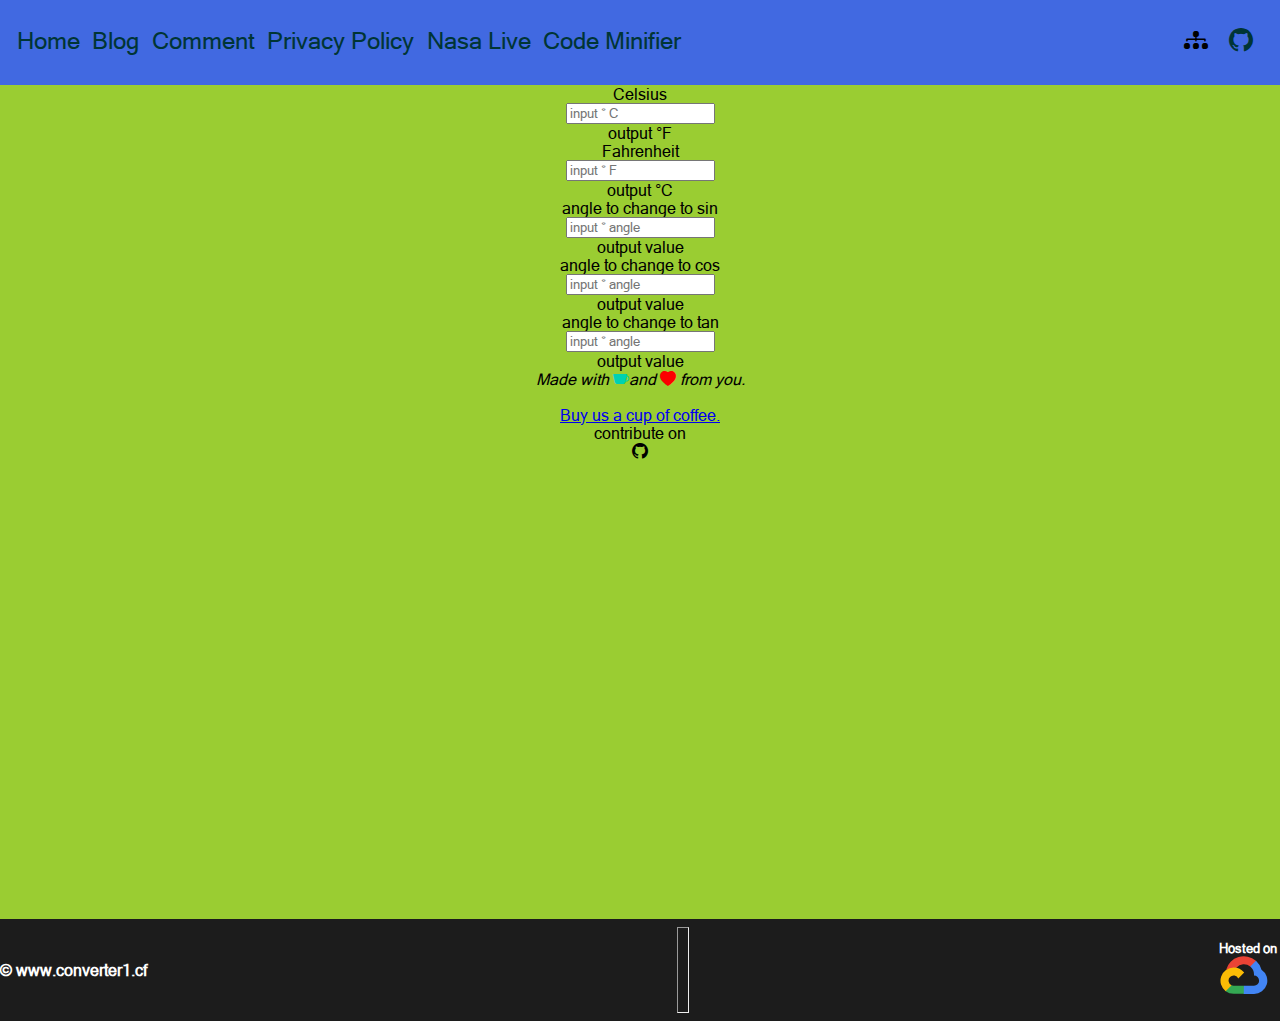
<file: public/index.html>
<!DOCTYPE html><html lang=en><meta charset=UTF-8><meta content=Converter property=og:title><link href=cdn/fonts/droid-serif.ttf rel=preload><meta content="This is a tool which converts °F to °C and vice-versa and converts angle to sin θ, angle to cos θ, angle to tan θ | With 💖 from Nityanand Thakur"property=og:description><meta content=https://cdn.statically.io/avatar/converte property=og:image><link href=manifest.json rel=manifest><meta content="converter, converter1, convert c to f,convert f to c, sin theta, cos theta, Nasa-Live from space, code minifier."name=keywords><meta content="Nityanand Thakur"name=author><meta content="INDEX, FOLLOW"name=Robots><meta content="INDEX, FOLLOW"name=YahooSeeker><meta content="INDEX, FOLLOW"name=msnbot><meta content="INDEX, FOLLOW"name=googlebot><meta content=English name=Language><link href=https://cdn.statically.io/avatar/converte rel=apple-touch-icon><link href=https://cdn.statically.io/avatar/converte rel="shortcut icon"type=image/x-icon><meta content="width=device-width,initial-scale=1"name=viewport><meta content="This is a tool which converts °F to °C and vice-versa and converts angle to sin θ, angle to cos θ, angle to tan θ "name=description><title>Converter | Convert daily life maths terms</title><link href=https://cdn.jsdelivr.net/npm/bootstrap-icons@1.7.2/font/bootstrap-icons.css rel=stylesheet><script src=https://cdn.jsdelivr.net/npm/bootstrap@5.1.3/dist/js/bootstrap.bundle.min.js crossorigin=anonymous integrity=sha384-ka7Sk0Gln4gmtz2MlQnikT1wXgYsOg+OMhuP+IlRH9sENBO0LRn5q+8nbTov4+1p></script><link href=https://cdn.jsdelivr.net/npm/bootstrap@5.1.3/dist/css/bootstrap.min.css rel=stylesheet crossorigin=anonymous integrity=sha384-1BmE4kWBq78iYhFldvKuhfTAU6auU8tT94WrHftjDbrCEXSU1oBoqyl2QvZ6jIW3><script src=cdn/js/index.js></script><link href=cdn/css/style.css rel=stylesheet><body class=body><header><a href=/ >Home</a><a href=blog style=margin-right:1%>Blog</a><a href=comments>Comment</a><a href=privacy-policy>Privacy policy</a><a href=nasa-live>Nasa live</a><a href=minifier>Code Minifier</a> <a href=https://github.com/nityanand86876/converter1 style=position:absolute;left:96vw title=github rel="noopener noreferrer"target=_blank><i class=bi-github aria-label=GitHub role=img></i></a><a href=./sitemap.xml style=color:#000;position:absolute;left:92.5vw title=Sitemap><i class="bi bi-diagram-3-fill"></i></a></header><span class=input>Celsius <input id=777 onchange=ctof() oninput=ctof() placeholder="input ° C"type=float></span><div><span class=output>output °F</span><span class=input id=ctof1></span></div><span class=input>Fahrenheit <input id=77 onchange=ftoc() oninput=ftoc() placeholder="input ° F"type=float></span><div><span class=output>output °C</span><span class=input id=ftoc></span></div><span class=input>angle to change to sin <input id=7777 onchange=atosin() oninput=atosin() placeholder="input ° angle"type=float></span><div><span class=output>output value</span><spa class=input id=atosin></spa></div><span class=input>angle to change to cos <input id=7 onchange=atocos() oninput=atocos() placeholder="input ° angle"type=float></span><div><span class=output>output value</span><span class=input id=atocos></span><span class=input>angle to change to tan <input id=77777 onchange=atotan() oninput=atotan() placeholder="input ° angle"type=float></span><div><span class=output>output value</span><span class=input id=atotan></span></div><div class=input><address style=font-size:medium>Made with <span style=color:#00d1b1><i class="bi bi-cup-fill"></i></span>and <i class="bi bi-heart-fill"style=color:#fc0000></i> from you.</address><br><div class=input><a href=https://www.buymeacoffee.com/Nityanand rel="noopener noreferrer"target=_blank>Buy us a cup of coffee.</a></div><div class=input>contribute on <a href=https://github.com/nityanand86876/converter1 style=color:#000 title=github rel="noopener noreferrer"target=_blank><i class=bi-github aria-label=GitHub role=img></i></a></div></div></div><noscript class=input><pre><code>Please use browser that works with javascript such as ['Microsoft edge','Firefox','Chrome']. </code></pre></noscript><footer class=footer><h5 class=input>© www.converter1.cf</h5><hr style="display:block;width:10px;background:0 0"><h5>Hosted on <a class=sponsors-logo><img alt="Google Cloud"class="inline w-auto"height=auto src=[data-uri] style=max-width:50px title="Google Cloud"width=auto></a></h5></footer><script type=module>import { initializeApp } from "https://www.gstatic.com/firebasejs/9.1.0/firebase-app.js"; import { getPerformance } from "firebase/performance";import { getAnalytics } from "https://www.gstatic.com/firebasejs/9.1.0/firebase-analytics.js"; const firebaseConfig = { apiKey: "AIzaSyDAQY7_XcCqiLTyrnFUfgA2D03_Uc7hLb4", authDomain: "nityanand-320811.firebaseapp.com", projectId: "nityanand-320811", storageBucket: "nityanand-320811.appspot.com", messagingSenderId: "389459339207", appId: "1:389459339207:web:9b25b78dc19ca1eba99be2", measurementId: "G-GL17JLREHC" }; const app = initializeApp(firebaseConfig); const analytics = getAnalytics(app); const perf = getPerformance(app);</script>
</file>
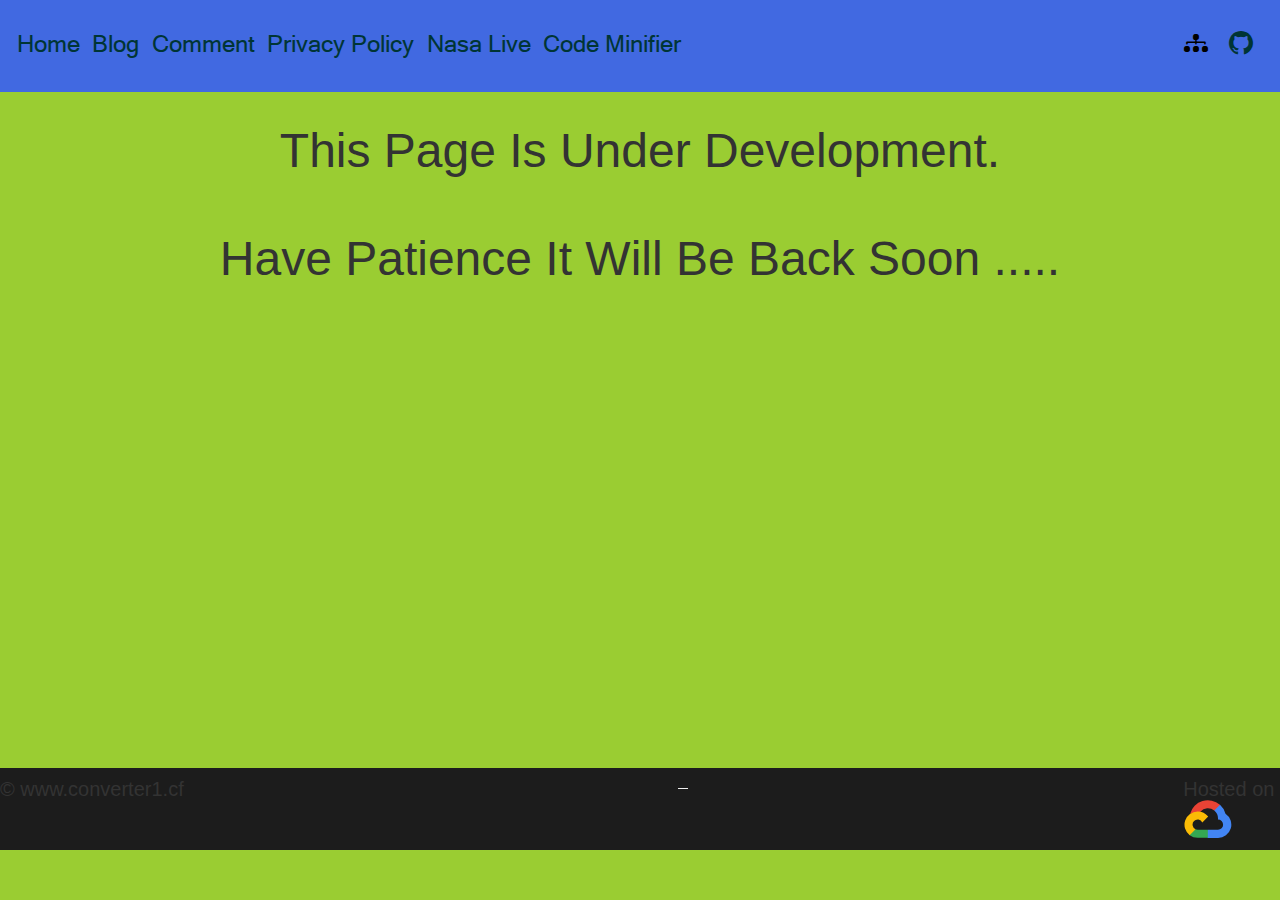
<file: public/blog/index.html>
<!DOCTYPE html><html lang=en><meta charset=UTF-8><link href=../cdn/favicon/favicon.ico rel="shortcut icon"type=image/x-icon><meta content="Nityanand Thakur Blog | Blog"name=description><meta content="width=device-width,initial-scale=1"name=viewport><link href=../cdn/css/style.css rel=stylesheet><link href=../manifest.json rel=manifest><link href=../cdn/css/style1.min.css rel=stylesheet><link href=https://cdn.jsdelivr.net/npm/bootstrap-icons@1.7.2/font/bootstrap-icons.css rel=stylesheet><script crossorigin=anonymous integrity=sha384-ka7Sk0Gln4gmtz2MlQnikT1wXgYsOg+OMhuP+IlRH9sENBO0LRn5q+8nbTov4+1p src=https://cdn.jsdelivr.net/npm/bootstrap@5.1.3/dist/js/bootstrap.bundle.min.js></script><link href=https://cdn.jsdelivr.net/npm/bootstrap@5.1.3/dist/css/bootstrap.min.css rel=stylesheet crossorigin=anonymous integrity=sha384-1BmE4kWBq78iYhFldvKuhfTAU6auU8tT94WrHftjDbrCEXSU1oBoqyl2QvZ6jIW3><title>BLOG | Nityanand</title><link href=cdn/fonts/droid-serif.ttf rel=preload><style>*{font-family:nnt-serif}</style><body class=body><header><a href=/ >Home</a><a href=../blog style=margin-right:1%>Blog</a><a href=../comments>Comment</a><a href=../privacy-policy>Privacy policy</a><a href=../nasa-live>Nasa live</a><a href=../minifier>Code Minifier</a><a href=https://github.com/nityanand86876/converter1 style=position:absolute;left:96vw title=github rel="noopener noreferrer"target=_blank><i class=bi-github aria-label=GitHub role=img></i></a><a href=../sitemap.xml style=color:#000;position:absolute;left:92.5vw title=Sitemap><i class="bi bi-diagram-3-fill"></i></a></header><div class=input><h1 class=h1>This Page is Under development.</h1><h1 class=h1>Have patience it will be back soon .....</h1></div><footer class=footer><h5>© www.converter1.cf</h5><hr style="display:block;width:10px;background:0 0"><h5>Hosted on <a class=sponsors-logo><img alt="Google Cloud"class="inline w-auto"src=[data-uri] style=max-width:50px title="Google Cloud"></a></h5></footer>
</file>
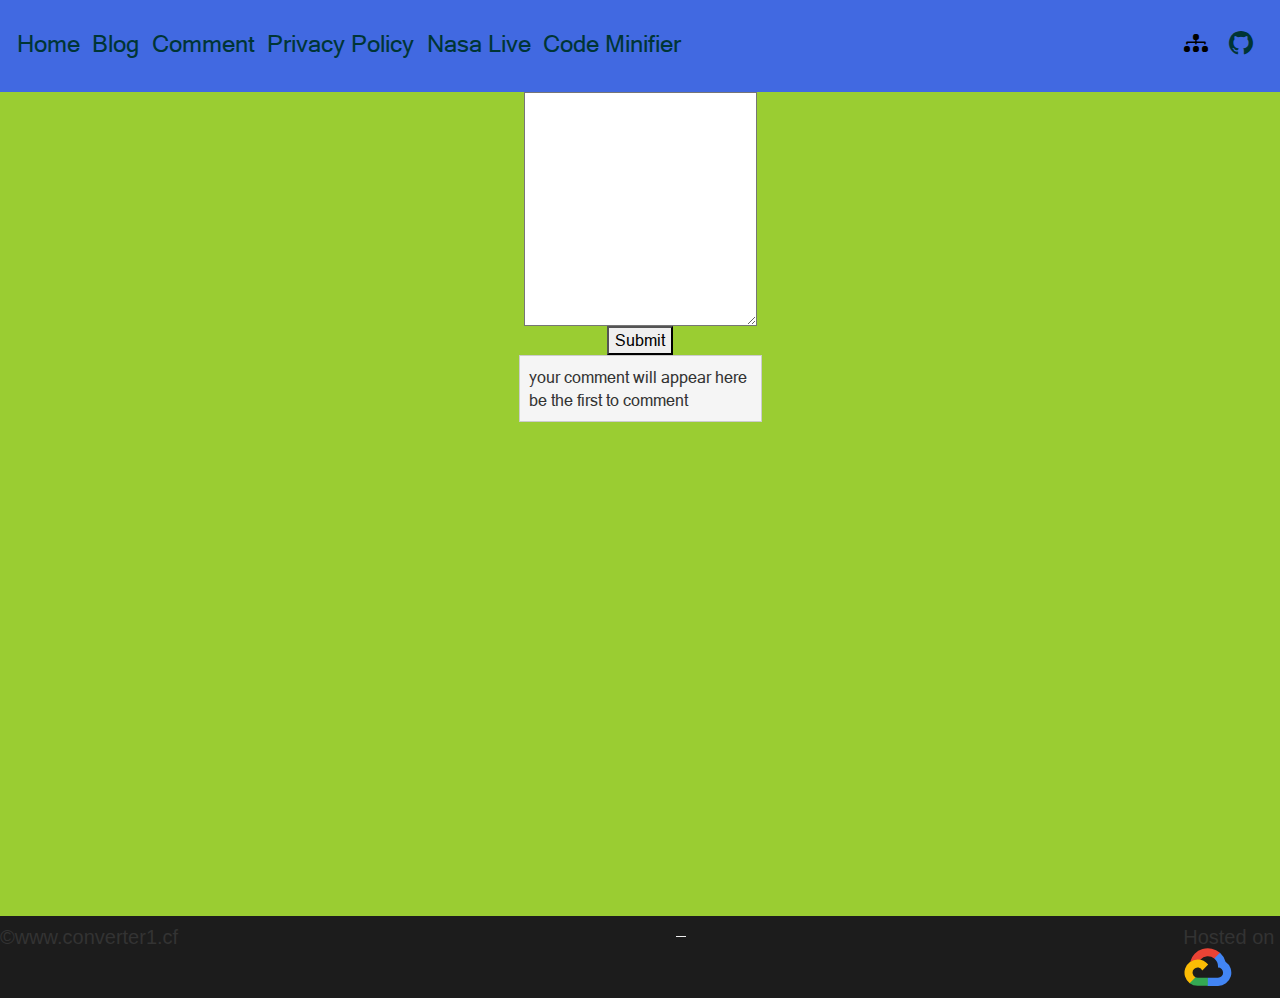
<file: public/comments/index.html>
<!DOCTYPE html><html lang=en><meta charset=UTF-8><link href=../cdn/favicon/favicon.ico rel="shortcut icon"type=image/x-icon><meta content="Nityanand Thakur Blog | Blog"name=description><meta content="converter, converter1, convert c to f,convert f to c, sin theta, cos theta"name=keywords><meta content="Nityanand Thakur"name=author><meta content="INDEX, FOLLOW"name=Robots><meta content="INDEX, FOLLOW"name=YahooSeeker><meta content="INDEX, FOLLOW"name=msnbot><meta content="INDEX, FOLLOW"name=googlebot><meta content=English name=Language><meta content="width=device-width,initial-scale=1"name=viewport><link href=../cdn/css/style.css rel=stylesheet><link href=../manifest.json rel=manifest><link href=https://fonts.googleapis.com rel=preconnect><link href=../cdn/css/style1.min.css rel=stylesheet><link href=https://cdn.jsdelivr.net/npm/bootstrap-icons@1.7.2/font/bootstrap-icons.css rel=stylesheet><script src=https://cdn.jsdelivr.net/npm/bootstrap@5.1.3/dist/js/bootstrap.bundle.min.js crossorigin=anonymous integrity=sha384-ka7Sk0Gln4gmtz2MlQnikT1wXgYsOg+OMhuP+IlRH9sENBO0LRn5q+8nbTov4+1p></script><link href=https://cdn.jsdelivr.net/npm/bootstrap@5.1.3/dist/css/bootstrap.min.css rel=stylesheet crossorigin=anonymous integrity=sha384-1BmE4kWBq78iYhFldvKuhfTAU6auU8tT94WrHftjDbrCEXSU1oBoqyl2QvZ6jIW3><script src=../cdn/js/index.js></script><title>Comments</title><style>*{font-family:nnt-serif}body{margin:0;padding:0}header>a{text-decoration:none;text-transform:capitalize}</style><body class=body><header><a href=/ >Home</a><a href=../blog style=margin-right:1%>Blog</a><a href=../comments>Comment</a><a href=../privacy-policy>Privacy policy</a><a href=../nasa-live>Nasa live</a><a href=../minifier>Code Minifier</a><a href=https://github.com/nityanand86876/converter1 style=position:absolute;left:96vw title=github rel="noopener noreferrer"target=_blank><i class=bi-github aria-label=GitHub role=img></i></a><a href=../sitemap.xml style=color:#000;position:absolute;left:92.5vw title=Sitemap><i class="bi bi-diagram-3-fill"></i></a></header><div class=input><textarea cols=30 id=id12 name=text rows=10></textarea><button onclick=submit() type=submit>Submit</button><pre class=output id=output121>your comment will appear here <br>be the first to comment </pre><div class="h1 out1"id=out1></div></div><footer class=footer><h5>©www.converter1.cf</h5><hr style="display:block;width:10px;background:0 0"><h5>Hosted on <a class=sponsors-logo><img alt="Google Cloud"class="inline w-auto"src=[data-uri] style=max-width:50px title="Google Cloud"></a></h5></footer>
</file>
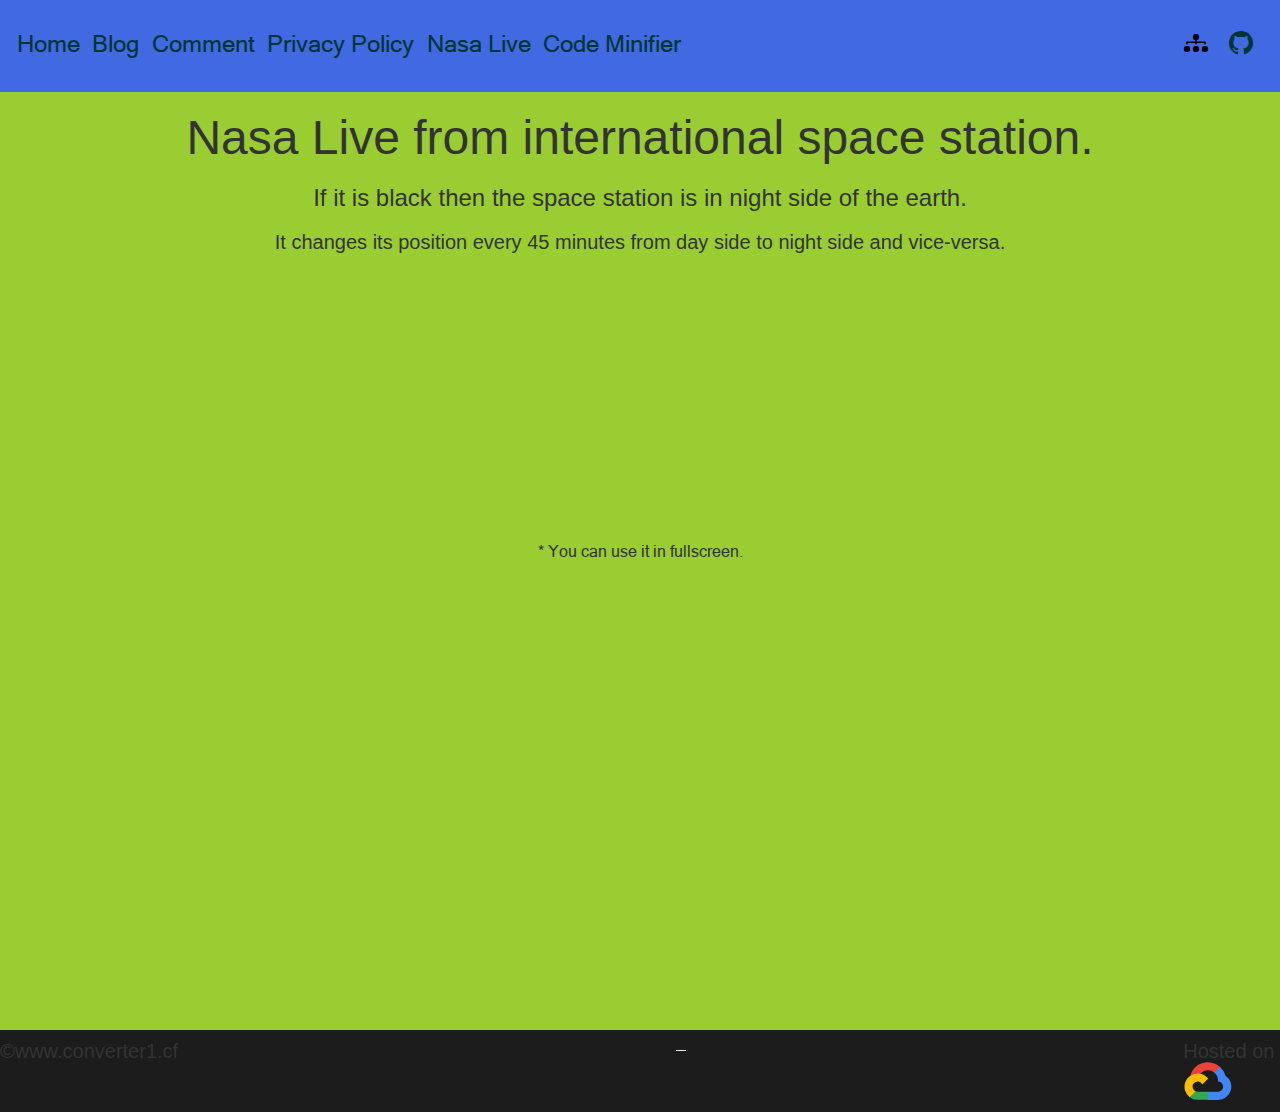
<file: public/nasa-live/index.html>
<!DOCTYPE html><html dir=ltr lang=en><meta charset=UTF-8><meta content="IE=edge"http-equiv=X-UA-Compatible><meta content=Nasa-Live property=og:title><meta content="This is a site in which you can see our international space station live from space. Everytime!!!. Use this to see the beautiful pictures of our earth. Enjoy!!!"property=og:description><meta content=https://converter1.cf/cdn/favicon/favicon.png property=og:image><meta content="width=device-width,initial-scale=1"name=viewport><meta content="This is a site in which you can see our international space station live from space. Everytime!!!. Use this to see the beautiful pictures of our earth. Enjoy!!!"name=description><link href=../cdn/css/style.css rel=stylesheet><meta content="converter, converter1, convert c to f,convert f to c, sin theta, cos theta, nasa-live"name=keywords><meta content="Nityanand Thakur"name=author><meta content="INDEX, FOLLOW"name=Robots><link href=https://cdn.jsdelivr.net/npm/bootstrap-icons@1.7.2/font/bootstrap-icons.css rel=stylesheet><script src=https://cdn.jsdelivr.net/npm/bootstrap@5.1.3/dist/js/bootstrap.bundle.min.js crossorigin=anonymous integrity=sha384-ka7Sk0Gln4gmtz2MlQnikT1wXgYsOg+OMhuP+IlRH9sENBO0LRn5q+8nbTov4+1p></script><link href=https://cdn.jsdelivr.net/npm/bootstrap@5.1.3/dist/css/bootstrap.min.css rel=stylesheet crossorigin=anonymous integrity=sha384-1BmE4kWBq78iYhFldvKuhfTAU6auU8tT94WrHftjDbrCEXSU1oBoqyl2QvZ6jIW3><meta content="INDEX, FOLLOW"name=YahooSeeker><meta content="INDEX, FOLLOW"name=msnbot><meta content="INDEX, FOLLOW"name=googlebot><meta content=English name=Language><script src=../cdn/js/index.js></script><link href=../manifest.json rel=manifest><link href=cdn/fonts/droid-serif.ttf rel=preload><link href=../cdn/favicon/favicon.ico rel="shortcut icon"type=image/x-icon><title>Nasa Live</title><link href=../cdn/css/style1.min.css rel=stylesheet><body class=body><header><a href=/ >Home</a><a href=../blog style=margin-right:1%>Blog</a><a href=../comments>Comment</a><a href=../privacy-policy>Privacy policy</a><a href=../nasa-live>Nasa live</a><a href=../minifier>Code Minifier</a><a href=https://github.com/nityanand86876/converter1 style=position:absolute;left:96vw title=github rel="noopener noreferrer"target=_blank><i class=bi-github aria-label=GitHub role=img></i></a><a href=../sitemap.xml style=color:#000;position:absolute;left:92.5vw title=Sitemap><i class="bi bi-diagram-3-fill"></i></a></header><div class=input><h1>Nasa Live from international space station.</h1><h4>If it is black then the space station is in night side of the earth.</h4><h5>It changes its position every 45 minutes from day side to night side and vice-versa.</h5></div><div class=input><iframe allowfullscreen frameborder=0 height=270 scrolling=no src=https://ustream.tv/embed/9408562 style="border:0 none transparent"webkitallowfullscreen width=480></iframe></div><h6 class=input>* You can use it in fullscreen.</h6><footer class=footer><h5>©www.converter1.cf</h5><hr style="display:block;width:10px;background:0 0"><h5>Hosted on <a class=sponsors-logo><img alt="Google Cloud"class="inline w-auto"src=[data-uri] style=max-width:50px title="Google Cloud"></a></h5></footer>
</file>
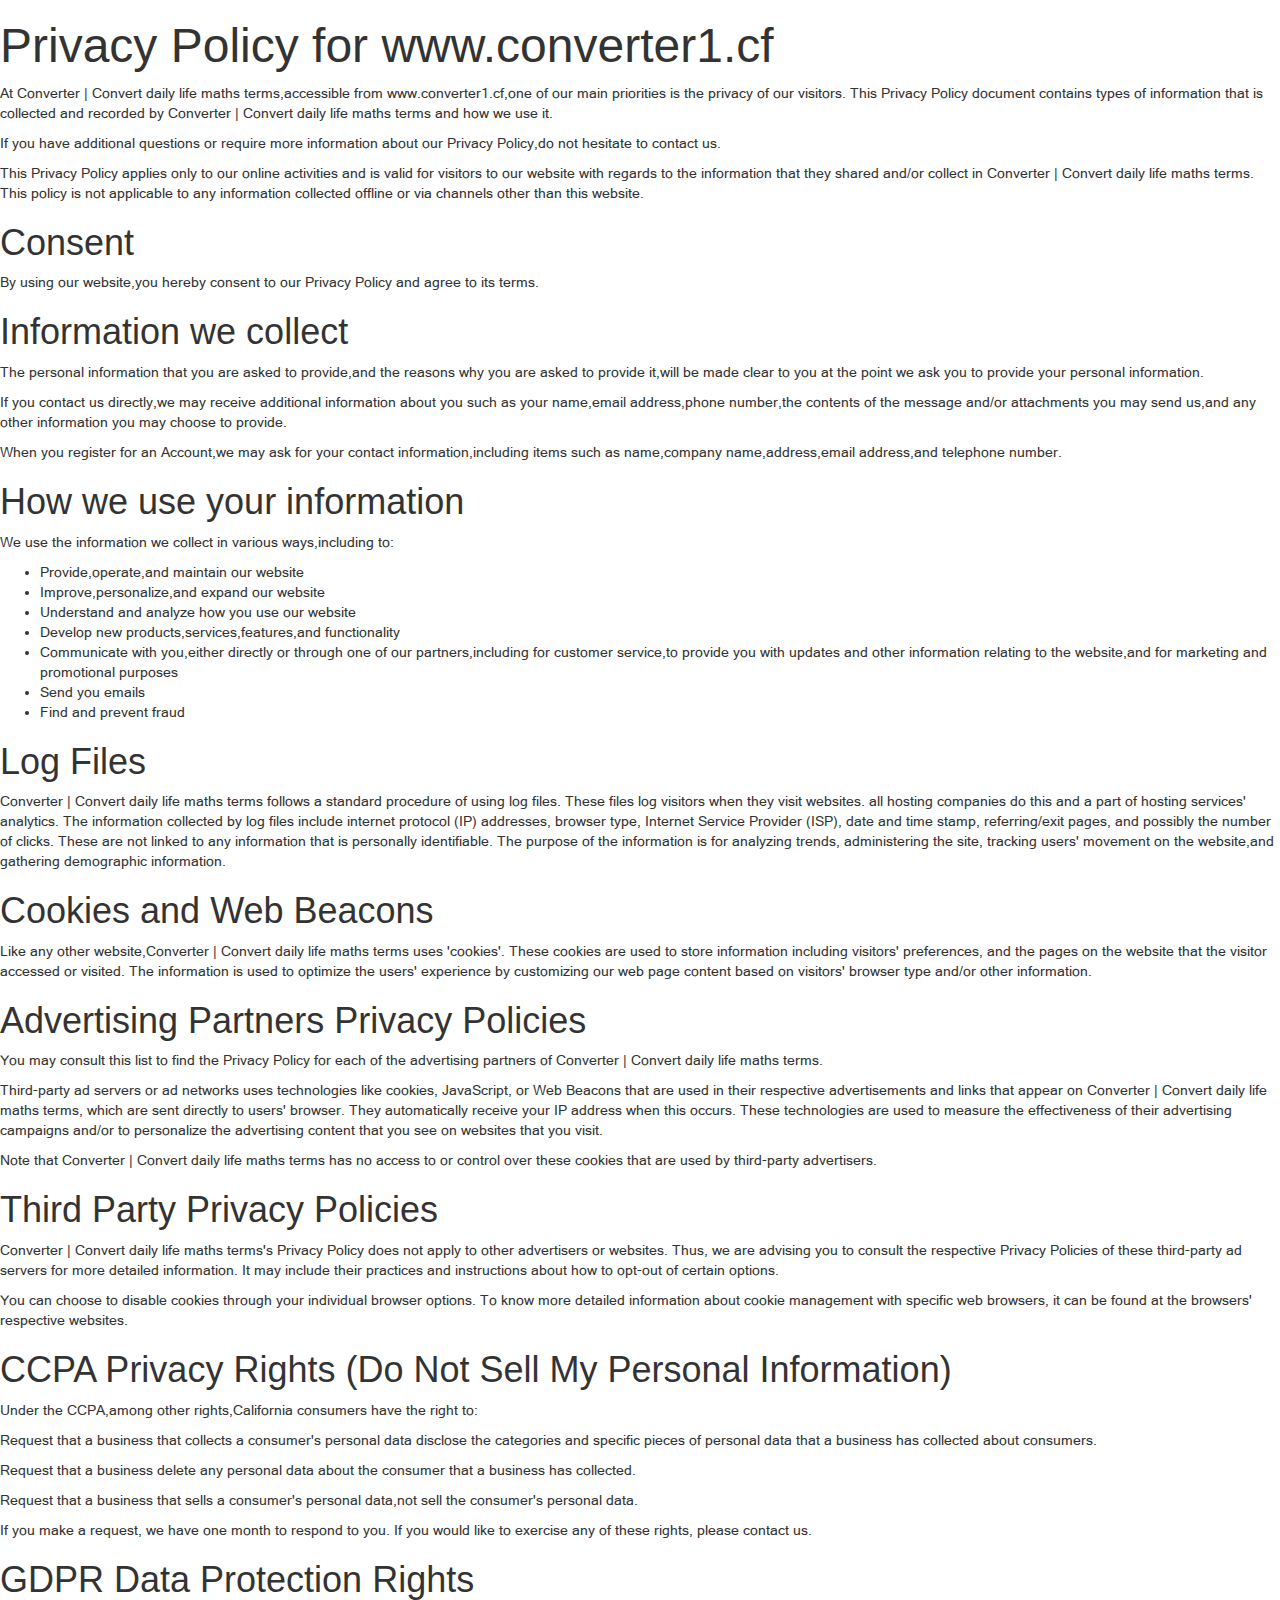
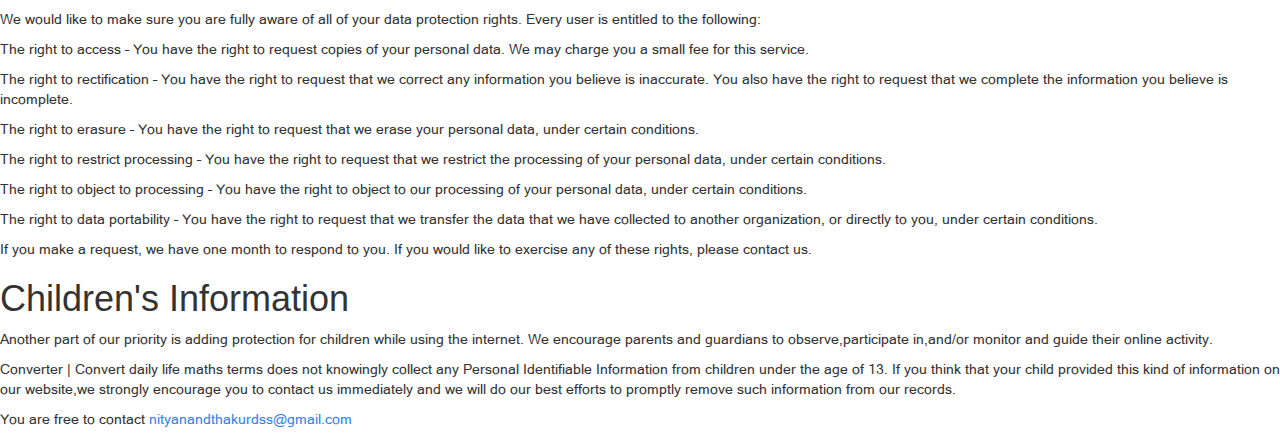
<file: public/privacy-policy/index.html>
<!DOCTYPE html><html lang="en"><head><meta charset="UTF-8"><meta http-equiv="X-UA-Compatible" content="IE=edge"><meta name="viewport" content="width=device-width, initial-scale=1.0"><link rel="stylesheet" href="../cdn/css/style.css"><link rel="stylesheet" href="../cdn/css/style1.min.css"><meta name="keywords" content="converter, converter1, convert c to f,convert f to c, sin theta, cos theta"/><meta name="author" content="Nityanand Thakur"/><meta name="Robots" content="INDEX, FOLLOW"><meta name="YahooSeeker" content="INDEX, FOLLOW"><meta name="msnbot" content="INDEX, FOLLOW"><meta name="googlebot" content="INDEX, FOLLOW"><meta name="Language" content="English"><link rel="preload" href="../cdn/fonts/droid-serif.ttf"><title>Privacy Policy | www.converter1.cf </title></head><body><h1>Privacy Policy for www.converter1.cf</h1><p>At Converter | Convert daily life maths terms,accessible from www.converter1.cf,one of our main priorities is the privacy of our visitors. This Privacy Policy document contains types of information that is collected and recorded by Converter | Convert daily life maths terms and how we use it.</p><p>If you have additional questions or require more information about our Privacy Policy,do not hesitate to contact us.</p><p>This Privacy Policy applies only to our online activities and is valid for visitors to our website with regards to the information that they shared and/or collect in Converter | Convert daily life maths terms. This policy is not applicable to any information collected offline or via channels other than this website.</p><h2>Consent</h2><p>By using our website,you hereby consent to our Privacy Policy and agree to its terms.</p><h2>Information we collect</h2><p>The personal information that you are asked to provide,and the reasons why you are asked to provide it,will be made clear to you at the point we ask you to provide your personal information.</p><p>If you contact us directly,we may receive additional information about you such as your name,email address,phone number,the contents of the message and/or attachments you may send us,and any other information you may choose to provide.</p><p>When you register for an Account,we may ask for your contact information,including items such as name,company name,address,email address,and telephone number.</p><h2>How we use your information</h2><p>We use the information we collect in various ways,including to:</p><ul><li>Provide,operate,and maintain our website</li><li>Improve,personalize,and expand our website</li><li>Understand and analyze how you use our website</li><li>Develop new products,services,features,and functionality</li><li>Communicate with you,either directly or through one of our partners,including for customer service,to provide you with updates and other information relating to the website,and for marketing and promotional purposes</li><li>Send you emails</li><li>Find and prevent fraud</li></ul><h2>Log Files</h2><p>Converter | Convert daily life maths terms follows a standard procedure of using log files. These files log visitors when they visit websites. all hosting companies do this and a part of hosting services' analytics. The information collected by log files include internet protocol (IP) addresses, browser type, Internet Service Provider (ISP), date and time stamp, referring/exit pages, and possibly the number of clicks. These are not linked to any information that is personally identifiable. The purpose of the information is for analyzing trends, administering the site, tracking users' movement on the website,and gathering demographic information.</p><h2>Cookies and Web Beacons</h2><p>Like any other website,Converter | Convert daily life maths terms uses 'cookies'. These cookies are used to store information including visitors' preferences, and the pages on the website that the visitor accessed or visited. The information is used to optimize the users' experience by customizing our web page content based on visitors' browser type and/or other information.</p><h2>Advertising Partners Privacy Policies</h2><P>You may consult this list to find the Privacy Policy for each of the advertising partners of Converter | Convert daily life maths terms.</p><p>Third-party ad servers or ad networks uses technologies like cookies, JavaScript, or Web Beacons that are used in their respective advertisements and links that appear on Converter | Convert daily life maths terms, which are sent directly to users' browser. They automatically receive your IP address when this occurs. These technologies are used to measure the effectiveness of their advertising campaigns and/or to personalize the advertising content that you see on websites that you visit.</p><p>Note that Converter | Convert daily life maths terms has no access to or control over these cookies that are used by third-party advertisers.</p><h2>Third Party Privacy Policies</h2><p>Converter | Convert daily life maths terms's Privacy Policy does not apply to other advertisers or websites. Thus, we are advising you to consult the respective Privacy Policies of these third-party ad servers for more detailed information. It may include their practices and instructions about how to opt-out of certain options. </p><p>You can choose to disable cookies through your individual browser options. To know more detailed information about cookie management with specific web browsers, it can be found at the browsers' respective websites.</p><h2>CCPA Privacy Rights (Do Not Sell My Personal Information)</h2><p>Under the CCPA,among other rights,California consumers have the right to:</p><p>Request that a business that collects a consumer's personal data disclose the categories and specific pieces of personal data that a business has collected about consumers.</p><p>Request that a business delete any personal data about the consumer that a business has collected.</p><p>Request that a business that sells a consumer's personal data,not sell the consumer's personal data.</p><p>If you make a request, we have one month to respond to you. If you would like to exercise any of these rights, please contact us.</p><h2>GDPR Data Protection Rights</h2><p>We would like to make sure you are fully aware of all of your data protection rights. Every user is entitled to the following:</p><p>The right to access – You have the right to request copies of your personal data. We may charge you a small fee for this service.</p><p>The right to rectification – You have the right to request that we correct any information you believe is inaccurate. You also have the right to request that we complete the information you believe is incomplete.</p><p>The right to erasure – You have the right to request that we erase your personal data, under certain conditions.</p><p>The right to restrict processing – You have the right to request that we restrict the processing of your personal data, under certain conditions.</p><p>The right to object to processing – You have the right to object to our processing of your personal data, under certain conditions.</p><p>The right to data portability – You have the right to request that we transfer the data that we have collected to another organization, or directly to you, under certain conditions.</p><p>If you make a request, we have one month to respond to you. If you would like to exercise any of these rights, please contact us.</p><h2>Children's Information</h2><p>Another part of our priority is adding protection for children while using the internet. We encourage parents and guardians to observe,participate in,and/or monitor and guide their online activity.</p><p>Converter | Convert daily life maths terms does not knowingly collect any Personal Identifiable Information from children under the age of 13. If you think that your child provided this kind of information on our website,we strongly encourage you to contact us immediately and we will do our best efforts to promptly remove such information from our records.</p><p>You are free to contact <a href="mailto:nityanandthakurdss@gmail.com">nityanandthakurdss@gmail.com</a></p>
</file>
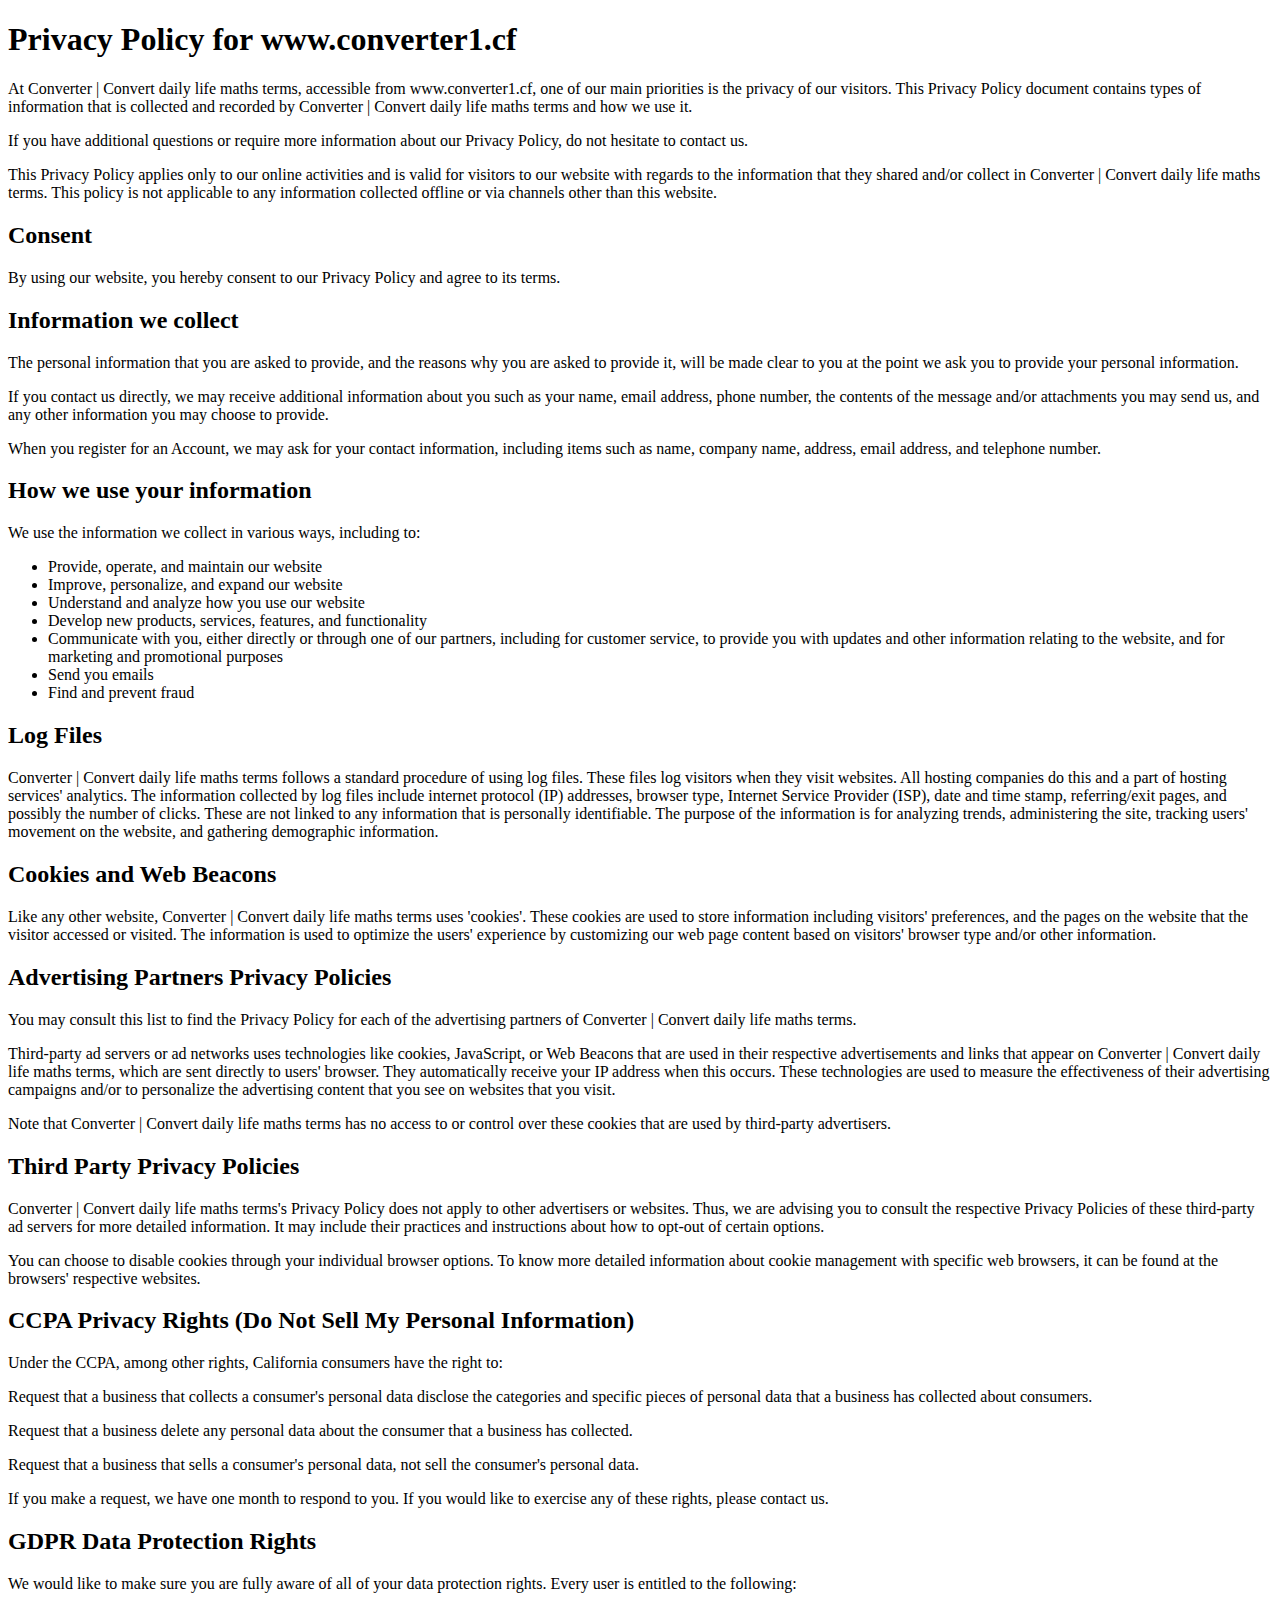
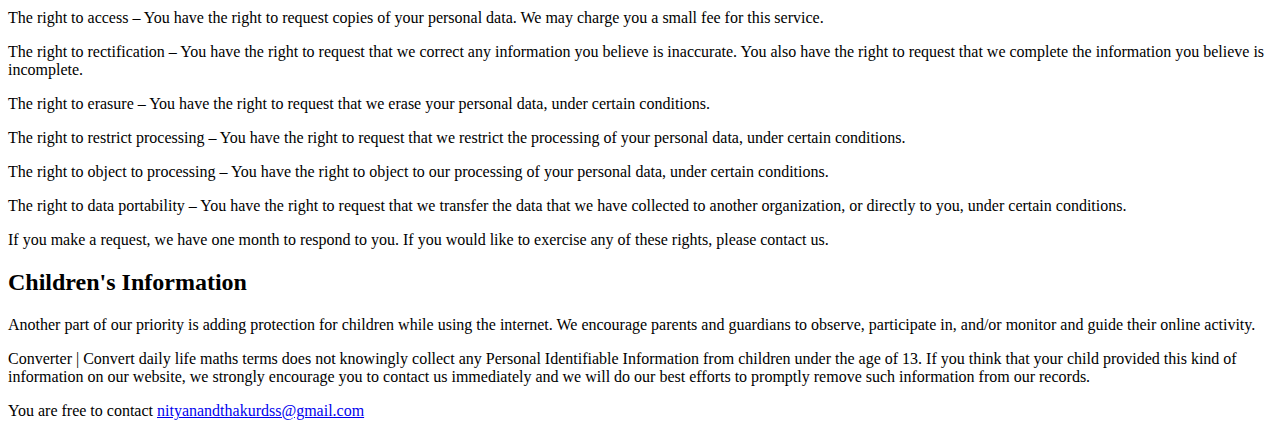
<file: public/privacy.html>
<!DOCTYPE html>
<html lang="en">
<head>
    <meta charset="UTF-8">
    <meta http-equiv="X-UA-Compatible" content="IE=edge">
    <meta name="viewport" content="width=device-width, initial-scale=1.0">
    <title>Privacy Policy | www.converter1.cf </title>
</head>
<body>
    <h1>Privacy Policy for www.converter1.cf</h1>

<p>At Converter | Convert daily life maths terms, accessible from www.converter1.cf, one of our main priorities is the privacy of our visitors. This Privacy Policy document contains types of information that is collected and recorded by Converter | Convert daily life maths terms and how we use it.</p>

<p>If you have additional questions or require more information about our Privacy Policy, do not hesitate to contact us.</p>

<p>This Privacy Policy applies only to our online activities and is valid for visitors to our website with regards to the information that they shared and/or collect in Converter | Convert daily life maths terms. This policy is not applicable to any information collected offline or via channels other than this website.</p>

<h2>Consent</h2>

<p>By using our website, you hereby consent to our Privacy Policy and agree to its terms.</p>

<h2>Information we collect</h2>

<p>The personal information that you are asked to provide, and the reasons why you are asked to provide it, will be made clear to you at the point we ask you to provide your personal information.</p>
<p>If you contact us directly, we may receive additional information about you such as your name, email address, phone number, the contents of the message and/or attachments you may send us, and any other information you may choose to provide.</p>
<p>When you register for an Account, we may ask for your contact information, including items such as name, company name, address, email address, and telephone number.</p>

<h2>How we use your information</h2>

<p>We use the information we collect in various ways, including to:</p>

<ul>
<li>Provide, operate, and maintain our website</li>
<li>Improve, personalize, and expand our website</li>
<li>Understand and analyze how you use our website</li>
<li>Develop new products, services, features, and functionality</li>
<li>Communicate with you, either directly or through one of our partners, including for customer service, to provide you with updates and other information relating to the website, and for marketing and promotional purposes</li>
<li>Send you emails</li>
<li>Find and prevent fraud</li>
</ul>

<h2>Log Files</h2>

<p>Converter | Convert daily life maths terms follows a standard procedure of using log files. These files log visitors when they visit websites. All hosting companies do this and a part of hosting services' analytics. The information collected by log files include internet protocol (IP) addresses, browser type, Internet Service Provider (ISP), date and time stamp, referring/exit pages, and possibly the number of clicks. These are not linked to any information that is personally identifiable. The purpose of the information is for analyzing trends, administering the site, tracking users' movement on the website, and gathering demographic information.</p>

<h2>Cookies and Web Beacons</h2>

<p>Like any other website, Converter | Convert daily life maths terms uses 'cookies'. These cookies are used to store information including visitors' preferences, and the pages on the website that the visitor accessed or visited. The information is used to optimize the users' experience by customizing our web page content based on visitors' browser type and/or other information.</p>




<h2>Advertising Partners Privacy Policies</h2>

<P>You may consult this list to find the Privacy Policy for each of the advertising partners of Converter | Convert daily life maths terms.</p>

<p>Third-party ad servers or ad networks uses technologies like cookies, JavaScript, or Web Beacons that are used in their respective advertisements and links that appear on Converter | Convert daily life maths terms, which are sent directly to users' browser. They automatically receive your IP address when this occurs. These technologies are used to measure the effectiveness of their advertising campaigns and/or to personalize the advertising content that you see on websites that you visit.</p>

<p>Note that Converter | Convert daily life maths terms has no access to or control over these cookies that are used by third-party advertisers.</p>

<h2>Third Party Privacy Policies</h2>

<p>Converter | Convert daily life maths terms's Privacy Policy does not apply to other advertisers or websites. Thus, we are advising you to consult the respective Privacy Policies of these third-party ad servers for more detailed information. It may include their practices and instructions about how to opt-out of certain options. </p>

<p>You can choose to disable cookies through your individual browser options. To know more detailed information about cookie management with specific web browsers, it can be found at the browsers' respective websites.</p>

<h2>CCPA Privacy Rights (Do Not Sell My Personal Information)</h2>

<p>Under the CCPA, among other rights, California consumers have the right to:</p>
<p>Request that a business that collects a consumer's personal data disclose the categories and specific pieces of personal data that a business has collected about consumers.</p>
<p>Request that a business delete any personal data about the consumer that a business has collected.</p>
<p>Request that a business that sells a consumer's personal data, not sell the consumer's personal data.</p>
<p>If you make a request, we have one month to respond to you. If you would like to exercise any of these rights, please contact us.</p>

<h2>GDPR Data Protection Rights</h2>

<p>We would like to make sure you are fully aware of all of your data protection rights. Every user is entitled to the following:</p>
<p>The right to access – You have the right to request copies of your personal data. We may charge you a small fee for this service.</p>
<p>The right to rectification – You have the right to request that we correct any information you believe is inaccurate. You also have the right to request that we complete the information you believe is incomplete.</p>
<p>The right to erasure – You have the right to request that we erase your personal data, under certain conditions.</p>
<p>The right to restrict processing – You have the right to request that we restrict the processing of your personal data, under certain conditions.</p>
<p>The right to object to processing – You have the right to object to our processing of your personal data, under certain conditions.</p>
<p>The right to data portability – You have the right to request that we transfer the data that we have collected to another organization, or directly to you, under certain conditions.</p>
<p>If you make a request, we have one month to respond to you. If you would like to exercise any of these rights, please contact us.</p>

<h2>Children's Information</h2>

<p>Another part of our priority is adding protection for children while using the internet. We encourage parents and guardians to observe, participate in, and/or monitor and guide their online activity.</p>

<p>Converter | Convert daily life maths terms does not knowingly collect any Personal Identifiable Information from children under the age of 13. If you think that your child provided this kind of information on our website, we strongly encourage you to contact us immediately and we will do our best efforts to promptly remove such information from our records.</p>
<p>You are free to contact <a href="mailto:nityanandthakurdss@gmail.com">nityanandthakurdss@gmail.com</a></p>
</body>
</html>
</file>
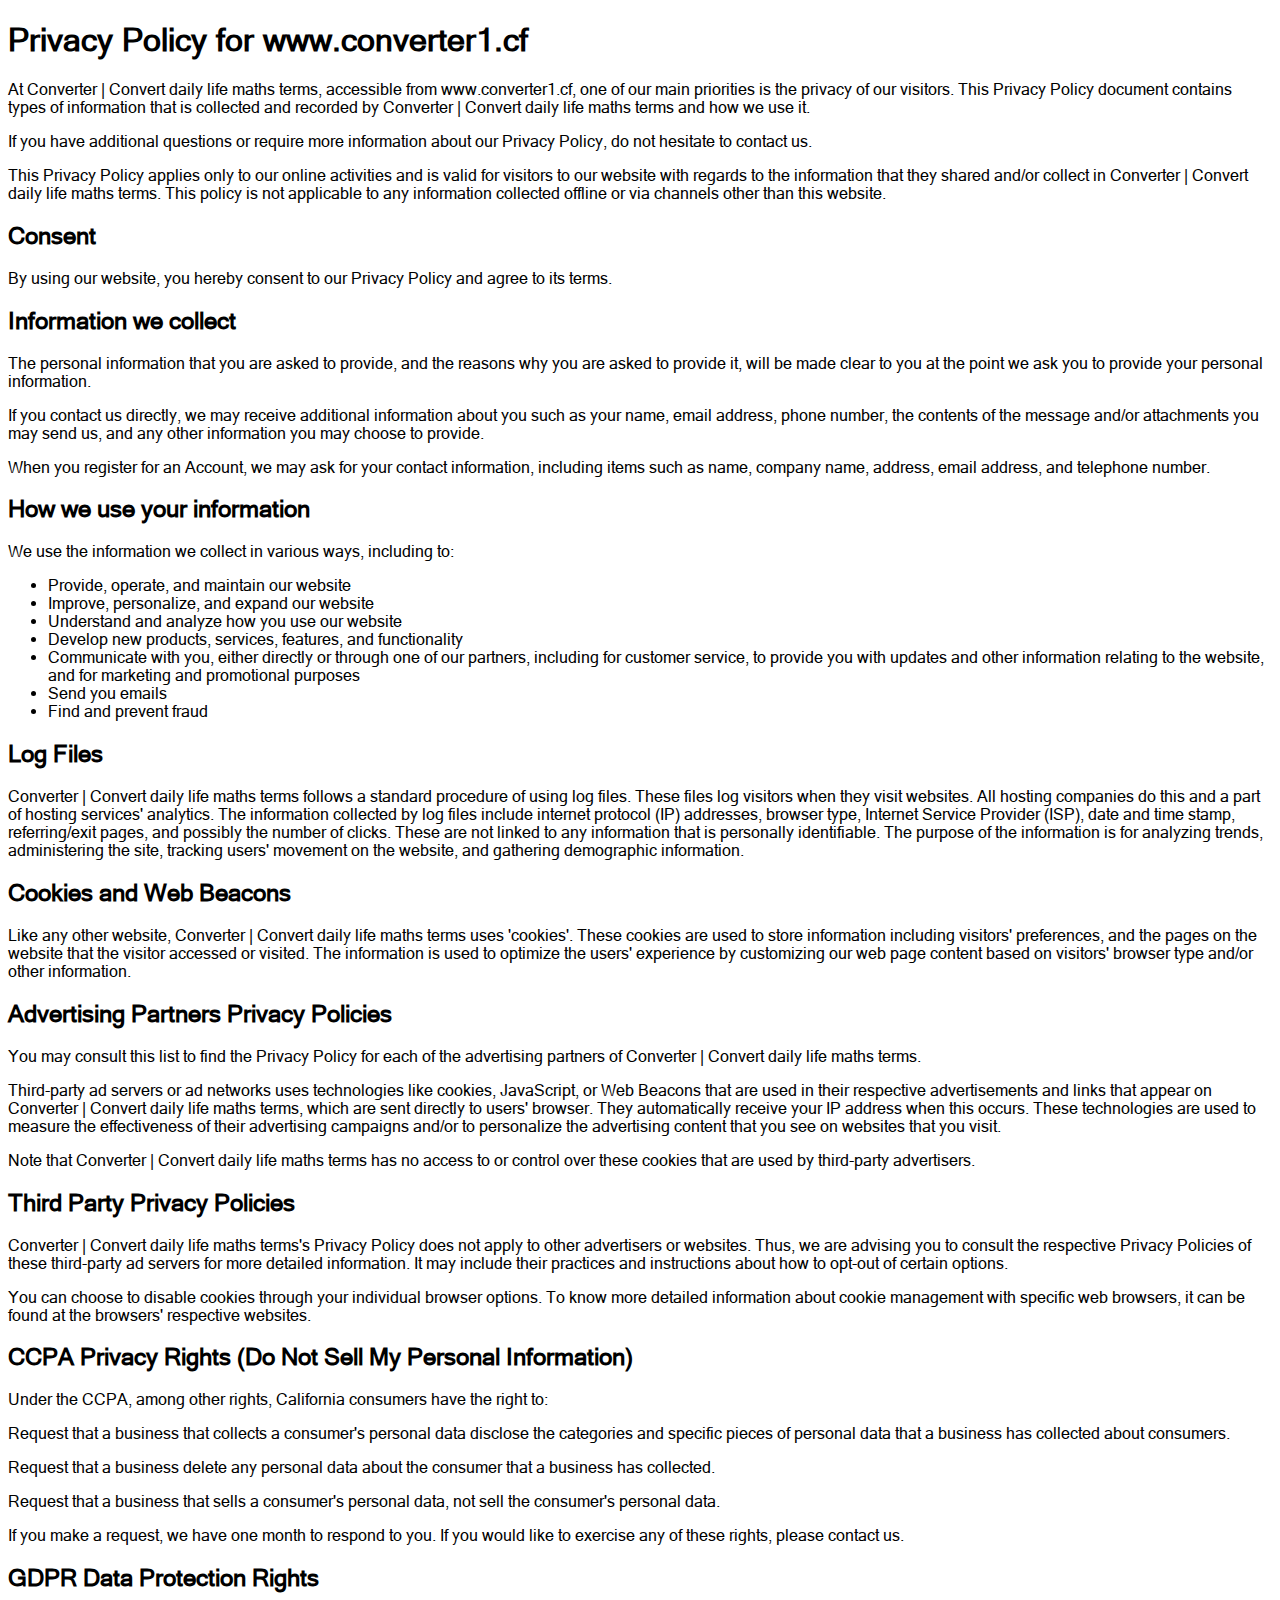
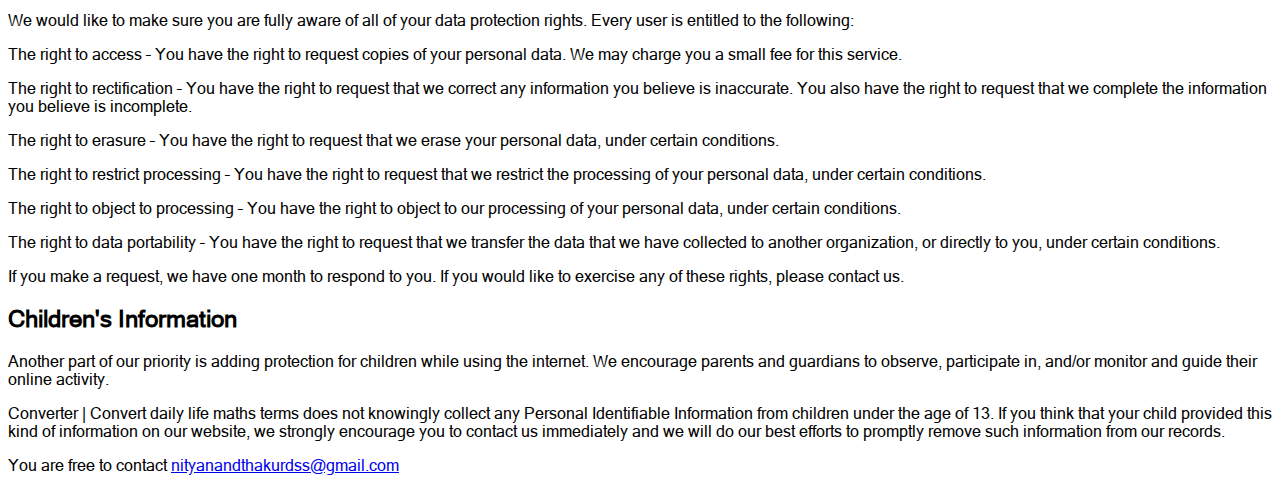
<file: public/privacy-policy/privacy.html>
<!DOCTYPE html>
<html lang="en">
<head>
    <meta charset="UTF-8">
    <meta http-equiv="X-UA-Compatible" content="IE=edge">
    <meta name="viewport" content="width=device-width, initial-scale=1.0">
    <link rel="stylesheet" href="../cdn/css/style.css">
    <link rel="preload" href="cdn/fonts/droid-serif.ttf">
    <title>Privacy Policy | www.converter1.cf </title>
</head>
<body>
    <h1>Privacy Policy for www.converter1.cf</h1>

<p>At Converter | Convert daily life maths terms, accessible from www.converter1.cf, one of our main priorities is the privacy of our visitors. This Privacy Policy document contains types of information that is collected and recorded by Converter | Convert daily life maths terms and how we use it.</p>

<p>If you have additional questions or require more information about our Privacy Policy, do not hesitate to contact us.</p>

<p>This Privacy Policy applies only to our online activities and is valid for visitors to our website with regards to the information that they shared and/or collect in Converter | Convert daily life maths terms. This policy is not applicable to any information collected offline or via channels other than this website.</p>

<h2>Consent</h2>

<p>By using our website, you hereby consent to our Privacy Policy and agree to its terms.</p>

<h2>Information we collect</h2>

<p>The personal information that you are asked to provide, and the reasons why you are asked to provide it, will be made clear to you at the point we ask you to provide your personal information.</p>
<p>If you contact us directly, we may receive additional information about you such as your name, email address, phone number, the contents of the message and/or attachments you may send us, and any other information you may choose to provide.</p>
<p>When you register for an Account, we may ask for your contact information, including items such as name, company name, address, email address, and telephone number.</p>

<h2>How we use your information</h2>

<p>We use the information we collect in various ways, including to:</p>

<ul>
<li>Provide, operate, and maintain our website</li>
<li>Improve, personalize, and expand our website</li>
<li>Understand and analyze how you use our website</li>
<li>Develop new products, services, features, and functionality</li>
<li>Communicate with you, either directly or through one of our partners, including for customer service, to provide you with updates and other information relating to the website, and for marketing and promotional purposes</li>
<li>Send you emails</li>
<li>Find and prevent fraud</li>
</ul>

<h2>Log Files</h2>

<p>Converter | Convert daily life maths terms follows a standard procedure of using log files. These files log visitors when they visit websites. All hosting companies do this and a part of hosting services' analytics. The information collected by log files include internet protocol (IP) addresses, browser type, Internet Service Provider (ISP), date and time stamp, referring/exit pages, and possibly the number of clicks. These are not linked to any information that is personally identifiable. The purpose of the information is for analyzing trends, administering the site, tracking users' movement on the website, and gathering demographic information.</p>

<h2>Cookies and Web Beacons</h2>

<p>Like any other website, Converter | Convert daily life maths terms uses 'cookies'. These cookies are used to store information including visitors' preferences, and the pages on the website that the visitor accessed or visited. The information is used to optimize the users' experience by customizing our web page content based on visitors' browser type and/or other information.</p>




<h2>Advertising Partners Privacy Policies</h2>

<P>You may consult this list to find the Privacy Policy for each of the advertising partners of Converter | Convert daily life maths terms.</p>

<p>Third-party ad servers or ad networks uses technologies like cookies, JavaScript, or Web Beacons that are used in their respective advertisements and links that appear on Converter | Convert daily life maths terms, which are sent directly to users' browser. They automatically receive your IP address when this occurs. These technologies are used to measure the effectiveness of their advertising campaigns and/or to personalize the advertising content that you see on websites that you visit.</p>

<p>Note that Converter | Convert daily life maths terms has no access to or control over these cookies that are used by third-party advertisers.</p>

<h2>Third Party Privacy Policies</h2>

<p>Converter | Convert daily life maths terms's Privacy Policy does not apply to other advertisers or websites. Thus, we are advising you to consult the respective Privacy Policies of these third-party ad servers for more detailed information. It may include their practices and instructions about how to opt-out of certain options. </p>

<p>You can choose to disable cookies through your individual browser options. To know more detailed information about cookie management with specific web browsers, it can be found at the browsers' respective websites.</p>

<h2>CCPA Privacy Rights (Do Not Sell My Personal Information)</h2>

<p>Under the CCPA, among other rights, California consumers have the right to:</p>
<p>Request that a business that collects a consumer's personal data disclose the categories and specific pieces of personal data that a business has collected about consumers.</p>
<p>Request that a business delete any personal data about the consumer that a business has collected.</p>
<p>Request that a business that sells a consumer's personal data, not sell the consumer's personal data.</p>
<p>If you make a request, we have one month to respond to you. If you would like to exercise any of these rights, please contact us.</p>

<h2>GDPR Data Protection Rights</h2>

<p>We would like to make sure you are fully aware of all of your data protection rights. Every user is entitled to the following:</p>
<p>The right to access – You have the right to request copies of your personal data. We may charge you a small fee for this service.</p>
<p>The right to rectification – You have the right to request that we correct any information you believe is inaccurate. You also have the right to request that we complete the information you believe is incomplete.</p>
<p>The right to erasure – You have the right to request that we erase your personal data, under certain conditions.</p>
<p>The right to restrict processing – You have the right to request that we restrict the processing of your personal data, under certain conditions.</p>
<p>The right to object to processing – You have the right to object to our processing of your personal data, under certain conditions.</p>
<p>The right to data portability – You have the right to request that we transfer the data that we have collected to another organization, or directly to you, under certain conditions.</p>
<p>If you make a request, we have one month to respond to you. If you would like to exercise any of these rights, please contact us.</p>

<h2>Children's Information</h2>

<p>Another part of our priority is adding protection for children while using the internet. We encourage parents and guardians to observe, participate in, and/or monitor and guide their online activity.</p>

<p>Converter | Convert daily life maths terms does not knowingly collect any Personal Identifiable Information from children under the age of 13. If you think that your child provided this kind of information on our website, we strongly encourage you to contact us immediately and we will do our best efforts to promptly remove such information from our records.</p>
<p>You are free to contact <a href="mailto:nityanandthakurdss@gmail.com">nityanandthakurdss@gmail.com</a></p>
</body>
</html>
</file>
<file: public/cdn/css/style.css>
* { font-family: nnt-serif; } .h1 { color: #155451; padding: 1%; text-transform: capitalize; text-decoration: navy; } header { background-color: tomato; size: inherit; padding-left: 1.3%; padding-top: 2.1%; padding-right: 1%; padding-bottom: 2.4%; font-size: larger; } header > a { font-family: nnt-serif; font-size: medium; color: #003535; font-size: x-large; text-decoration: none; text-transform: capitalize; margin-right: 1%; } header:hover { transition: cubic-bezier(0.075, 0.82, 0.165, 1); transition-duration: 3s; background-color: #4169e1; } .body { padding: 0; margin: 0; background-color: #9acd32; min-height: 100vh; } .input { display: flex; font-family: nnt-serif; font-style: normal; font-size: medium; align-items: center; justify-content: center; flex-direction: column; align-content: center; } .output { display: flex; font-family: nnt-serif; font-style: normal; font-size: medium; align-items: center; justify-content: center; flex-direction: column; align-content: center; } .footer { background-color: #1c1c1c; max-width: 100%; display: flex; justify-content: center; color: #fff; position: relative; top: 51vh; } footer > a { font-family: nnt-serif; font-size: medium; color: #003535; font-size: smaller; text-decoration: none; text-transform: capitalize; margin-right: 0; } @font-face { font-family: nnt-serif; src: url(../fonts/droid-serif.ttf); }
</file>
<file: public/cdn/css/style1.min.css>
article,aside,details,figcaption,figure,footer,header,hgroup,main,nav,section,summary{display:block}audio,canvas,video{display:inline-block}audio:not([controls]){display:none;height:0}[hidden]{display:none}html{font-family:sans-serif;-webkit-text-size-adjust:100%;-ms-text-size-adjust:100%}body{margin:0}a:focus{outline:thin dotted}a:active,a:hover{outline:0}h1{font-size:2em;margin:.67em 0}abbr[title]{border-bottom:1px dotted}b,strong{font-weight:700}dfn{font-style:italic}hr{-moz-box-sizing:content-box;box-sizing:content-box;height:0}mark{background:#ff0;color:#000}code,kbd,pre,samp{font-family:monospace,serif;font-size:1em}pre{white-space:pre-wrap}q{quotes:"\201C" "\201D" "\2018" "\2019"}small{font-size:80%}sub,sup{font-size:75%;line-height:0;position:relative;vertical-align:baseline}sup{top:-.5em}sub{bottom:-.25em}img{border:0}svg:not(:root){overflow:hidden}figure{margin:0}fieldset{border:1px solid silver;margin:0 2px;padding:.35em .625em .75em}legend{border:0;padding:0}button,input,select,textarea{font-family:inherit;font-size:100%;margin:0}button,input{line-height:normal}button,select{text-transform:none}button,html input[type=button],input[type=reset],input[type=submit]{-webkit-appearance:button;cursor:pointer}button[disabled],html input[disabled]{cursor:default}input[type=checkbox],input[type=radio]{box-sizing:border-box;padding:0}input[type=search]{-webkit-appearance:textfield;-moz-box-sizing:content-box;-webkit-box-sizing:content-box;box-sizing:content-box}input[type=search]::-webkit-search-cancel-button,input[type=search]::-webkit-search-decoration{-webkit-appearance:none}button::-moz-focus-inner,input::-moz-focus-inner{border:0;padding:0}textarea{overflow:auto;vertical-align:top}table{border-collapse:collapse;border-spacing:0}@font-face{font-family:walsheim-medium;src:url(https://img1.wsimg.com/ux/fonts/1.0/eot/w7.eot?#iefix) format('embedded-opentype'),url(https://img1.wsimg.com/ux/fonts/1.0/woff2/w7.woff2) format('woff2'),url(https://img1.wsimg.com/ux/fonts/1.1/woff/w7.woff) format('woff'),url(https://img1.wsimg.com/ux/fonts/1.0/ttf/w7.ttf) format('truetype');font-weight:400;font-style:normal}@font-face{font-family:walsheim-bold;src:url(https://img1.wsimg.com/ux/fonts/1.0/eot/w7.eot?#iefix) format('embedded-opentype'),url(https://img1.wsimg.com/ux/fonts/1.0/woff2/w7.woff2) format('woff2'),url(https://img1.wsimg.com/ux/fonts/1.1/woff/w7.woff) format('woff'),url(https://img1.wsimg.com/ux/fonts/1.0/ttf/w7.ttf) format('truetype');font-weight:400;font-style:normal}@font-face{font-family:walsheim-black;src:url(https://img1.wsimg.com/ux/fonts/1.0/eot/w8.eot?#iefix) format('embedded-opentype'),url(https://img1.wsimg.com/ux/fonts/1.0/woff2/w8.woff2) format('woff2'),url(https://img1.wsimg.com/ux/fonts/1.1/woff/w8.woff) format('woff'),url(https://img1.wsimg.com/ux/fonts/1.0/ttf/w8.ttf) format('truetype');font-weight:400;font-style:normal}*,*:before,*:after{-webkit-box-sizing:border-box;-moz-box-sizing:border-box;box-sizing:border-box}html{font-size:62.5%;-webkit-tap-highlight-color:transparent}body{font-family:helvetica neue,segoe ui,Segoe,Helvetica,Arial,lucida grande,sans-serif;font-size:14px;line-height:1.42857143;color:#333;background-color:#fff}input,button,select,textarea{font-family:inherit;font-size:inherit;line-height:inherit}button,input,select[multiple],textarea{background-image:none}a{color:#3282e6;text-decoration:none}a:hover,a:focus{color:#165db5;text-decoration:underline}a:focus{outline:thin dotted #333;outline:5px auto -webkit-focus-ring-color;outline-offset:-2px}img{vertical-align:middle}.img-responsive{display:block;max-width:100%;height:auto}.img-rounded{border-radius:0}.img-thumbnail{padding:4px;line-height:1.42857143;background-color:#fff;border:1px solid #ddd;border-radius:0;-webkit-transition:all .2s ease-in-out;transition:all .2s ease-in-out;display:inline-block;max-width:100%;height:auto}.img-circle{border-radius:50%}hr{margin-top:20px;margin-bottom:20px;border:0;border-top:1px solid #eee}.sr-only{position:absolute;width:1px;height:1px;margin:-1px;padding:0;overflow:hidden;clip:rect(0 0 0 0);border:0}p{margin:0 0 10px}.lead{margin-bottom:20px;font-size:16.1px;font-weight:200;line-height:1.4}@media(min-width:768px){.lead{font-size:21px}}small{font-size:85%}cite{font-style:normal}.text-muted{color:#999}.text-primary{color:#679b08}.text-warning{color:#ff8a00}.text-danger{color:#f00000}.text-success{color:#679b08}.text-info{color:#3182e6}.bg-primary,.hover-bg-primary:hover,.hover-bg-primary:focus{color:#fff!important;background-color:#679b08!important;border-color:#679b08!important}a.bg-primary:hover,a.hover-bg-primary:hover:hover,a.hover-bg-primary:focus:hover{background-color:#476b05!important;border-color:#476b05!important}.bg-primary a:not(.btn),.hover-bg-primary:hover a:not(.btn),.hover-bg-primary:focus a:not(.btn){text-decoration:underline!important}.bg-primary a,.hover-bg-primary:hover a,.hover-bg-primary:focus a,.bg-primary a:hover,.hover-bg-primary:hover a:hover,.hover-bg-primary:focus a:hover,.bg-primary a:focus,.hover-bg-primary:hover a:focus,.hover-bg-primary:focus a:focus{color:inherit!important}.bg-primary a:hover,.hover-bg-primary:hover a:hover,.hover-bg-primary:focus a:hover,.bg-primary a:focus,.hover-bg-primary:hover a:focus,.hover-bg-primary:focus a:focus{text-decoration:none!important}.bg-success{color:#fff!important;background-color:#679b08!important;border-color:#679b08!important}a.bg-success:hover{background-color:#476b05!important;border-color:#476b05!important}.bg-success a:not(.btn){text-decoration:underline!important}.bg-success a,.bg-success a:hover,.bg-success a:focus{color:inherit!important}.bg-success a:hover,.bg-success a:focus{text-decoration:none!important}.bg-info{color:#fff!important;background-color:#3182e6!important;border-color:#3182e6!important}a.bg-info:hover{background-color:#1969cb!important;border-color:#1969cb!important}.bg-info a:not(.btn){text-decoration:underline!important}.bg-info a,.bg-info a:hover,.bg-info a:focus{color:inherit!important}.bg-info a:hover,.bg-info a:focus{text-decoration:none!important}.bg-warning{color:#fff!important;background-color:#ff8a00!important;border-color:#ff8a00!important}a.bg-warning:hover{background-color:#cc6e00!important;border-color:#cc6e00!important}.bg-warning a:not(.btn){text-decoration:underline!important}.bg-warning a,.bg-warning a:hover,.bg-warning a:focus{color:inherit!important}.bg-warning a:hover,.bg-warning a:focus{text-decoration:none!important}.bg-danger{color:#fff!important;background-color:#f00000!important;border-color:#f00000!important}a.bg-danger:hover{background-color:#bd0000!important;border-color:#bd0000!important}.bg-danger a:not(.btn){text-decoration:underline!important}.bg-danger a,.bg-danger a:hover,.bg-danger a:focus{color:inherit!important}.bg-danger a:hover,.bg-danger a:focus{text-decoration:none!important}.hover-text-primary:hover,.hover-text-primary:focus{color:#679b08!important}.hover-border-primary:hover,.hover-border-primary:focus{border-color:#679b08!important}.text-left{text-align:left}.text-right{text-align:right}.text-center{text-align:center}.font-light{font-family:helvetica neue,segoe ui,Segoe,Helvetica,Arial,lucida grande,sans-serif;font-weight:300}h1,h2,h3,h4,h5,h6,.h1,.h2,.h3,.h4,.h5,.h6{font-family:helvetica neue,segoe ui,Segoe,Helvetica,Arial,lucida grande,sans-serif;font-weight:300;line-height:1.1;color:#333}h1 small,h2 small,h3 small,h4 small,h5 small,h6 small,.h1 small,.h2 small,.h3 small,.h4 small,.h5 small,.h6 small{font-weight:400;line-height:1;color:#999}h1,h2,h3{margin-top:20px;margin-bottom:10px}h1 small,h2 small,h3 small{font-size:65%}h4,h5,h6{margin-top:10px;margin-bottom:10px}h4 small,h5 small,h6 small{font-size:75%}h1,.h1{font-size:48px}h2,.h2{font-size:36px}h3,.h3{font-size:28px}h4,.h4{font-size:24px}h5,.h5{font-size:20px}h6,.h6{font-size:18px}.page-header{padding-bottom:9px;margin:40px 0 20px;border-bottom:1px solid #eee}ul,ol{margin-top:0;margin-bottom:10px}ul ul,ol ul,ul ol,ol ol{margin-bottom:0}.list-unstyled{padding-left:0;list-style:none}.list-inline{padding-left:0;list-style:none}.list-inline>li{display:inline-block;padding-left:5px;padding-right:5px}dl{margin-bottom:20px}dt,dd{line-height:1.42857143}dt{font-weight:700}dd{margin-left:0}@media(min-width:768px){.dl-horizontal dt{float:left;width:160px;clear:left;text-align:right;overflow:hidden;text-overflow:ellipsis;white-space:nowrap}.dl-horizontal dd{margin-left:180px}.dl-horizontal dd:before,.dl-horizontal dd:after{content:" ";display:table}.dl-horizontal dd:after{clear:both}.dl-horizontal dd:before,.dl-horizontal dd:after{content:" ";display:table}.dl-horizontal dd:after{clear:both}}abbr[title],abbr[data-original-title]{cursor:help;border-bottom:1px dotted #999}abbr.initialism{font-size:90%;text-transform:uppercase}blockquote{padding:10px 20px;margin:0 0 20px;border-left:5px solid #eee}blockquote p{font-size:16px;font-weight:300;line-height:1.25}blockquote p:last-child{margin-bottom:0}blockquote small{display:block;line-height:1.42857143;color:#999}blockquote small:before{content:'\2014 \00A0'}blockquote.pull-right{padding-right:15px;padding-left:0;border-right:5px solid #eee;border-left:0}blockquote.pull-right p,blockquote.pull-right small{text-align:right}blockquote.pull-right small:before{content:''}blockquote.pull-right small:after{content:'\00A0 \2014'}q:before,q:after,blockquote:before,blockquote:after{content:""}address{display:block;margin-bottom:20px;font-style:normal;line-height:1.42857143}code,pre{font-family:Monaco,Menlo,Consolas,courier new,monospace}code{padding:2px 4px;font-size:90%;color:#c7254e;background-color:#f9f2f4;white-space:nowrap;border-radius:0}pre{display:block;padding:9.5px;margin:0 0 10px;font-size:13px;line-height:1.42857143;word-break:break-all;word-wrap:break-word;color:#333;background-color:#f5f5f5;border:1px solid #ccc;border-radius:0}pre.prettyprint{margin-bottom:20px}pre code{padding:0;font-size:inherit;color:inherit;white-space:pre-wrap;background-color:transparent;border:0}.pre-scrollable{max-height:340px;overflow-y:scroll}.container{margin-right:auto;margin-left:auto;padding-left:15px;padding-right:15px}.container:before,.container:after{content:" ";display:table}.container:after{clear:both}.container:before,.container:after{content:" ";display:table}.container:after{clear:both}.row{margin-left:-15px;margin-right:-15px}.row:before,.row:after{content:" ";display:table}.row:after{clear:both}.row:before,.row:after{content:" ";display:table}.row:after{clear:both}.col-xs-1,.col-xs-2,.col-xs-3,.col-xs-4,.col-xs-5,.col-xs-6,.col-xs-7,.col-xs-8,.col-xs-9,.col-xs-10,.col-xs-11,.col-xs-12,.col-sm-1,.col-sm-2,.col-sm-3,.col-sm-4,.col-sm-5,.col-sm-6,.col-sm-7,.col-sm-8,.col-sm-9,.col-sm-10,.col-sm-11,.col-sm-12,.col-md-1,.col-md-2,.col-md-3,.col-md-4,.col-md-5,.col-md-6,.col-md-7,.col-md-8,.col-md-9,.col-md-10,.col-md-11,.col-md-12,.col-lg-1,.col-lg-2,.col-lg-3,.col-lg-4,.col-lg-5,.col-lg-6,.col-lg-7,.col-lg-8,.col-lg-9,.col-lg-10,.col-lg-11,.col-lg-12{position:relative;min-height:1px;padding-left:15px;padding-right:15px}.col-xs-1,.col-xs-2,.col-xs-3,.col-xs-4,.col-xs-5,.col-xs-6,.col-xs-7,.col-xs-8,.col-xs-9,.col-xs-10,.col-xs-11{float:left}.col-xs-1{width:8.33333333%}.col-xs-2{width:16.66666667%}.col-xs-3{width:25%}.col-xs-4{width:33.33333333%}.col-xs-5{width:41.66666667%}.col-xs-6{width:50%}.col-xs-7{width:58.33333333%}.col-xs-8{width:66.66666667%}.col-xs-9{width:75%}.col-xs-10{width:83.33333333%}.col-xs-11{width:91.66666667%}.col-xs-12{width:100%}.col-xs-offset-1{margin-left:8.33333333%}.col-xs-offset-2{margin-left:16.66666667%}.col-xs-offset-3{margin-left:25%}.col-xs-offset-4{margin-left:33.33333333%}.col-xs-offset-5{margin-left:41.66666667%}.col-xs-offset-6{margin-left:50%}.col-xs-offset-7{margin-left:58.33333333%}.col-xs-offset-8{margin-left:66.66666667%}.col-xs-offset-9{margin-left:75%}.col-xs-offset-10{margin-left:83.33333333%}.col-xs-offset-11{margin-left:91.66666667%}@media(min-width:768px){.container{max-width:750px}.col-sm-1,.col-sm-2,.col-sm-3,.col-sm-4,.col-sm-5,.col-sm-6,.col-sm-7,.col-sm-8,.col-sm-9,.col-sm-10,.col-sm-11{float:left}.col-sm-1{width:8.33333333%}.col-sm-2{width:16.66666667%}.col-sm-3{width:25%}.col-sm-4{width:33.33333333%}.col-sm-5{width:41.66666667%}.col-sm-6{width:50%}.col-sm-7{width:58.33333333%}.col-sm-8{width:66.66666667%}.col-sm-9{width:75%}.col-sm-10{width:83.33333333%}.col-sm-11{width:91.66666667%}.col-sm-12{width:100%}.col-sm-push-1{left:8.33333333%}.col-sm-push-2{left:16.66666667%}.col-sm-push-3{left:25%}.col-sm-push-4{left:33.33333333%}.col-sm-push-5{left:41.66666667%}.col-sm-push-6{left:50%}.col-sm-push-7{left:58.33333333%}.col-sm-push-8{left:66.66666667%}.col-sm-push-9{left:75%}.col-sm-push-10{left:83.33333333%}.col-sm-push-11{left:91.66666667%}.col-sm-pull-1{right:8.33333333%}.col-sm-pull-2{right:16.66666667%}.col-sm-pull-3{right:25%}.col-sm-pull-4{right:33.33333333%}.col-sm-pull-5{right:41.66666667%}.col-sm-pull-6{right:50%}.col-sm-pull-7{right:58.33333333%}.col-sm-pull-8{right:66.66666667%}.col-sm-pull-9{right:75%}.col-sm-pull-10{right:83.33333333%}.col-sm-pull-11{right:91.66666667%}.col-sm-offset-1{margin-left:8.33333333%}.col-sm-offset-2{margin-left:16.66666667%}.col-sm-offset-3{margin-left:25%}.col-sm-offset-4{margin-left:33.33333333%}.col-sm-offset-5{margin-left:41.66666667%}.col-sm-offset-6{margin-left:50%}.col-sm-offset-7{margin-left:58.33333333%}.col-sm-offset-8{margin-left:66.66666667%}.col-sm-offset-9{margin-left:75%}.col-sm-offset-10{margin-left:83.33333333%}.col-sm-offset-11{margin-left:91.66666667%}}@media(min-width:992px){.container{max-width:970px}.col-md-1,.col-md-2,.col-md-3,.col-md-4,.col-md-5,.col-md-6,.col-md-7,.col-md-8,.col-md-9,.col-md-10,.col-md-11{float:left}.col-md-1{width:8.33333333%}.col-md-2{width:16.66666667%}.col-md-3{width:25%}.col-md-4{width:33.33333333%}.col-md-5{width:41.66666667%}.col-md-6{width:50%}.col-md-7{width:58.33333333%}.col-md-8{width:66.66666667%}.col-md-9{width:75%}.col-md-10{width:83.33333333%}.col-md-11{width:91.66666667%}.col-md-12{width:100%}.col-md-push-0{left:auto}.col-md-push-1{left:8.33333333%}.col-md-push-2{left:16.66666667%}.col-md-push-3{left:25%}.col-md-push-4{left:33.33333333%}.col-md-push-5{left:41.66666667%}.col-md-push-6{left:50%}.col-md-push-7{left:58.33333333%}.col-md-push-8{left:66.66666667%}.col-md-push-9{left:75%}.col-md-push-10{left:83.33333333%}.col-md-push-11{left:91.66666667%}.col-md-pull-0{right:auto}.col-md-pull-1{right:8.33333333%}.col-md-pull-2{right:16.66666667%}.col-md-pull-3{right:25%}.col-md-pull-4{right:33.33333333%}.col-md-pull-5{right:41.66666667%}.col-md-pull-6{right:50%}.col-md-pull-7{right:58.33333333%}.col-md-pull-8{right:66.66666667%}.col-md-pull-9{right:75%}.col-md-pull-10{right:83.33333333%}.col-md-pull-11{right:91.66666667%}.col-md-offset-0{margin-left:0}.col-md-offset-1{margin-left:8.33333333%}.col-md-offset-2{margin-left:16.66666667%}.col-md-offset-3{margin-left:25%}.col-md-offset-4{margin-left:33.33333333%}.col-md-offset-5{margin-left:41.66666667%}.col-md-offset-6{margin-left:50%}.col-md-offset-7{margin-left:58.33333333%}.col-md-offset-8{margin-left:66.66666667%}.col-md-offset-9{margin-left:75%}.col-md-offset-10{margin-left:83.33333333%}.col-md-offset-11{margin-left:91.66666667%}}@media(min-width:1200px){.container{max-width:1170px}.col-lg-1,.col-lg-2,.col-lg-3,.col-lg-4,.col-lg-5,.col-lg-6,.col-lg-7,.col-lg-8,.col-lg-9,.col-lg-10,.col-lg-11{float:left}.col-lg-1{width:8.33333333%}.col-lg-2{width:16.66666667%}.col-lg-3{width:25%}.col-lg-4{width:33.33333333%}.col-lg-5{width:41.66666667%}.col-lg-6{width:50%}.col-lg-7{width:58.33333333%}.col-lg-8{width:66.66666667%}.col-lg-9{width:75%}.col-lg-10{width:83.33333333%}.col-lg-11{width:91.66666667%}.col-lg-12{width:100%}.col-lg-push-0{left:auto}.col-lg-push-1{left:8.33333333%}.col-lg-push-2{left:16.66666667%}.col-lg-push-3{left:25%}.col-lg-push-4{left:33.33333333%}.col-lg-push-5{left:41.66666667%}.col-lg-push-6{left:50%}.col-lg-push-7{left:58.33333333%}.col-lg-push-8{left:66.66666667%}.col-lg-push-9{left:75%}.col-lg-push-10{left:83.33333333%}.col-lg-push-11{left:91.66666667%}.col-lg-pull-0{right:auto}.col-lg-pull-1{right:8.33333333%}.col-lg-pull-2{right:16.66666667%}.col-lg-pull-3{right:25%}.col-lg-pull-4{right:33.33333333%}.col-lg-pull-5{right:41.66666667%}.col-lg-pull-6{right:50%}.col-lg-pull-7{right:58.33333333%}.col-lg-pull-8{right:66.66666667%}.col-lg-pull-9{right:75%}.col-lg-pull-10{right:83.33333333%}.col-lg-pull-11{right:91.66666667%}.col-lg-offset-0{margin-left:0}.col-lg-offset-1{margin-left:8.33333333%}.col-lg-offset-2{margin-left:16.66666667%}.col-lg-offset-3{margin-left:25%}.col-lg-offset-4{margin-left:33.33333333%}.col-lg-offset-5{margin-left:41.66666667%}.col-lg-offset-6{margin-left:50%}.col-lg-offset-7{margin-left:58.33333333%}.col-lg-offset-8{margin-left:66.66666667%}.col-lg-offset-9{margin-left:75%}.col-lg-offset-10{margin-left:83.33333333%}.col-lg-offset-11{margin-left:91.66666667%}}table{max-width:100%;background-color:transparent}th{text-align:left}.table{width:100%;margin-bottom:20px;font-size:12px;font-family:helvetica neue,segoe ui,Segoe,Helvetica,Arial,lucida grande,sans-serif;border-bottom:1px solid #b3b3b3}.table thead>tr>th,.table tbody>tr>th,.table tfoot>tr>th,.table thead>tr>td,.table tbody>tr>td,.table tfoot>tr>td{padding:10px;line-height:1.42857143;vertical-align:top;border-top:1px solid #b3b3b3}.table thead>tr>th{vertical-align:bottom;border-bottom:1px solid #b3b3b3;font-family:helvetica neue,segoe ui,Segoe,Helvetica,Arial,lucida grande,sans-serif}.table thead>tr>th a,.table thead>tr>th a:hover,.table thead>tr>th a:focus{color:inherit;text-decoration:none}.table caption+thead tr:first-child th,.table colgroup+thead tr:first-child th,.table thead:first-child tr:first-child th,.table caption+thead tr:first-child td,.table colgroup+thead tr:first-child td,.table thead:first-child tr:first-child td{border-top:0}.table tbody+tbody{border-top:2px solid #b3b3b3}.table .table{background-color:#fff}.table .uxicon{font-size:16px}.table-condensed thead>tr>th,.table-condensed tbody>tr>th,.table-condensed tfoot>tr>th,.table-condensed thead>tr>td,.table-condensed tbody>tr>td,.table-condensed tfoot>tr>td{padding:7px}.table-bordered{border:1px solid #b3b3b3}.table-bordered>thead>tr>th,.table-bordered>tbody>tr>th,.table-bordered>tfoot>tr>th,.table-bordered>thead>tr>td,.table-bordered>tbody>tr>td,.table-bordered>tfoot>tr>td{border:1px solid #b3b3b3}.table-bordered>thead>tr>th,.table-bordered>thead>tr>td{border-bottom-width:1px}.table-striped>tbody>tr:nth-child(odd)>td,.table-striped>tbody>tr:nth-child(odd)>th{background-color:#f9f9f9}.table-hover>tbody>tr:hover>td,.table-hover>tbody>tr:hover>th{background-color:#fff5bf}table col[class*=col-]{float:none;display:table-column}table td[class*=col-],table th[class*=col-]{float:none;display:table-cell}.datagrid{width:100%;margin-bottom:20px;font-size:12px;font-family:helvetica neue,segoe ui,Segoe,Helvetica,Arial,lucida grande,sans-serif;border-bottom:1px solid #b3b3b3}.datagrid thead>tr>th,.datagrid tbody>tr>th,.datagrid tfoot>tr>th,.datagrid thead>tr>td,.datagrid tbody>tr>td,.datagrid tfoot>tr>td{padding:10px;line-height:1.42857143;vertical-align:top;border-top:1px solid #b3b3b3}.datagrid thead>tr>th{vertical-align:bottom;border-bottom:1px solid #b3b3b3;font-family:helvetica neue,segoe ui,Segoe,Helvetica,Arial,lucida grande,sans-serif}.datagrid thead>tr>th a,.datagrid thead>tr>th a:hover,.datagrid thead>tr>th a:focus{color:inherit;text-decoration:none}.datagrid caption+thead tr:first-child th,.datagrid colgroup+thead tr:first-child th,.datagrid thead:first-child tr:first-child th,.datagrid caption+thead tr:first-child td,.datagrid colgroup+thead tr:first-child td,.datagrid thead:first-child tr:first-child td{border-top:0}.datagrid tbody+tbody{border-top:2px solid #b3b3b3}.datagrid .table{background-color:#fff}.datagrid .uxicon{font-size:16px}.datagrid thead>tr>th,.datagrid tbody>tr>th,.datagrid tfoot>tr>th,.datagrid thead>tr>td,.datagrid tbody>tr>td,.datagrid tfoot>tr>td{padding:7px}.datagrid>tbody>tr:nth-child(odd)>td,.datagrid>tbody>tr:nth-child(odd)>th{background-color:#f9f9f9}.datagrid>tbody>tr:hover>td,.datagrid>tbody>tr:hover>th{background-color:#fff5bf}.datagrid thead>tr>th,.datagrid tbody>tr>th,.datagrid tfoot>tr>th,.datagrid thead>tr>td,.datagrid tbody>tr>td,.datagrid tfoot>tr>td{border-top:1px solid #fff}.datagrid-no-hover{width:100%;margin-bottom:20px;font-size:12px;font-family:helvetica neue,segoe ui,Segoe,Helvetica,Arial,lucida grande,sans-serif;border-bottom:1px solid #b3b3b3}.datagrid-no-hover thead>tr>th,.datagrid-no-hover tbody>tr>th,.datagrid-no-hover tfoot>tr>th,.datagrid-no-hover thead>tr>td,.datagrid-no-hover tbody>tr>td,.datagrid-no-hover tfoot>tr>td{padding:10px;line-height:1.42857143;vertical-align:top;border-top:1px solid #b3b3b3}.datagrid-no-hover thead>tr>th{vertical-align:bottom;border-bottom:1px solid #b3b3b3;font-family:helvetica neue,segoe ui,Segoe,Helvetica,Arial,lucida grande,sans-serif}.datagrid-no-hover thead>tr>th a,.datagrid-no-hover thead>tr>th a:hover,.datagrid-no-hover thead>tr>th a:focus{color:inherit;text-decoration:none}.datagrid-no-hover caption+thead tr:first-child th,.datagrid-no-hover colgroup+thead tr:first-child th,.datagrid-no-hover thead:first-child tr:first-child th,.datagrid-no-hover caption+thead tr:first-child td,.datagrid-no-hover colgroup+thead tr:first-child td,.datagrid-no-hover thead:first-child tr:first-child td{border-top:0}.datagrid-no-hover tbody+tbody{border-top:2px solid #b3b3b3}.datagrid-no-hover .table{background-color:#fff}.datagrid-no-hover .uxicon{font-size:16px}.datagrid-no-hover thead>tr>th,.datagrid-no-hover tbody>tr>th,.datagrid-no-hover tfoot>tr>th,.datagrid-no-hover thead>tr>td,.datagrid-no-hover tbody>tr>td,.datagrid-no-hover tfoot>tr>td{padding:7px}.datagrid-no-hover>tbody>tr:nth-child(odd)>td,.datagrid-no-hover>tbody>tr:nth-child(odd)>th{background-color:#f9f9f9}.datagrid-no-hover thead>tr>th,.datagrid-no-hover tbody>tr>th,.datagrid-no-hover tfoot>tr>th,.datagrid-no-hover thead>tr>td,.datagrid-no-hover tbody>tr>td,.datagrid-no-hover tfoot>tr>td{border-top:1px solid #fff}.datagrid>thead>tr>td.active,.datagrid>tbody>tr>td.active,.datagrid>tfoot>tr>td.active,.datagrid-no-hover>thead>tr>td.active,.datagrid-no-hover>tbody>tr>td.active,.datagrid-no-hover>tfoot>tr>td.active,.table>thead>tr>td.active,.table>tbody>tr>td.active,.table>tfoot>tr>td.active,.datagrid>thead>tr>th.active,.datagrid>tbody>tr>th.active,.datagrid>tfoot>tr>th.active,.datagrid-no-hover>thead>tr>th.active,.datagrid-no-hover>tbody>tr>th.active,.datagrid-no-hover>tfoot>tr>th.active,.table>thead>tr>th.active,.table>tbody>tr>th.active,.table>tfoot>tr>th.active,.datagrid>thead>tr.active>td,.datagrid>tbody>tr.active>td,.datagrid>tfoot>tr.active>td,.datagrid-no-hover>thead>tr.active>td,.datagrid-no-hover>tbody>tr.active>td,.datagrid-no-hover>tfoot>tr.active>td,.table>thead>tr.active>td,.table>tbody>tr.active>td,.table>tfoot>tr.active>td,.datagrid>thead>tr.active>th,.datagrid>tbody>tr.active>th,.datagrid>tfoot>tr.active>th,.datagrid-no-hover>thead>tr.active>th,.datagrid-no-hover>tbody>tr.active>th,.datagrid-no-hover>tfoot>tr.active>th,.table>thead>tr.active>th,.table>tbody>tr.active>th,.table>tfoot>tr.active>th{background-color:#fff5bf}.datagrid>thead>tr>td.success,.datagrid>tbody>tr>td.success,.datagrid>tfoot>tr>td.success,.datagrid-no-hover>thead>tr>td.success,.datagrid-no-hover>tbody>tr>td.success,.datagrid-no-hover>tfoot>tr>td.success,.table>thead>tr>td.success,.table>tbody>tr>td.success,.table>tfoot>tr>td.success,.datagrid>thead>tr>th.success,.datagrid>tbody>tr>th.success,.datagrid>tfoot>tr>th.success,.datagrid-no-hover>thead>tr>th.success,.datagrid-no-hover>tbody>tr>th.success,.datagrid-no-hover>tfoot>tr>th.success,.table>thead>tr>th.success,.table>tbody>tr>th.success,.table>tfoot>tr>th.success,.datagrid>thead>tr.success>td,.datagrid>tbody>tr.success>td,.datagrid>tfoot>tr.success>td,.datagrid-no-hover>thead>tr.success>td,.datagrid-no-hover>tbody>tr.success>td,.datagrid-no-hover>tfoot>tr.success>td,.table>thead>tr.success>td,.table>tbody>tr.success>td,.table>tfoot>tr.success>td,.datagrid>thead>tr.success>th,.datagrid>tbody>tr.success>th,.datagrid>tfoot>tr.success>th,.datagrid-no-hover>thead>tr.success>th,.datagrid-no-hover>tbody>tr.success>th,.datagrid-no-hover>tfoot>tr.success>th,.table>thead>tr.success>th,.table>tbody>tr.success>th,.table>tfoot>tr.success>th{background-color:#e5f1cc;border-color:#e3ecb8}.datagrid>tbody>tr>td.success:hover,.table-hover>tbody>tr>td.success:hover,.datagrid>tbody>tr>th.success:hover,.table-hover>tbody>tr>th.success:hover,.datagrid>tbody>tr.success:hover>td,.table-hover>tbody>tr.success:hover>td,.datagrid>tbody>tr.success:hover>th,.table-hover>tbody>tr.success:hover>th{background-color:#dbecb8;border-color:#dce6a4}.datagrid>thead>tr>td.danger,.datagrid>tbody>tr>td.danger,.datagrid>tfoot>tr>td.danger,.datagrid-no-hover>thead>tr>td.danger,.datagrid-no-hover>tbody>tr>td.danger,.datagrid-no-hover>tfoot>tr>td.danger,.table>thead>tr>td.danger,.table>tbody>tr>td.danger,.table>tfoot>tr>td.danger,.datagrid>thead>tr>th.danger,.datagrid>tbody>tr>th.danger,.datagrid>tfoot>tr>th.danger,.datagrid-no-hover>thead>tr>th.danger,.datagrid-no-hover>tbody>tr>th.danger,.datagrid-no-hover>tfoot>tr>th.danger,.table>thead>tr>th.danger,.table>tbody>tr>th.danger,.table>tfoot>tr>th.danger,.datagrid>thead>tr.danger>td,.datagrid>tbody>tr.danger>td,.datagrid>tfoot>tr.danger>td,.datagrid-no-hover>thead>tr.danger>td,.datagrid-no-hover>tbody>tr.danger>td,.datagrid-no-hover>tfoot>tr.danger>td,.table>thead>tr.danger>td,.table>tbody>tr.danger>td,.table>tfoot>tr.danger>td,.datagrid>thead>tr.danger>th,.datagrid>tbody>tr.danger>th,.datagrid>tfoot>tr.danger>th,.datagrid-no-hover>thead>tr.danger>th,.datagrid-no-hover>tbody>tr.danger>th,.datagrid-no-hover>tfoot>tr.danger>th,.table>thead>tr.danger>th,.table>tbody>tr.danger>th,.table>tfoot>tr.danger>th{background-color:#ffd9d9;border-color:#ffcad3}.datagrid>tbody>tr>td.danger:hover,.table-hover>tbody>tr>td.danger:hover,.datagrid>tbody>tr>th.danger:hover,.table-hover>tbody>tr>th.danger:hover,.datagrid>tbody>tr.danger:hover>td,.table-hover>tbody>tr.danger:hover>td,.datagrid>tbody>tr.danger:hover>th,.table-hover>tbody>tr.danger:hover>th{background-color:#ffc0c0;border-color:#ffb0bd}@media(max-width:768px){.table-responsive{width:100%;margin-bottom:15px;overflow-y:hidden;overflow-x:scroll;-ms-overflow-style:-ms-autohiding-scrollbar;border:1px solid #b3b3b3;-webkit-overflow-scrolling:touch}.table-responsive>.table{margin-bottom:0;background-color:#fff}.table-responsive>.table>thead>tr>th,.table-responsive>.table>tbody>tr>th,.table-responsive>.table>tfoot>tr>th,.table-responsive>.table>thead>tr>td,.table-responsive>.table>tbody>tr>td,.table-responsive>.table>tfoot>tr>td{white-space:nowrap}.table-responsive>.table-bordered{border:0}.table-responsive>.table-bordered>thead>tr>th:first-child,.table-responsive>.table-bordered>tbody>tr>th:first-child,.table-responsive>.table-bordered>tfoot>tr>th:first-child,.table-responsive>.table-bordered>thead>tr>td:first-child,.table-responsive>.table-bordered>tbody>tr>td:first-child,.table-responsive>.table-bordered>tfoot>tr>td:first-child{border-left:0}.table-responsive>.table-bordered>thead>tr>th:last-child,.table-responsive>.table-bordered>tbody>tr>th:last-child,.table-responsive>.table-bordered>tfoot>tr>th:last-child,.table-responsive>.table-bordered>thead>tr>td:last-child,.table-responsive>.table-bordered>tbody>tr>td:last-child,.table-responsive>.table-bordered>tfoot>tr>td:last-child{border-right:0}.table-responsive>.table-bordered>thead>tr:last-child>th,.table-responsive>.table-bordered>tbody>tr:last-child>th,.table-responsive>.table-bordered>tfoot>tr:last-child>th,.table-responsive>.table-bordered>thead>tr:last-child>td,.table-responsive>.table-bordered>tbody>tr:last-child>td,.table-responsive>.table-bordered>tfoot>tr:last-child>td{border-bottom:0}}.sf-datagrid-filterbar{margin:0 -5px 5px}.sf-datagrid-filterbar:before,.sf-datagrid-filterbar:after{content:" ";display:table}.sf-datagrid-filterbar:after{clear:both}.sf-datagrid-filterbar:before,.sf-datagrid-filterbar:after{content:" ";display:table}.sf-datagrid-filterbar:after{clear:both}@media(min-width:992px){.sf-datagrid-filterbar{float:right;margin-left:5px}}.sf-datagrid-filterbar>.sf-datagrid-filterbar-search-col{width:60%}.sf-datagrid-filterbar>.sf-datagrid-filterbar-select-col{width:40%}@media(min-width:992px){.sf-datagrid-filterbar>.sf-datagrid-filterbar-select-col{text-align:right}}.sf-datagrid-filterbar>.sf-datagrid-filterbar-select-col label{margin-right:10px}@media(max-width:991px){.sf-datagrid-filterbar>.sf-datagrid-filterbar-select-col label{display:none}}@media(min-width:992px){.sf-datagrid-filterbar>.sf-datagrid-filterbar-select-col .form-control{width:auto;display:inline-block}}.sf-datagrid-filterbar>.sf-datagrid-filterbar-search-col,.sf-datagrid-filterbar>.sf-datagrid-filterbar-select-col{float:left;padding:0 5px}@media(min-width:992px){.sf-datagrid-filterbar>.sf-datagrid-filterbar-search-col,.sf-datagrid-filterbar>.sf-datagrid-filterbar-select-col{width:auto}}fieldset{padding:0;margin:0;border:0}legend{display:block;width:100%;padding:0;margin-bottom:20px;font-size:21px;line-height:inherit;color:#333;border:0;border-bottom:1px solid #e5e5e5}label{display:inline-block;margin-bottom:2px}input[type=search]{-webkit-box-sizing:border-box;-moz-box-sizing:border-box;box-sizing:border-box;-webkit-appearance:none}input[type=radio],input[type=checkbox]{margin:4px 0 0;margin-top:1px \9;line-height:normal}input[type=file]{display:block}select[multiple],select[size]{height:auto}select optgroup{font-size:inherit;font-style:inherit;font-family:inherit}input[type=file]:focus,input[type=radio]:focus,input[type=checkbox]:focus{outline:thin dotted #333;outline:5px auto -webkit-focus-ring-color;outline-offset:-2px}input[type=number]::-webkit-outer-spin-button,input[type=number]::-webkit-inner-spin-button{height:auto}output{display:block;padding-top:8px;font-size:14px;line-height:1.42857143;color:#555;vertical-align:middle}.form-control:-moz-placeholder{color:#b3b3b3}.form-control::-moz-placeholder{color:#b3b3b3}.form-control:-ms-input-placeholder{color:#b3b3b3}.form-control::-webkit-input-placeholder{color:#b3b3b3}.form-control{display:block;width:100%;height:36px;padding:7px 10px;font-size:14px;line-height:1.42857143;color:#555;vertical-align:middle;background-color:#fff;border:1px solid #b3b3b3;border-radius:0;-webkit-transition:border-color ease-in-out .15s;transition:border-color ease-in-out .15s}.form-control:hover{-webkit-box-shadow:inset 0 0 0 2px rgba(0,0,0,.08);box-shadow:inset 0 0 0 2px rgba(0,0,0,.08)}.form-control:focus{border-color:#555;outline:0;-webkit-box-shadow:none;box-shadow:none}.form-control[disabled],fieldset[disabled] .form-control{cursor:not-allowed;background-color:#f5f5f5;border-color:#ddd;color:#b3b3b3}.form-control[disabled]:hover,fieldset[disabled] .form-control:hover{-webkit-box-shadow:none;box-shadow:none}.form-control[readonly]{cursor:default;color:#555}textarea.form-control{height:auto}.form-group{margin-bottom:15px}.radio,.checkbox{display:block;min-height:20px;margin-top:10px;margin-bottom:10px;padding-left:20px;vertical-align:middle}.radio label,.checkbox label{display:inline;margin-bottom:0;font-weight:400;cursor:pointer}.radio input[type=radio],.radio-inline input[type=radio],.checkbox input[type=checkbox],.checkbox-inline input[type=checkbox]{float:left;margin-left:-18px}.radio+.radio,.checkbox+.checkbox{margin-top:-5px}label+.checkbox,label+.radio{margin-top:3px}.radio-inline,.checkbox-inline{display:inline-block;padding-left:20px;margin-bottom:0;vertical-align:middle;font-weight:400;cursor:pointer}.radio-inline+.radio-inline,.checkbox-inline+.checkbox-inline{margin-top:0;margin-left:10px}input[type=radio][disabled],input[type=checkbox][disabled],.radio[disabled],.radio-inline[disabled],.checkbox[disabled],.checkbox-inline[disabled],fieldset[disabled] input[type=radio],fieldset[disabled] input[type=checkbox],fieldset[disabled] .radio,fieldset[disabled] .radio-inline,fieldset[disabled] .checkbox,fieldset[disabled] .checkbox-inline{cursor:not-allowed}fieldset[disabled] .radio label,fieldset[disabled] .radio-inline label,fieldset[disabled] .checkbox label,fieldset[disabled] .checkbox-inline label{cursor:not-allowed;color:#999}.input-sm{height:26px;padding:3px 10px;font-size:12px;line-height:1.5;border-radius:0}select.input-sm{height:26px;line-height:26px}textarea.input-sm{height:auto}.input-lg{height:54px;padding:14px 16px;font-size:18px;line-height:1.35;border-radius:0}select.input-lg{height:54px;line-height:54px}textarea.input-lg{height:auto}.has-error .help-block,.has-error .control-label{color:#f00000}.has-error .form-control{border-color:#f00000}.has-error .form-control:focus{border-color:#bd0000}.has-error .input-group-addon{color:#f00000;border-color:#f00000;background-color:#ffd9d9}.has-success .help-block,.has-success .control-label{color:#679b08}.has-success .form-control{border-color:#679b08}.has-success .form-control:focus{border-color:#476b05}.has-success .input-group-addon{color:#679b08;border-color:#679b08;background-color:#e5f1cc}.form-error{color:#f00000;font-size:10px}.form-control-static{margin-bottom:0;padding-top:8px}.help-block{display:block;margin-top:5px;margin-bottom:10px;color:#999}@media(min-width:768px){.form-inline .form-group{display:inline-block;margin-bottom:0;vertical-align:middle}.form-inline .form-control{display:inline-block}.form-inline .radio,.form-inline .checkbox{display:inline-block;margin-top:0;margin-bottom:0;padding-left:0}.form-inline .radio input[type=radio],.form-inline .checkbox input[type=checkbox]{float:none;margin-left:0}}.form-horizontal .control-label,.form-horizontal .radio,.form-horizontal .checkbox,.form-horizontal .radio-inline,.form-horizontal .checkbox-inline{margin-top:0;margin-bottom:0;padding-top:8px}.form-horizontal .form-group{margin-left:-15px;margin-right:-15px}.form-horizontal .form-group:before,.form-horizontal .form-group:after{content:" ";display:table}.form-horizontal .form-group:after{clear:both}.form-horizontal .form-group:before,.form-horizontal .form-group:after{content:" ";display:table}.form-horizontal .form-group:after{clear:both}@media(min-width:768px){.form-horizontal .control-label{text-align:right}}.fieldset{border:1px solid #b3b3b3;background-color:#f5f5f5;padding:0 15px}label+.fieldset{margin-top:3px}.fieldset .form-group:first-child{margin-top:15px}.req{color:#f00000}.input-icon{display:block;position:relative}.input-icon .uxicon{display:block;position:absolute;top:50%;margin-top:-.5em;text-align:center;font-size:16.1px;color:#555;width:35px}.input-icon .input-sm+.uxicon{width:25px;font-size:13.8px}.input-icon .input-lg+.uxicon{width:45px;font-size:20.7px}.input-icon-left .uxicon{left:0}.input-icon-left input{padding-left:35px}.input-icon-left input.input-sm{padding-left:25px}.input-icon-left input.input-lg{padding-left:45px}.input-icon-right .uxicon{right:0}.input-icon-right input{padding-right:35px}.input-icon-right input.input-sm{padding-right:25px}.input-icon-right input.input-lg{padding-right:45px}.btn{display:inline-block;margin-bottom:0;font-weight:400;font-family:helvetica neue,segoe ui,Segoe,Helvetica,Arial,lucida grande,sans-serif;text-align:center;vertical-align:middle;cursor:pointer;border:1px solid transparent;white-space:nowrap;-webkit-user-select:none;-moz-user-select:none;-ms-user-select:none;-o-user-select:none;user-select:none;border-width:0 0 3px;min-width:44px;padding:12px 15px 9px;font-size:14px;line-height:1.42857143;border-radius:0}@media(min-width:480px){.btn{min-width:88px;padding:8px 15px 5px;font-size:14px;line-height:1.42857143;border-radius:0}}.input-group-btn .btn{padding:8px 15px 5px;font-size:14px;line-height:1.42857143;border-radius:0}.btn:focus{outline:none}.btn:hover,.btn:focus{text-decoration:none}.btn:active,.btn.active{outline:0;background-image:none}.btn.disabled,.btn[disabled],fieldset[disabled] .btn{cursor:not-allowed;pointer-events:none;opacity:.25;filter:alpha(opacity=25);-webkit-box-shadow:none;box-shadow:none}.btn-default{color:#679b08;background-color:transparent;border-color:#679b08}.btn-default:hover{color:#fff;background-color:#71aa09;border-color:#71aa09}.btn-default:focus,.btn-default:active,.btn-default.active,.open .dropdown-toggle.btn-default{color:#fff;background-color:#578307;border-color:#578307}.btn-default:active,.btn-default.active,.open .dropdown-toggle.btn-default{background-image:none}.btn-default.disabled,.btn-default[disabled],fieldset[disabled] .btn-default,.btn-default.disabled:hover,.btn-default[disabled]:hover,fieldset[disabled] .btn-default:hover,.btn-default.disabled:focus,.btn-default[disabled]:focus,fieldset[disabled] .btn-default:focus,.btn-default.disabled:active,.btn-default[disabled]:active,fieldset[disabled] .btn-default:active,.btn-default.disabled.active,.btn-default[disabled].active,fieldset[disabled] .btn-default.active{background-color:transparent;border-color:#679b08}.btn-primary{color:#fff;background-color:#679b08;border-color:#578307}.btn-primary:hover{color:#fff;background-color:#71aa09;border-color:#619107}.btn-primary:focus,.btn-primary:active,.btn-primary.active,.open .dropdown-toggle.btn-primary{color:#fff;background-color:#578307;border-color:#578307}.btn-primary:active,.btn-primary.active,.open .dropdown-toggle.btn-primary{background-image:none}.btn-primary.disabled,.btn-primary[disabled],fieldset[disabled] .btn-primary,.btn-primary.disabled:hover,.btn-primary[disabled]:hover,fieldset[disabled] .btn-primary:hover,.btn-primary.disabled:focus,.btn-primary[disabled]:focus,fieldset[disabled] .btn-primary:focus,.btn-primary.disabled:active,.btn-primary[disabled]:active,fieldset[disabled] .btn-primary:active,.btn-primary.disabled.active,.btn-primary[disabled].active,fieldset[disabled] .btn-primary.active{background-color:#679b08;border-color:#679b08}.btn-warning{color:#fff;background-color:#ff8a00;border-color:#e67c00}.btn-warning:hover{color:#fff;background-color:#ff910f;border-color:#f58400}.btn-warning:focus,.btn-warning:active,.btn-warning.active,.open .dropdown-toggle.btn-warning{color:#fff;background-color:#e67c00;border-color:#e67c00}.btn-warning:active,.btn-warning.active,.open .dropdown-toggle.btn-warning{background-image:none}.btn-warning.disabled,.btn-warning[disabled],fieldset[disabled] .btn-warning,.btn-warning.disabled:hover,.btn-warning[disabled]:hover,fieldset[disabled] .btn-warning:hover,.btn-warning.disabled:focus,.btn-warning[disabled]:focus,fieldset[disabled] .btn-warning:focus,.btn-warning.disabled:active,.btn-warning[disabled]:active,fieldset[disabled] .btn-warning:active,.btn-warning.disabled.active,.btn-warning[disabled].active,fieldset[disabled] .btn-warning.active{background-color:#ff8a00;border-color:#ff8a00}.btn-danger{color:#fff;background-color:#f00000;border-color:#d70000}.btn-danger:hover{color:#fff;background-color:red;border-color:#e60000}.btn-danger:focus,.btn-danger:active,.btn-danger.active,.open .dropdown-toggle.btn-danger{color:#fff;background-color:#d70000;border-color:#d70000}.btn-danger:active,.btn-danger.active,.open .dropdown-toggle.btn-danger{background-image:none}.btn-danger.disabled,.btn-danger[disabled],fieldset[disabled] .btn-danger,.btn-danger.disabled:hover,.btn-danger[disabled]:hover,fieldset[disabled] .btn-danger:hover,.btn-danger.disabled:focus,.btn-danger[disabled]:focus,fieldset[disabled] .btn-danger:focus,.btn-danger.disabled:active,.btn-danger[disabled]:active,fieldset[disabled] .btn-danger:active,.btn-danger.disabled.active,.btn-danger[disabled].active,fieldset[disabled] .btn-danger.active{background-color:#f00000;border-color:#f00000}.btn-success{color:#fff;background-color:#679b08;border-color:#578307}.btn-success:hover{color:#fff;background-color:#71aa09;border-color:#619107}.btn-success:focus,.btn-success:active,.btn-success.active,.open .dropdown-toggle.btn-success{color:#fff;background-color:#578307;border-color:#578307}.btn-success:active,.btn-success.active,.open .dropdown-toggle.btn-success{background-image:none}.btn-success.disabled,.btn-success[disabled],fieldset[disabled] .btn-success,.btn-success.disabled:hover,.btn-success[disabled]:hover,fieldset[disabled] .btn-success:hover,.btn-success.disabled:focus,.btn-success[disabled]:focus,fieldset[disabled] .btn-success:focus,.btn-success.disabled:active,.btn-success[disabled]:active,fieldset[disabled] .btn-success:active,.btn-success.disabled.active,.btn-success[disabled].active,fieldset[disabled] .btn-success.active{background-color:#679b08;border-color:#679b08}.btn-info{color:#fff;background-color:#3182e6;border-color:#1b74e2}.btn-info:hover{color:#fff;background-color:#3f8ae8;border-color:#287ce5}.btn-info:focus,.btn-info:active,.btn-info.active,.open .dropdown-toggle.btn-info{color:#fff;background-color:#1b74e2;border-color:#1b74e2}.btn-info:active,.btn-info.active,.open .dropdown-toggle.btn-info{background-image:none}.btn-info.disabled,.btn-info[disabled],fieldset[disabled] .btn-info,.btn-info.disabled:hover,.btn-info[disabled]:hover,fieldset[disabled] .btn-info:hover,.btn-info.disabled:focus,.btn-info[disabled]:focus,fieldset[disabled] .btn-info:focus,.btn-info.disabled:active,.btn-info[disabled]:active,fieldset[disabled] .btn-info:active,.btn-info.disabled.active,.btn-info[disabled].active,fieldset[disabled] .btn-info.active{background-color:#3182e6;border-color:#3182e6}.btn-link{color:#3282e6;font-weight:400;cursor:pointer;border-radius:0;min-width:0!important;padding-left:0!important;padding-right:0!important}.btn-link,.btn-link:active,.btn-link[disabled],fieldset[disabled] .btn-link{background-color:transparent;-webkit-box-shadow:none;box-shadow:none}.btn-link,.btn-link:hover,.btn-link:focus,.btn-link:active{border-color:transparent}.btn-link:hover,.btn-link:focus{color:#165db5;background-color:transparent}.btn-link[disabled]:hover,fieldset[disabled] .btn-link:hover,.btn-link[disabled]:focus,fieldset[disabled] .btn-link:focus{color:#999;text-decoration:none}.btn-lg{padding:15px 15px 12px;font-size:18px;line-height:1.35;border-radius:0;min-width:140px}.input-group-btn .btn-lg{padding:15px 15px 12px;font-size:18px;line-height:1.35;border-radius:0}.btn-sm,.btn-xs{padding:8px 15px 5px;font-size:12px;line-height:1.5;border-radius:0}@media(min-width:480px){.btn-sm,.btn-xs{padding:4px 15px 1px;font-size:12px;line-height:1.5;border-radius:0}}.input-group-btn .btn-sm,.input-group-btn .btn-xs{padding:4px 15px 1px;font-size:12px;line-height:1.5;border-radius:0}.btn-xs{padding-left:5px;padding-right:5px}.btn-block{display:block;width:100%;padding-left:0;padding-right:0}.btn-block+.btn-block{margin-top:5px}input[type=submit].btn-block,input[type=reset].btn-block,input[type=button].btn-block{width:100%}.btn-default{border-width:2px;padding-top:10px;padding-bottom:10px}@media(min-width:480px){.btn-default{padding-top:6px;padding-bottom:6px}}.input-group-btn .btn-default{padding-top:6px;padding-bottom:6px}.btn-default.btn-lg{padding-top:13px;padding-bottom:13px}.input-group-btn .btn-default.btn-lg{padding-top:13px;padding-bottom:13px}.btn-default.btn-sm,.btn-default.btn-xs{padding-top:6px;padding-bottom:6px}@media(min-width:480px){.btn-default.btn-sm,.btn-default.btn-xs{padding-top:2px;padding-bottom:2px}}.input-group-btn .btn-default.btn-sm,.input-group-btn .btn-default.btn-xs{padding-top:2px;padding-bottom:2px}.btn-default.btn.dropdown-split{border-right-width:0}.fade{opacity:0;-webkit-transition:opacity .15s linear;transition:opacity .15s linear}.fade.in{opacity:1}.collapse{display:none}.collapse.in{display:block}.collapsing{position:relative;height:0;overflow:hidden;-webkit-transition:height .35s ease;transition:height .35s ease}@font-face{font-family:uxfont;src:url(../fonts/uxfont.eot);src:url(../fonts/uxfont.eot?#iefix) format('embedded-opentype'),url(../fonts/uxfont.woff2) format('woff2'),url(../fonts/uxfont.woff) format('woff'),url(../fonts/uxfont.ttf) format('truetype')}@font-face{font-family:uxfont-2;src:url(../fonts/uxfont-2.eot);src:url(../fonts/uxfont-2.eot?#iefix) format('embedded-opentype'),url(../fonts/uxfont-2.woff2) format('woff2'),url(../fonts/uxfont-2.woff) format('woff'),url(../fonts/uxfont-2.ttf) format('truetype')}.uxicon{position:relative;display:inline-block;font-family:uxfont;speak:none;font-style:normal;font-weight:400;font-variant:normal;text-transform:none;line-height:1;vertical-align:middle}.btn .uxicon{margin-right:.25em;margin-top:-2px}a.uxicon:hover{text-decoration:none}.uxicon-2,.uxicon-cloud,.uxicon-cloud-download,.uxicon-copy,.uxicon-grab-vert,.uxicon-link,.uxicon-link-delete,.uxicon-position-e,.uxicon-position-ne,.uxicon-position-nw,.uxicon-position-se,.uxicon-position-sw,.uxicon-position-w,.uxicon-redo,.uxicon-share,.uxicon-zoom-in,.uxicon-zoom-out,.uxicon-airplane,.uxicon-alarm,.uxicon-album,.uxicon-album-check,.uxicon-album-contacts,.uxicon-anchor,.uxicon-asterisk,.uxicon-backspace,.uxicon-backward,.uxicon-barcode,.uxicon-binoculars,.uxicon-bluetooth,.uxicon-briefcase,.uxicon-brightness-down,.uxicon-brightness-up,.uxicon-cart-add,.uxicon-cart-remove,.uxicon-circle-half,.uxicon-compass,.uxicon-cut,.uxicon-database-lock,.uxicon-db-add,.uxicon-db-delete,.uxicon-db-remove,.uxicon-divide,.uxicon-dollar,.uxicon-dropdown-outline,.uxicon-dropdown-solid,.uxicon-drops,.uxicon-eject,.uxicon-ellipses,.uxicon-euro,.uxicon-facebook-outline,.uxicon-fast-backward,.uxicon-fast-forward,.uxicon-file,.uxicon-file-add,.uxicon-file-delete,.uxicon-file-down,.uxicon-file-lock,.uxicon-file-up,.uxicon-fire,.uxicon-folder-add,.uxicon-folder-asterisk,.uxicon-folder-delete,.uxicon-folder-flag,.uxicon-folder-lock,.uxicon-forward,.uxicon-frame,.uxicon-gd-logo,.uxicon-gd-logo-outline,.uxicon-global-checked,.uxicon-global-east,.uxicon-global-remove,.uxicon-global-west,.uxicon-grid-960,.uxicon-heart-outline,.uxicon-laptop,.uxicon-leaf,.uxicon-lightbulb,.uxicon-lightning,.uxicon-location,.uxicon-mail-add,.uxicon-mail-add-2,.uxicon-mail-asterisk,.uxicon-mail-clear,.uxicon-mail-delete,.uxicon-mail-flag,.uxicon-mail-lock,.uxicon-mail-open2,.uxicon-mail-remove,.uxicon-microphone,.uxicon-mobile-add,.uxicon-mobile-delete,.uxicon-mobile-pair,.uxicon-mobile-transmit,.uxicon-moon,.uxicon-music,.uxicon-mute,.uxicon-note,.uxicon-note-full,.uxicon-paintbrush,.uxicon-paperclip,.uxicon-pause,.uxicon-pin-box,.uxicon-pointer-down,.uxicon-pointer-left,.uxicon-pointer-right,.uxicon-pointer-up,.uxicon-pound,.uxicon-power,.uxicon-qr-code,.uxicon-random,.uxicon-recycle,.uxicon-resize,.uxicon-resize-lg,.uxicon-resize-sm,.uxicon-ruler,.uxicon-save-delete,.uxicon-save-open,.uxicon-save-pull,.uxicon-saved,.uxicon-signal,.uxicon-step-backward,.uxicon-step-forward,.uxicon-stop,.uxicon-stop-delete,.uxicon-stopwatch,.uxicon-subscript,.uxicon-sun,.uxicon-tablet,.uxicon-tag,.uxicon-tags,.uxicon-thumbs-down,.uxicon-thumbs-up,.uxicon-tumbler,.uxicon-turtle,.uxicon-umbrella,.uxicon-user-add,.uxicon-user-delete,.uxicon-video-camera,.uxicon-volume-down,.uxicon-volume-up,.uxicon-wi-fi,.uxicon-wi-fi2,.uxicon-accelerator,.uxicon-at,.uxicon-bulleted-list,.uxicon-check-brush,.uxicon-clipboard,.uxicon-clipboard-copied,.uxicon-clipboard-text,.uxicon-clock-refresh,.uxicon-forward-2,.uxicon-gift,.uxicon-graph,.uxicon-grid-sm,.uxicon-horizontal-menu,.uxicon-orientation-lock,.uxicon-plug,.uxicon-remove-outline,.uxicon-reply,.uxicon-reply-all,.uxicon-server-add,.uxicon-server-asterisk,.uxicon-server-delete,.uxicon-server-flag,.uxicon-server-locked,.uxicon-server-remove,.uxicon-star-half,.uxicon-vertical-menu,.uxicon-windows08,.uxicon-align-center,.uxicon-align-justify,.uxicon-align-left,.uxicon-align-right,.uxicon-amazon-box,.uxicon-apps,.uxicon-at-box,.uxicon-blogger-box,.uxicon-bold,.uxicon-bounding-box,.uxicon-box-2,.uxicon-bring-forward,.uxicon-brush-pencil,.uxicon-clear-formatting,.uxicon-create-form,.uxicon-create-line,.uxicon-create-nav,.uxicon-crop,.uxicon-disc-delete,.uxicon-disc-save,.uxicon-disc-saved,.uxicon-dropdown,.uxicon-equal-width,.uxicon-eye-dropper,.uxicon-facebook-box,.uxicon-facebook-circle,.uxicon-facebook-shop,.uxicon-flatrate,.uxicon-full-width,.uxicon-google-plus-box,.uxicon-google-plus-circle,.uxicon-img-edit,.uxicon-img-gallery,.uxicon-img-link,.uxicon-img-resize,.uxicon-img-settings,.uxicon-img-slider,.uxicon-indent-left,.uxicon-indent-right,.uxicon-instagram,.uxicon-italics,.uxicon-line-curved,.uxicon-line-straight,.uxicon-linkedin-box,.uxicon-locu,.uxicon-locu-box,.uxicon-map,.uxicon-narrow,.uxicon-nav,.uxicon-numbered-list,.uxicon-page,.uxicon-picasa-box,.uxicon-pin,.uxicon-pinterest-box,.uxicon-remove-from-page,.uxicon-retweet,.uxicon-rotate,.uxicon-send-backward,.uxicon-settings3,.uxicon-shape-circle,.uxicon-shape-polygon,.uxicon-shape-square,.uxicon-social,.uxicon-strike-through,.uxicon-superscript,.uxicon-table,.uxicon-table-drop,.uxicon-tag-comment,.uxicon-tag-end,.uxicon-tag-open,.uxicon-text-decrease,.uxicon-text-highlight,.uxicon-text-increase,.uxicon-text-resize,.uxicon-text-scale-horiz,.uxicon-text-scale-vertically,.uxicon-text-tool,.uxicon-truck,.uxicon-twitter,.uxicon-twitter-box,.uxicon-twitter-circle,.uxicon-underline,.uxicon-video,.uxicon-website-send,.uxicon-weight,.uxicon-widen,.uxicon-yelp,.uxicon-yelp-box,.uxicon-youtube-box,.uxicon-youtube-circle{font-family:uxfont-2}.uxicon-check-outline:before{content:"\e199"}.uxicon-alert:before{content:"\e197"}.uxicon-checkmark:before{content:"\e207"}.uxicon-chevron-right-lt:before{content:"\e367"}.uxicon-chevron-left-lt:before{content:"\e368"}.uxicon-plus:before{content:"\002b"}.uxicon-delete-outline:before{content:"\e198"}.uxicon-settings:before{content:"\e137"}.uxicon-chevron-down-lt:before{content:"\e369"}.uxicon-information:before{content:"\e196"}.uxicon-trash:before{content:"\e017"}.uxicon-x:before{content:"\e208"}.uxicon-edit:before{content:"\e151"}.uxicon-help:before{content:"\e195"}.uxicon-magnifying-glass:before{content:"\e236"}.uxicon-chevron-sign-right:before{content:"\e218"}.uxicon-chevron-down:before{content:"\e077"}.uxicon-chevron-dbl-left-lt:before{content:"\e421"}.uxicon-chevron-dbl-right-lt:before{content:"\e399"}.uxicon-chevron-right:before{content:"\e224"}.uxicon-chevron-up:before{content:"\e078"}.uxicon-circle-outline:before{content:"\e169"}.uxicon-ok:before{content:"\e194"}.uxicon-locked:before{content:"\e206"}.uxicon-add-outline:before{content:"\e201"}.uxicon-refresh:before{content:"\e082"}.uxicon-mail:before{content:"\2709"}.uxicon-world:before{content:"\e305"}.uxicon-save:before{content:"\e318"}.uxicon-chevron-left:before{content:"\e225"}.uxicon-radio-filled:before{content:"\e391"}.uxicon-phone:before{content:"\e324"}.uxicon-minus:before{content:"\2212"}.uxicon-pencil:before{content:"\270f"}.uxicon-comment:before{content:"\e246"}.uxicon-tools:before{content:"\e281"}.uxicon-undo:before{content:"\e060"}.uxicon-chevron-up-lt:before{content:"\e370"}.uxicon-no:before{content:"\e200"}.uxicon-cart:before{content:"\e203"}.uxicon-user:before{content:"\e004"}.uxicon-arrow-down-solid:before{content:"\e213"}.uxicon-grid-horizontal:before{content:"\e159"}.uxicon-clock:before{content:"\e055"}.uxicon-download:before{content:"\e266"}.uxicon-grid-lg:before{content:"\e156"}.uxicon-box:before{content:"\e153"}.uxicon-cloud-upload:before{content:"\e026"}.uxicon-eye:before{content:"\e052"}.uxicon-mobile-phone:before{content:"\e164"}.uxicon-server2:before{content:"\e287"}.uxicon-settings2:before{content:"\e138"}.uxicon-ubuntu:before{content:"\e426"}.uxicon-delete-fill:before{content:"\e193"}.uxicon-map-pin:before{content:"\e243"}.uxicon-privacy:before{content:"\e431"}.uxicon-img:before{content:"\e260"}.uxicon-add-fill:before{content:"\e191"}.uxicon-remove:before{content:"\e192"}.uxicon-bookmark:before{content:"\e346"}.uxicon-calendar-date:before{content:"\e297"}.uxicon-grab-sq:before{content:"\e270"}.uxicon-print:before{content:"\e016"}.uxicon-arrow-left:before{content:"\e211"}.uxicon-arrow-right:before{content:"\e212"}.uxicon-arrow-up-solid:before{content:"\e214"}.uxicon-blog:before{content:"\e308"}.uxicon-blog-lines:before{content:"\e309"}.uxicon-desktop:before{content:"\e161"}.uxicon-folder-open:before{content:"\e145"}.uxicon-gd-logo-text:before{content:"\e467"}.uxicon-play:before{content:"\e174"}.uxicon-pulse:before{content:"\e283"}.uxicon-shield:before{content:"\e271"}.uxicon-bar-graph:before{content:"\e042"}.uxicon-blackberry:before{content:"\e411"}.uxicon-check-box:before{content:"\e080"}.uxicon-clipboard-edit:before{content:"\e035"}.uxicon-drive:before{content:"\e313"}.uxicon-excel:before{content:"\e420"}.uxicon-outlook:before{content:"\e418"}.uxicon-powerpoint:before{content:"\e417"}.uxicon-revert:before{content:"\e058"}.uxicon-thunderbird:before{content:"\e429"}.uxicon-word:before{content:"\e419"}.uxicon-add-page:before{content:"\e401"}.uxicon-android-box:before{content:"\e385"}.uxicon-apple-box:before{content:"\e381"}.uxicon-bullets:before{content:"\e115"}.uxicon-home:before{content:"\e021"}.uxicon-map-pinned:before{content:"\e248"}.uxicon-package:before{content:"\e348"}.uxicon-pinned:before{content:"\e405"}.uxicon-sight:before{content:"\e350"}.uxicon-windows-box:before{content:"\e382"}.uxicon-yahoo-box:before{content:"\e364"}.uxicon-calendar:before{content:"\e296"}.uxicon-coins:before{content:"\e038"}.uxicon-create-btn:before{content:"\e396"}.uxicon-currency:before{content:"\e040"}.uxicon-exchange:before{content:"\e327"}.uxicon-mail-open:before{content:"\e121"}.uxicon-users:before{content:"\e008"}.uxicon-archlinux:before{content:"\e425"}.uxicon-centos:before{content:"\e422"}.uxicon-debian:before{content:"\e423"}.uxicon-fedora:before{content:"\e424"}.uxicon-magic:before{content:"\e010"}.uxicon-pie-graph:before{content:"\e043"}.uxicon-star-outline:before{content:"\e049"}.uxicon-users2:before{content:"\e044"}.uxicon-windowsserver:before{content:"\e427"}.uxicon-add-to-page:before{content:"\e325"}.uxicon-camera:before{content:"\e345"}.uxicon-delivery:before{content:"\e349"}.uxicon-homefinder:before{content:"\e357"}.uxicon-website:before{content:"\e047"}.uxicon-wordpress-box:before{content:"\e372"}.uxicon-chevron-sign-down:before{content:"\e220"}.uxicon-chevron-sign-left:before{content:"\e217"}.uxicon-chevron-sign-up:before{content:"\e219"}.uxicon-filter:before{content:"\e139"}.uxicon-flag:before{content:"\e267"}.uxicon-heart-fill:before{content:"\e013"}.uxicon-move:before{content:"\e187"}.uxicon-rabbit:before{content:"\e329"}.uxicon-unlocked:before{content:"\e205"}.uxicon-comments:before{content:"\e245"}.uxicon-edit-outline:before{content:"\e408"}.uxicon-serve:before{content:"\e062"}.uxicon-star:before{content:"\e050"}.uxicon-credit-card:before{content:"\e268"}.uxicon-paypal:before{content:"\e352"}.uxicon-receipt:before{content:"\e439"}.uxicon-sm-business:before{content:"\e294"}.uxicon-window:before{content:"\e152"}.uxicon-eye-close:before{content:"\e053"}.uxicon-position-s:before{content:"\e255"}.uxicon-position-n:before{content:"\e252"}.uxicon-cloud:before{content:"\2601"}.uxicon-cloud-download:before{content:"\e025"}.uxicon-copy:before{content:"\e076"}.uxicon-grab-vert:before{content:"\e269"}.uxicon-link:before{content:"\e027"}.uxicon-link-delete:before{content:"\e028"}.uxicon-position-e:before{content:"\e392"}.uxicon-position-ne:before{content:"\e253"}.uxicon-position-nw:before{content:"\e251"}.uxicon-position-se:before{content:"\e256"}.uxicon-position-sw:before{content:"\e254"}.uxicon-position-w:before{content:"\e393"}.uxicon-redo:before{content:"\e061"}.uxicon-share:before{content:"\e306"}.uxicon-zoom-in:before{content:"\e237"}.uxicon-zoom-out:before{content:"\e238"}.uxicon-airplane:before{content:"\e282"}.uxicon-alarm:before{content:"\e054"}.uxicon-album:before{content:"\e090"}.uxicon-album-check:before{content:"\e088"}.uxicon-album-contacts:before{content:"\e089"}.uxicon-anchor:before{content:"\2693"}.uxicon-asterisk:before{content:"*"}.uxicon-backspace:before{content:"\e257"}.uxicon-backward:before{content:"\e173"}.uxicon-barcode:before{content:"\e259"}.uxicon-binoculars:before{content:"\e239"}.uxicon-bluetooth:before{content:"\e226"}.uxicon-briefcase:before{content:"\e332"}.uxicon-brightness-down:before{content:"\e189"}.uxicon-brightness-up:before{content:"\e190"}.uxicon-cart-add:before{content:"\e210"}.uxicon-cart-remove:before{content:"\e209"}.uxicon-circle-half:before{content:"\e092"}.uxicon-compass:before{content:"\e240"}.uxicon-cut:before{content:"\e286"}.uxicon-database-lock:before{content:"\e141"}.uxicon-db-add:before{content:"\e142"}.uxicon-db-delete:before{content:"\e143"}.uxicon-db-remove:before{content:"\e144"}.uxicon-divide:before{content:"\f7"}.uxicon-dollar:before{content:"\e228"}.uxicon-dropdown-outline:before{content:"\e084"}.uxicon-dropdown-solid:before{content:"\e087"}.uxicon-drops:before{content:"\e093"}.uxicon-eject:before{content:"\e180"}.uxicon-ellipses:before{content:"\e188"}.uxicon-euro:before{content:"\20ac"}.uxicon-facebook-outline:before{content:"\e355"}.uxicon-fast-backward:before{content:"\e172"}.uxicon-fast-forward:before{content:"\e178"}.uxicon-file:before{content:"\e131"}.uxicon-file-add:before{content:"\e132"}.uxicon-file-delete:before{content:"\e133"}.uxicon-file-down:before{content:"\e135"}.uxicon-file-lock:before{content:"\e134"}.uxicon-file-up:before{content:"\e136"}.uxicon-fire:before{content:"\e347"}.uxicon-folder-add:before{content:"\e146"}.uxicon-folder-asterisk:before{content:"\e150"}.uxicon-folder-delete:before{content:"\e147"}.uxicon-folder-flag:before{content:"\e149"}.uxicon-folder-lock:before{content:"\e148"}.uxicon-forward:before{content:"\e177"}.uxicon-frame:before{content:"\e068"}.uxicon-gd-logo:before{content:"\e466"}.uxicon-gd-logo-outline:before{content:"\e468"}.uxicon-global-checked:before{content:"\e304"}.uxicon-global-east:before{content:"\e302"}.uxicon-global-remove:before{content:"\e303"}.uxicon-global-west:before{content:"\e300"}.uxicon-grid-960:before{content:"\e160"}.uxicon-heart-outline:before{content:"\e020"}.uxicon-laptop:before{content:"\e162"}.uxicon-leaf:before{content:"\e002"}.uxicon-lightbulb:before{content:"\e065"}.uxicon-lightning:before{content:"\e241"}.uxicon-location:before{content:"\e234"}.uxicon-mail-add:before{content:"\e125"}.uxicon-mail-add-2:before{content:"\e123"}.uxicon-mail-asterisk:before{content:"\e130"}.uxicon-mail-clear:before{content:"\e126"}.uxicon-mail-delete:before{content:"\e127"}.uxicon-mail-flag:before{content:"\e128"}.uxicon-mail-lock:before{content:"\e129"}.uxicon-mail-open2:before{content:"\e122"}.uxicon-mail-remove:before{content:"\e124"}.uxicon-microphone:before{content:"\e328"}.uxicon-mobile-add:before{content:"\e168"}.uxicon-mobile-delete:before{content:"\e167"}.uxicon-mobile-pair:before{content:"\e166"}.uxicon-mobile-transmit:before{content:"\e165"}.uxicon-moon:before{content:"\e231"}.uxicon-music:before{content:"\e181"}.uxicon-mute:before{content:"\e183"}.uxicon-note:before{content:"\e019"}.uxicon-note-full:before{content:"\e018"}.uxicon-paintbrush:before{content:"\e235"}.uxicon-paperclip:before{content:"\e344"}.uxicon-pause:before{content:"\e175"}.uxicon-pin-box:before{content:"\e086"}.uxicon-pointer-down:before{content:"\e343"}.uxicon-pointer-left:before{content:"\e338"}.uxicon-pointer-right:before{content:"\e337"}.uxicon-pointer-up:before{content:"\e341"}.uxicon-pound:before{content:"\e229"}.uxicon-power:before{content:"\e064"}.uxicon-qr-code:before{content:"\e258"}.uxicon-random:before{content:"\e182"}.uxicon-recycle:before{content:"\e083"}.uxicon-resize:before{content:"\e186"}.uxicon-resize-lg:before{content:"\e216"}.uxicon-resize-sm:before{content:"\e215"}.uxicon-ruler:before{content:"\e069"}.uxicon-save-delete:before{content:"\e320"}.uxicon-save-open:before{content:"\e322"}.uxicon-save-pull:before{content:"\e321"}.uxicon-saved:before{content:"\e319"}.uxicon-signal:before{content:"\e323"}.uxicon-step-backward:before{content:"\e171"}.uxicon-step-forward:before{content:"\e179"}.uxicon-stop:before{content:"\e176"}.uxicon-stop-delete:before{content:"\e400"}.uxicon-stopwatch:before{content:"\e056"}.uxicon-subscript:before{content:"\e278"}.uxicon-sun:before{content:"\e230"}.uxicon-tablet:before{content:"\e163"}.uxicon-tag:before{content:"\e066"}.uxicon-tags:before{content:"\e067"}.uxicon-thumbs-down:before{content:"\e335"}.uxicon-thumbs-up:before{content:"\e333"}.uxicon-tumbler:before{content:"\e416"}.uxicon-turtle:before{content:"\e331"}.uxicon-umbrella:before{content:"\e014"}.uxicon-user-add:before{content:"\e006"}.uxicon-user-delete:before{content:"\e007"}.uxicon-video-camera:before{content:"\e170"}.uxicon-volume-down:before{content:"\e184"}.uxicon-volume-up:before{content:"\e185"}.uxicon-wi-fi:before{content:"\e074"}.uxicon-wi-fi2:before{content:"\e033"}.uxicon-accelerator:before{content:"\e295"}.uxicon-at:before{content:"\e029"}.uxicon-bulleted-list:before{content:"\e158"}.uxicon-check-brush:before{content:"\e079"}.uxicon-clipboard:before{content:"\e030"}.uxicon-clipboard-copied:before{content:"\e034"}.uxicon-clipboard-text:before{content:"\e404"}.uxicon-clock-refresh:before{content:"\e057"}.uxicon-forward-2:before{content:"\e222"}.uxicon-gift:before{content:"\e070"}.uxicon-graph:before{content:"\e041"}.uxicon-grid-sm:before{content:"\e157"}.uxicon-horizontal-menu:before{content:"\e273"}.uxicon-orientation-lock:before{content:"\e059"}.uxicon-plug:before{content:"\e410"}.uxicon-remove-outline:before{content:"\e409"}.uxicon-reply:before{content:"\e221"}.uxicon-reply-all:before{content:"\e223"}.uxicon-server-add:before{content:"\e288"}.uxicon-server-asterisk:before{content:"\e293"}.uxicon-server-delete:before{content:"\e290"}.uxicon-server-flag:before{content:"\e291"}.uxicon-server-locked:before{content:"\e292"}.uxicon-server-remove:before{content:"\e289"}.uxicon-star-half:before{content:"\e415"}.uxicon-vertical-menu:before{content:"\e274"}.uxicon-windows08:before{content:"\e430"}.uxicon-align-center:before{content:"\e112"}.uxicon-align-justify:before{content:"\e114"}.uxicon-align-left:before{content:"\e111"}.uxicon-align-right:before{content:"\e113"}.uxicon-amazon-box:before{content:"\e371"}.uxicon-apps:before{content:"\e001"}.uxicon-at-box:before{content:"\e380"}.uxicon-blogger-box:before{content:"\e365"}.uxicon-bold:before{content:"\e103"}.uxicon-bounding-box:before{content:"\e100"}.uxicon-box-2:before{content:"\e437"}.uxicon-bring-forward:before{content:"\e154"}.uxicon-brush-pencil:before{content:"\e351"}.uxicon-clear-formatting:before{content:"\e279"}.uxicon-create-form:before{content:"\e398"}.uxicon-create-line:before{content:"\e403"}.uxicon-create-nav:before{content:"\e397"}.uxicon-crop:before{content:"\e094"}.uxicon-disc-delete:before{content:"\e317"}.uxicon-disc-save:before{content:"\e314"}.uxicon-disc-saved:before{content:"\e315"}.uxicon-dropdown:before{content:"\e438"}.uxicon-equal-width:before{content:"\e276"}.uxicon-eye-dropper:before{content:"\e091"}.uxicon-facebook-box:before{content:"\e376"}.uxicon-facebook-circle:before{content:"\e387"}.uxicon-facebook-shop:before{content:"\e414"}.uxicon-flatrate:before{content:"\e436"}.uxicon-full-width:before{content:"\e275"}.uxicon-google-plus-box:before{content:"\e360"}.uxicon-google-plus-circle:before{content:"\e389"}.uxicon-img-edit:before{content:"\e262"}.uxicon-img-gallery:before{content:"\e394"}.uxicon-img-link:before{content:"\e263"}.uxicon-img-resize:before{content:"\e265"}.uxicon-img-settings:before{content:"\e261"}.uxicon-img-slider:before{content:"\e395"}.uxicon-indent-left:before{content:"\e110"}.uxicon-indent-right:before{content:"\e109"}.uxicon-instagram:before{content:"\e378"}.uxicon-italics:before{content:"\e102"}.uxicon-line-curved:before{content:"\e099"}.uxicon-line-straight:before{content:"\e098"}.uxicon-linkedin-box:before{content:"\e374"}.uxicon-locu:before{content:"\e356"}.uxicon-locu-box:before{content:"\e373"}.uxicon-map:before{content:"\e247"}.uxicon-narrow:before{content:"\e407"}.uxicon-nav:before{content:"\e048"}.uxicon-numbered-list:before{content:"\e280"}.uxicon-page:before{content:"\e037"}.uxicon-picasa-box:before{content:"\e366"}.uxicon-pin:before{content:"\e051"}.uxicon-pinterest-box:before{content:"\e358"}.uxicon-remove-from-page:before{content:"\e326"}.uxicon-retweet:before{content:"\e081"}.uxicon-rotate:before{content:"\e075"}.uxicon-send-backward:before{content:"\e155"}.uxicon-settings3:before{content:"\e140"}.uxicon-shape-circle:before{content:"\e096"}.uxicon-shape-polygon:before{content:"\e097"}.uxicon-shape-square:before{content:"\e095"}.uxicon-social:before{content:"\e310"}.uxicon-strike-through:before{content:"\e105"}.uxicon-superscript:before{content:"\e101"}.uxicon-table:before{content:"\e284"}.uxicon-table-drop:before{content:"\e285"}.uxicon-tag-comment:before{content:"\e120"}.uxicon-tag-end:before{content:"\e119"}.uxicon-tag-open:before{content:"\e118"}.uxicon-text-decrease:before{content:"\e116"}.uxicon-text-highlight:before{content:"\e402"}.uxicon-text-increase:before{content:"\e117"}.uxicon-text-resize:before{content:"\e108"}.uxicon-text-scale-horiz:before{content:"\e107"}.uxicon-text-scale-vertically:before{content:"\e106"}.uxicon-text-tool:before{content:"\e277"}.uxicon-truck:before{content:"\e432"}.uxicon-twitter:before{content:"\e354"}.uxicon-twitter-box:before{content:"\e377"}.uxicon-twitter-circle:before{content:"\e388"}.uxicon-underline:before{content:"\e104"}.uxicon-video:before{content:"\e009"}.uxicon-website-send:before{content:"\e045"}.uxicon-weight:before{content:"\e435"}.uxicon-widen:before{content:"\e406"}.uxicon-yelp:before{content:"\e353"}.uxicon-yelp-box:before{content:"\e384"}.uxicon-youtube-box:before{content:"\e375"}.uxicon-youtube-circle:before{content:"\e390"}.caret{line-height:1;font-family:uxfont}.caret:before{content:"\e369"}.dropdown{position:relative}.dropdown-toggle:focus{outline:0}.btn.dropdown-split{min-width:0;padding-right:10px}.dropdown-menu{position:absolute;top:100%;left:0;z-index:10000000;display:none;float:left;min-width:160px;padding:0;margin:0;list-style:none;font-size:14px;background-color:#fff;border:1px solid #b3b3b3;border-radius:0;background-clip:padding-box}.dropdown-menu.pull-right{right:0;left:auto}.dropdown-menu .divider{height:1px;overflow:hidden;background-color:#b3b3b3}.dropdown-menu>li>a{display:block;padding:10px;clear:both;font-weight:400;line-height:1.42857143;color:#333;white-space:nowrap}.dropdown-menu>li>a:hover,.dropdown-menu>li>a:focus{text-decoration:none;color:#333;background-color:#eee}.dropdown-menu>.sf-autocomplete-inplay>a{text-decoration:none;color:#333;background-color:#eee}.dropdown-menu>.active>a,.dropdown-menu>.active>a:hover,.dropdown-menu>.active>a:focus{text-decoration:none;outline:0;color:#fff;background-color:#578307}.dropdown-menu>.disabled>a,.dropdown-menu>.disabled>a:hover,.dropdown-menu>.disabled>a:focus{color:#999}.dropdown-menu>.disabled>a:hover,.dropdown-menu>.disabled>a:focus{text-decoration:none;background-color:transparent;background-image:none;filter:progid:DXImageTransform.Microsoft.gradient(enabled=false);cursor:not-allowed}.open>.dropdown-menu{display:block}.open>a{outline:0}.dropdown-header{display:block;padding:10px;font-size:12px;line-height:1.42857143;color:#679b08}.dropdown-backdrop{position:fixed;left:0;right:0;bottom:0;top:0;z-index:9999990}.pull-right>.dropdown-menu{right:0;left:auto}.dropup .caret:before,.navbar-fixed-bottom .dropdown .caret:before{content:"\e370"}.dropup .dropdown-menu,.navbar-fixed-bottom .dropdown .dropdown-menu{top:auto;bottom:100%}@media(min-width:768px){.navbar-right .dropdown-menu{right:0;left:auto}}.dropdown-menu .dropdown-columns,.dropdown-menu .dropdown-columns ul{margin:0;padding:0;list-style:none}.dropdown-menu .dropdown-columns li>a{display:block;text-decoration:none;padding:10px;clear:both;font-weight:400;color:#333;white-space:nowrap}.dropdown-menu .dropdown-columns li>a:hover,.dropdown-menu .dropdown-columns li>a:focus{color:#333;background-color:#eee}.dropdown-menu .dropdown-columns>li>ul>li>a{font-weight:700}@media(min-width:768px){.dropdown-menu .dropdown-columns{display:table}.dropdown-menu .dropdown-columns>li{display:table-cell;padding:5px}}.btn-group,.btn-group-vertical{position:relative;display:inline-block;vertical-align:middle}.btn-group>.btn,.btn-group-vertical>.btn{position:relative;float:left}.btn-group>.btn:hover,.btn-group-vertical>.btn:hover,.btn-group>.btn:focus,.btn-group-vertical>.btn:focus,.btn-group>.btn:active,.btn-group-vertical>.btn:active,.btn-group>.btn.active,.btn-group-vertical>.btn.active{z-index:2}.btn-group>.btn:focus,.btn-group-vertical>.btn:focus{outline:none}:root .btn-group:not(.btn-group-justified)>.btn{display:table \9}.btn-group .btn+.btn,.btn-group .btn+.btn-group,.btn-group .btn-group+.btn,.btn-group .btn-group+.btn-group{margin-left:-1px}.btn-toolbar:before,.btn-toolbar:after{content:" ";display:table}.btn-toolbar:after{clear:both}.btn-toolbar:before,.btn-toolbar:after{content:" ";display:table}.btn-toolbar:after{clear:both}.btn-toolbar .btn-group{float:left}.btn-toolbar>.btn+.btn,.btn-toolbar>.btn-group+.btn,.btn-toolbar>.btn+.btn-group,.btn-toolbar>.btn-group+.btn-group{margin-left:5px}.btn-group>.btn:not(:first-child):not(:last-child):not(.dropdown-toggle){border-radius:0}.btn-group>.btn:first-child{margin-left:0}.btn-group>.btn:first-child:not(:last-child):not(.dropdown-toggle){border-bottom-right-radius:0;border-top-right-radius:0}.btn-group>.btn:last-child:not(:first-child),.btn-group>.dropdown-toggle:not(:first-child){border-bottom-left-radius:0;border-top-left-radius:0}.btn-group>.btn-group{float:left}.btn-group>.btn-group:not(:first-child):not(:last-child)>.btn{border-radius:0}.btn-group>.btn-group:first-child>.btn:last-child,.btn-group>.btn-group:first-child>.dropdown-toggle{border-bottom-right-radius:0;border-top-right-radius:0}.btn-group>.btn-group:last-child>.btn:first-child{border-bottom-left-radius:0;border-top-left-radius:0}.btn-group .dropdown-toggle:active,.btn-group.open .dropdown-toggle{outline:0}.btn-group-xs>.btn{padding:8px 15px 5px;font-size:12px;line-height:1.5;border-radius:0;padding-left:5px;padding-right:5px}@media(min-width:480px){.btn-group-xs>.btn{padding:4px 15px 1px;font-size:12px;line-height:1.5;border-radius:0}}.input-group-btn .btn-group-xs>.btn{padding:4px 15px 1px;font-size:12px;line-height:1.5;border-radius:0}.btn-group-sm>.btn{padding:8px 15px 5px;font-size:12px;line-height:1.5;border-radius:0}@media(min-width:480px){.btn-group-sm>.btn{padding:4px 15px 1px;font-size:12px;line-height:1.5;border-radius:0}}.input-group-btn .btn-group-sm>.btn{padding:4px 15px 1px;font-size:12px;line-height:1.5;border-radius:0}.btn-group-lg>.btn{padding:15px 15px 12px;font-size:18px;line-height:1.35;border-radius:0;min-width:140px}.input-group-btn .btn-group-lg>.btn{padding:15px 15px 12px;font-size:18px;line-height:1.35;border-radius:0}.btn-group>.btn+.dropdown-toggle,.input-group-btn>.btn+.dropdown-toggle{min-width:0}.btn-group>.btn+.dropdown-toggle .caret,.input-group-btn>.btn+.dropdown-toggle .caret{margin-left:0}.btn-group>.btn-lg+.dropdown-toggle{padding-left:12px;padding-right:12px}.btn .caret{margin-left:10px}.btn-lg .caret{border-width:5px 5px 0;border-bottom-width:0}.dropup .btn-lg .caret{border-width:0 5px 5px}.btn-group-vertical>.btn,.btn-group-vertical>.btn-group{display:block;float:none;width:100%;max-width:100%}.btn-group-vertical>.btn-group:before,.btn-group-vertical>.btn-group:after{content:" ";display:table}.btn-group-vertical>.btn-group:after{clear:both}.btn-group-vertical>.btn-group:before,.btn-group-vertical>.btn-group:after{content:" ";display:table}.btn-group-vertical>.btn-group:after{clear:both}.btn-group-vertical>.btn-group>.btn{float:none}.btn-group-vertical>.btn+.btn,.btn-group-vertical>.btn+.btn-group,.btn-group-vertical>.btn-group+.btn,.btn-group-vertical>.btn-group+.btn-group{margin-top:-1px;margin-left:0}.btn-group-vertical>.btn:not(:first-child):not(:last-child){border-radius:0}.btn-group-vertical>.btn:first-child:not(:last-child){border-top-right-radius:0;border-bottom-right-radius:0;border-bottom-left-radius:0}.btn-group-vertical>.btn:last-child:not(:first-child){border-bottom-left-radius:0;border-top-right-radius:0;border-top-left-radius:0}.btn-group-vertical>.btn-group:not(:first-child):not(:last-child)>.btn{border-radius:0}.btn-group-vertical>.btn-group:first-child>.btn:last-child,.btn-group-vertical>.btn-group:first-child>.dropdown-toggle{border-bottom-right-radius:0;border-bottom-left-radius:0}.btn-group-vertical>.btn-group:last-child>.btn:first-child{border-top-right-radius:0;border-top-left-radius:0}.btn-group-justified{display:table;width:100%;table-layout:fixed;border-collapse:separate}.btn-group-justified .btn{float:none;display:table-cell;width:1%}[data-toggle=buttons]>.btn>input[type=radio],[data-toggle=buttons]>.btn>input[type=checkbox]{display:none}.input-group{position:relative;display:table;border-collapse:separate}.input-group.col{float:none;padding-left:0;padding-right:0}.input-group .form-control{width:100%;margin-bottom:0}.input-group-lg>.form-control,.input-group-lg>.input-group-addon,.input-group-lg>.input-group-btn>.btn{height:54px;padding:14px 16px;font-size:18px;line-height:1.35;border-radius:0}select.input-group-lg>.form-control,select.input-group-lg>.input-group-addon,select.input-group-lg>.input-group-btn>.btn{height:54px;line-height:54px}textarea.input-group-lg>.form-control,textarea.input-group-lg>.input-group-addon,textarea.input-group-lg>.input-group-btn>.btn{height:auto}.input-group-sm>.form-control,.input-group-sm>.input-group-addon,.input-group-sm>.input-group-btn>.btn{height:26px;padding:3px 10px;font-size:12px;line-height:1.5;border-radius:0}select.input-group-sm>.form-control,select.input-group-sm>.input-group-addon,select.input-group-sm>.input-group-btn>.btn{height:26px;line-height:26px}textarea.input-group-sm>.form-control,textarea.input-group-sm>.input-group-addon,textarea.input-group-sm>.input-group-btn>.btn{height:auto}.input-group-addon,.input-group-btn,.input-group .form-control{display:table-cell}.input-group-addon:not(:first-child):not(:last-child),.input-group-btn:not(:first-child):not(:last-child),.input-group .form-control:not(:first-child):not(:last-child){border-radius:0}.input-group-addon,.input-group-btn{width:1%;white-space:nowrap;vertical-align:middle}.input-group-addon{padding:7px 10px;font-size:14px;font-weight:400;line-height:1;text-align:center;background-color:#eee;border:1px solid #b3b3b3;border-radius:0}.input-group-addon.input-sm{padding:3px 10px;font-size:12px;border-radius:0}.input-group-addon.input-lg{padding:14px 16px;font-size:18px;border-radius:0}.input-group-addon input[type=radio],.input-group-addon input[type=checkbox]{margin-top:0}.input-group .form-control:first-child,.input-group-addon:first-child,.input-group-btn:first-child>.btn,.input-group-btn:first-child>.dropdown-toggle,.input-group-btn:last-child>.btn:not(:last-child):not(.dropdown-toggle){border-bottom-right-radius:0;border-top-right-radius:0}.input-group-addon:first-child{border-right:0}.input-group .form-control:last-child,.input-group-addon:last-child,.input-group-btn:last-child>.btn,.input-group-btn:last-child>.dropdown-toggle,.input-group-btn:first-child>.btn:not(:first-child){border-bottom-left-radius:0;border-top-left-radius:0}.input-group-addon:last-child{border-left:0}.input-group-btn{position:relative;white-space:nowrap}.input-group-btn>.btn{position:relative}.input-group-btn>.btn+.btn{margin-left:-4px}.input-group-btn>.btn:hover,.input-group-btn>.btn:active{z-index:2}.nav{margin-bottom:0;padding-left:0;list-style:none;font-family:helvetica neue,segoe ui,Segoe,Helvetica,Arial,lucida grande,sans-serif;font-weight:400}.nav:before,.nav:after{content:" ";display:table}.nav:after{clear:both}.nav:before,.nav:after{content:" ";display:table}.nav:after{clear:both}.nav>li{position:relative;display:block}.nav>li>a{position:relative;display:block;padding:8px 15px;color:#333}.nav>li>a:hover,.nav>li>a:focus{text-decoration:none;background-color:#eee;outline:none}.nav>li.disabled>a{color:#999}.nav>li.disabled>a:hover,.nav>li.disabled>a:focus{color:#999;text-decoration:none;background-color:transparent;cursor:not-allowed}.nav .open>a,.nav .open>a:hover,.nav .open>a:focus{background-color:#eee;border-color:#b3b3b3}.nav .nav-divider{height:1px;overflow:hidden;background-color:#e5e5e5}.nav>li>a>img{max-width:none}.nav-tabs{border-bottom:1px solid #b3b3b3;margin-bottom:15px}.nav-tabs>li{float:left;margin-bottom:-1px}.nav-tabs>li>a{margin-left:5px;line-height:1.42857143;border:1px solid transparent;border-radius:0 0 0 0;text-decoration:none}.nav-tabs>li>a:focus,.nav-tabs>li>a:hover{color:#333;border-color:#d2d2d2 #d2d2d2 #b3b3b3}.nav-tabs>li.active>a,.nav-tabs>li.active>a:hover,.nav-tabs>li.active>a:focus{color:#555;background-color:#fff;border:1px solid #b3b3b3;border-bottom-color:transparent;cursor:default}.nav-tabs>li:first-child>a{margin-left:0}.nav-tabs.nav-justified{width:100%;border-bottom:0}.nav-tabs.nav-justified>li{float:none}.nav-tabs.nav-justified>li>a{text-align:center}@media(min-width:768px){.nav-tabs.nav-justified>li{display:table-cell;width:1%}}.nav-tabs.nav-justified>li>a{border-bottom:1px solid #b3b3b3;margin-right:0}.nav-tabs.nav-justified>.active>a{border-bottom-color:#fff}.nav-pills>li{float:left}.nav-pills>li+li{margin-left:2px}.nav-pills>li.active>a,.nav-pills>li.active>a:hover,.nav-pills>li.active>a:focus{color:#fff;background-color:#679b08}.nav-stacked>li{float:none}.nav-stacked>li+li{margin-top:2px;margin-left:0}.nav-justified{width:100%}.nav-justified>li{float:none}.nav-justified>li>a{text-align:center}@media(min-width:768px){.nav-justified>li{display:table-cell;width:1%}}.nav-tabs-justified{border-bottom:0}.nav-tabs-justified>li>a{border-bottom:1px solid #b3b3b3;margin-right:0}.nav-tabs-justified>.active>a{border-bottom-color:#fff}.nav-tabs.nav-justified:after{content:"";display:block;background-color:#b3b3b3;height:1px;margin-top:-1px;overflow:hidden}.tabbable:before,.tabbable:after{content:" ";display:table}.tabbable:after{clear:both}.tabbable:before,.tabbable:after{content:" ";display:table}.tabbable:after{clear:both}.tab-content>.tab-pane,.pill-content>.pill-pane{display:none}.tab-content>.active,.pill-content>.active{display:block}.nav .caret{border-top-color:#333;border-bottom-color:#333}.nav a:hover .caret{border-top-color:#333;border-bottom-color:#333}.nav-tabs .dropdown-menu{margin-top:-1px;border-top-right-radius:0;border-top-left-radius:0;margin-left:5px}.nav-tabs>li:first-child>.dropdown-menu{margin-left:0}@media(min-width:768px){.nav-tabs-vertical{border-bottom:none;width:220px;float:left}.nav-tabs-vertical>li{float:none;margin-bottom:0;margin-right:-1px}.nav-tabs-vertical>li>a{margin-left:0;margin-bottom:5px}.nav-tabs-vertical>li>a:hover{border-color:#d2d2d2;border-right-color:#b3b3b3}.nav-tabs-vertical>li.active>a,.nav-tabs-vertical>li.active>a:hover,.nav-tabs-vertical>li.active>a:focus{border-bottom-color:#b3b3b3;border-right-color:transparent}.tab-content-vertical{border:1px solid #b3b3b3;border-width:1px 0 0 1px;padding:20px 0 20px 20px;margin-left:220px;font-family:helvetica neue,segoe ui,Segoe,Helvetica,Arial,lucida grande,sans-serif}}.navbar{position:relative;z-index:10000000;min-height:50px;margin-bottom:20px;border:1px solid transparent}.navbar:before,.navbar:after{content:" ";display:table}.navbar:after{clear:both}.navbar:before,.navbar:after{content:" ";display:table}.navbar:after{clear:both}@media(min-width:768px){.navbar{border-radius:0}}.navbar-header:before,.navbar-header:after{content:" ";display:table}.navbar-header:after{clear:both}.navbar-header:before,.navbar-header:after{content:" ";display:table}.navbar-header:after{clear:both}@media(min-width:768px){.navbar-header{float:left}}.navbar-collapse{max-height:340px;overflow-x:visible;padding-right:15px;padding-left:15px;border-top:1px solid transparent;-webkit-overflow-scrolling:touch}.navbar-collapse:before,.navbar-collapse:after{content:" ";display:table}.navbar-collapse:after{clear:both}.navbar-collapse:before,.navbar-collapse:after{content:" ";display:table}.navbar-collapse:after{clear:both}.navbar-collapse.in{overflow-y:auto}@media(min-width:768px){.navbar-collapse{width:auto;border-top:0;box-shadow:none}.navbar-collapse.collapse{display:block!important;height:auto!important;padding-bottom:0;overflow:visible!important}.navbar-collapse.in{overflow-y:visible}.navbar-collapse .navbar-nav.navbar-left:first-child{margin-left:-15px}.navbar-collapse .navbar-nav.navbar-right:last-child{margin-right:-15px}.navbar-collapse .navbar-text:last-child{margin-right:0}}.container>.navbar-header,.container>.navbar-collapse{margin-right:-15px;margin-left:-15px}@media(min-width:768px){.container>.navbar-header,.container>.navbar-collapse{margin-right:0;margin-left:0}}.navbar-static-top{border-width:0 0 1px}@media(min-width:768px){.navbar-static-top{border-radius:0}}.navbar-fixed-top,.navbar-fixed-bottom{position:fixed;right:0;left:0;border-width:0 0 1px}@media(min-width:768px){.navbar-fixed-top,.navbar-fixed-bottom{border-radius:0}}.navbar-fixed-top{z-index:1030;top:0}.navbar-fixed-bottom{bottom:0;margin-bottom:0}.navbar-brand{float:left;padding:15px;font-size:18px;line-height:20px}.navbar-brand:hover,.navbar-brand:focus{text-decoration:none}@media(min-width:768px){.navbar>.container .navbar-brand{margin-left:-15px}}.navbar-toggle{position:relative;float:right;margin-right:15px;padding:9px 10px;margin-top:8px;margin-bottom:8px;background-color:transparent;border:1px solid transparent;border-radius:0}.navbar-toggle .icon-bar{display:block;width:22px;height:2px;border-radius:1px}.navbar-toggle .icon-bar+.icon-bar{margin-top:4px}@media(min-width:768px){.navbar-toggle{display:none}}.navbar-nav{margin:7.5px -15px}.navbar-nav>li>a{padding-top:10px;padding-bottom:10px;line-height:20px}@media(max-width:767px){.navbar-nav .open .dropdown-menu{position:static;float:none;width:auto;margin-top:0;background-color:transparent;border:0;box-shadow:none}.navbar-nav .open .dropdown-menu>li>a,.navbar-nav .open .dropdown-menu .dropdown-header{padding:7px 15px 7px 25px}.navbar-nav .open .dropdown-menu>li>a{color:#fff;line-height:20px}.navbar-nav .open .dropdown-menu>li>a:hover,.navbar-nav .open .dropdown-menu>li>a:focus{color:#333;background-image:none}}@media(min-width:768px){.navbar-nav{float:left;margin:0}.navbar-nav>li{float:left}.navbar-nav>li>a{padding-top:15px;padding-bottom:15px}}@media(min-width:768px){.navbar-left{float:left!important}.navbar-right{float:right!important}}.navbar-form{margin-left:-15px;margin-right:-15px;padding:10px 15px;border-top:1px solid transparent;border-bottom:1px solid transparent;-webkit-box-shadow:inset 0 1px 0 rgba(255,255,255,.1),0 1px 0 rgba(255,255,255,.1);box-shadow:inset 0 1px 0 rgba(255,255,255,.1),0 1px 0 rgba(255,255,255,.1);margin-top:7px;margin-bottom:7px}@media(min-width:768px){.navbar-form .form-group{display:inline-block;margin-bottom:0;vertical-align:middle}.navbar-form .form-control{display:inline-block}.navbar-form .radio,.navbar-form .checkbox{display:inline-block;margin-top:0;margin-bottom:0;padding-left:0}.navbar-form .radio input[type=radio],.navbar-form .checkbox input[type=checkbox]{float:none;margin-left:0}}@media(max-width:767px){.navbar-form .form-group{margin-bottom:5px}}@media(min-width:768px){.navbar-form{width:auto;border:0;margin-left:0;margin-right:0;padding-top:0;padding-bottom:0;-webkit-box-shadow:none;box-shadow:none}}.navbar-nav>li>.dropdown-menu{margin-top:0;border-top-right-radius:0;border-top-left-radius:0}.navbar-fixed-bottom .navbar-nav>li>.dropdown-menu{border-bottom-right-radius:0;border-bottom-left-radius:0}.navbar-nav.pull-right>li>.dropdown-menu,.navbar-nav>li>.dropdown-menu.pull-right{left:auto;right:0}.navbar-btn{margin-top:7px;margin-bottom:7px}.navbar-text{float:left;margin-top:15px;margin-bottom:15px}@media(min-width:768px){.navbar-text{margin-left:15px;margin-right:15px}}.navbar-default{background-color:#f8f8f8;border-color:#e7e7e7}.navbar-default .navbar-brand{color:#777}.navbar-default .navbar-brand:hover,.navbar-default .navbar-brand:focus{color:#5e5e5e;background-color:transparent}.navbar-default .navbar-text{color:#777}.navbar-default .navbar-nav>li>a{color:#777}.navbar-default .navbar-nav>li>a:hover,.navbar-default .navbar-nav>li>a:focus{color:#333;background-color:transparent}.navbar-default .navbar-nav>.active>a,.navbar-default .navbar-nav>.active>a:hover,.navbar-default .navbar-nav>.active>a:focus{color:#555;background-color:#e7e7e7}.navbar-default .navbar-nav>.disabled>a,.navbar-default .navbar-nav>.disabled>a:hover,.navbar-default .navbar-nav>.disabled>a:focus{color:#ccc;background-color:transparent}.navbar-default .navbar-toggle{border-color:#ddd}.navbar-default .navbar-toggle:hover,.navbar-default .navbar-toggle:focus{color:#5e5e5e;background-color:#555;outline:none}.navbar-default .navbar-toggle .icon-bar{background-color:#ccc}.navbar-default .navbar-collapse,.navbar-default .navbar-form{border-color:#555}.navbar-default .navbar-nav>.dropdown>a:hover .caret,.navbar-default .navbar-nav>.dropdown>a:focus .caret{border-top-color:#333;border-bottom-color:#333}.navbar-default .navbar-nav>.open>a,.navbar-default .navbar-nav>.open>a:hover,.navbar-default .navbar-nav>.open>a:focus{background-color:#e7e7e7;color:#555}.navbar-default .navbar-nav>.open>a .caret,.navbar-default .navbar-nav>.open>a:hover .caret,.navbar-default .navbar-nav>.open>a:focus .caret{border-top-color:#555;border-bottom-color:#555}.navbar-default .navbar-nav>.dropdown>a .caret{border-top-color:#777;border-bottom-color:#777}@media(max-width:767px){.navbar-default .navbar-nav .open .dropdown-menu>li>a{color:#777}.navbar-default .navbar-nav .open .dropdown-menu>li>a:hover,.navbar-default .navbar-nav .open .dropdown-menu>li>a:focus{color:#fff;background-color:transparent}.navbar-default .navbar-nav .open .dropdown-menu>.active>a,.navbar-default .navbar-nav .open .dropdown-menu>.active>a:hover,.navbar-default .navbar-nav .open .dropdown-menu>.active>a:focus{color:#555;background-color:#e7e7e7}.navbar-default .navbar-nav .open .dropdown-menu>.disabled>a,.navbar-default .navbar-nav .open .dropdown-menu>.disabled>a:hover,.navbar-default .navbar-nav .open .dropdown-menu>.disabled>a:focus{color:#ccc;background-color:transparent}}.navbar-default .navbar-link{color:#777}.navbar-default .navbar-link:hover{color:#333}.navbar-inverse{background-color:#222;border-color:#080808}.navbar-inverse .navbar-brand{color:#999}.navbar-inverse .navbar-brand:hover,.navbar-inverse .navbar-brand:focus{color:#fff;background-color:transparent}.navbar-inverse .navbar-text{color:#999}.navbar-inverse .navbar-nav>li>a{color:#999}.navbar-inverse .navbar-nav>li>a:hover,.navbar-inverse .navbar-nav>li>a:focus{color:#fff;background-color:transparent}.navbar-inverse .navbar-nav>.active>a,.navbar-inverse .navbar-nav>.active>a:hover,.navbar-inverse .navbar-nav>.active>a:focus{color:#fff;background-color:#080808}.navbar-inverse .navbar-nav>.disabled>a,.navbar-inverse .navbar-nav>.disabled>a:hover,.navbar-inverse .navbar-nav>.disabled>a:focus{color:#444;background-color:transparent}.navbar-inverse .navbar-toggle{border-color:#333}.navbar-inverse .navbar-toggle:hover,.navbar-inverse .navbar-toggle:focus{background-color:#333}.navbar-inverse .navbar-toggle .icon-bar{background-color:#fff}.navbar-inverse .navbar-collapse,.navbar-inverse .navbar-form{border-color:#101010}.navbar-inverse .navbar-nav>.open>a,.navbar-inverse .navbar-nav>.open>a:hover,.navbar-inverse .navbar-nav>.open>a:focus{background-color:#080808;color:#fff}.navbar-inverse .navbar-nav>.dropdown>a:hover .caret{border-top-color:#fff;border-bottom-color:#fff}.navbar-inverse .navbar-nav>.dropdown>a .caret{border-top-color:#999;border-bottom-color:#999}.navbar-inverse .navbar-nav>.open>a .caret,.navbar-inverse .navbar-nav>.open>a:hover .caret,.navbar-inverse .navbar-nav>.open>a:focus .caret{border-top-color:#fff;border-bottom-color:#fff}@media(max-width:767px){.navbar-inverse .navbar-nav .open .dropdown-menu>.dropdown-header{border-color:#080808}.navbar-inverse .navbar-nav .open .dropdown-menu>li>a{color:#999}.navbar-inverse .navbar-nav .open .dropdown-menu>li>a:hover,.navbar-inverse .navbar-nav .open .dropdown-menu>li>a:focus{color:#fff;background-color:transparent}.navbar-inverse .navbar-nav .open .dropdown-menu>.active>a,.navbar-inverse .navbar-nav .open .dropdown-menu>.active>a:hover,.navbar-inverse .navbar-nav .open .dropdown-menu>.active>a:focus{color:#fff;background-color:#080808}.navbar-inverse .navbar-nav .open .dropdown-menu>.disabled>a,.navbar-inverse .navbar-nav .open .dropdown-menu>.disabled>a:hover,.navbar-inverse .navbar-nav .open .dropdown-menu>.disabled>a:focus{color:#444;background-color:transparent}}.navbar-inverse .navbar-link{color:#999}.navbar-inverse .navbar-link:hover{color:#fff}.breadcrumb{padding:0;margin-bottom:20px;list-style:none;font-size:30px;font-family:helvetica neue,segoe ui,Segoe,Helvetica,Arial,lucida grande,sans-serif;font-weight:300}.breadcrumb>li{display:inline}.breadcrumb>li+li:before{content:"\e367";padding:0 8px 0 0;color:#333;font-family:uxfont;font-size:20px;vertical-align:middle}.breadcrumb>.active{color:#333}.pagination{display:inline-block;padding-left:0;margin:20px 0;border-radius:0}.pagination>li>a,.pagination>li>span{font-size:14px;min-width:30px;min-height:30px;line-height:30px}.pagination>li:first-child>a,.pagination>li:first-child>span{border-bottom-left-radius:0;border-top-left-radius:0}.pagination>li:last-child>a,.pagination>li:last-child>span{border-bottom-right-radius:0;border-top-right-radius:0}.pagination>li{display:inline}.pagination>li>a,.pagination>li>span{position:relative;float:left;padding:0 1px;text-decoration:none;margin-left:-1px;text-align:center;color:#333}.pagination>li>a .uxicon-chevron-left,.pagination>li>span .uxicon-chevron-left,.pagination>li>a .uxicon-chevron-right,.pagination>li>span .uxicon-chevron-right{font-size:.7em}.pagination>li:first-child>a,.pagination>li:first-child>span{margin-left:0;border-bottom-left-radius:0;border-top-left-radius:0}.pagination>li:last-child>a,.pagination>li:last-child>span{border-bottom-right-radius:0;border-top-right-radius:0}.pagination>li>a:hover,.pagination>li>a:focus{color:#679b08}.pagination>.active>a,.pagination>.active>span,.pagination>.active>a:hover,.pagination>.active>span:hover,.pagination>.active>a:focus,.pagination>.active>span:focus{z-index:2;color:#fff;background-color:#679b08;border-color:#679b08;cursor:default}.pagination>.disabled>span,.pagination>.disabled>span:hover,.pagination>.disabled>span:focus,.pagination>.disabled>a,.pagination>.disabled>a:hover,.pagination>.disabled>a:focus{color:#999;background-color:#fff;border-color:#ddd;cursor:not-allowed}.pagination-lg>li>a,.pagination-lg>li>span{font-size:18px;min-width:38px;min-height:38px;line-height:38px}.pagination-lg>li:first-child>a,.pagination-lg>li:first-child>span{border-bottom-left-radius:0;border-top-left-radius:0}.pagination-lg>li:last-child>a,.pagination-lg>li:last-child>span{border-bottom-right-radius:0;border-top-right-radius:0}.pagination-sm>li>a,.pagination-sm>li>span{font-size:12px;min-width:26px;min-height:26px;line-height:26px}.pagination-sm>li:first-child>a,.pagination-sm>li:first-child>span{border-bottom-left-radius:0;border-top-left-radius:0}.pagination-sm>li:last-child>a,.pagination-sm>li:last-child>span{border-bottom-right-radius:0;border-top-right-radius:0}.pager{padding-left:0;margin:20px 0;list-style:none;text-align:center}.pager:before,.pager:after{content:" ";display:table}.pager:after{clear:both}.pager:before,.pager:after{content:" ";display:table}.pager:after{clear:both}.pager li{display:inline}.pager li>a,.pager li>span{display:inline-block;padding:5px 14px;background-color:#fff;border:1px solid #ddd;border-radius:15px}.pager li>a:hover,.pager li>a:focus{text-decoration:none;background-color:#eee}.pager .next>a,.pager .next>span{float:right}.pager .previous>a,.pager .previous>span{float:left}.pager .disabled>a,.pager .disabled>a:hover,.pager .disabled>a:focus,.pager .disabled>span{color:#999;background-color:#fff;cursor:not-allowed}.label{display:inline;padding:.2em .6em .3em;font-size:75%;font-weight:700;line-height:1;color:#fff;text-align:center;white-space:nowrap;vertical-align:baseline;border-radius:.25em}.label[href]:hover,.label[href]:focus{color:#fff;text-decoration:none;cursor:pointer}.label:empty{display:none}.label-default{background-color:#999}.label-default[href]:hover,.label-default[href]:focus{background-color:gray}.label-primary{background-color:#679b08}.label-primary[href]:hover,.label-primary[href]:focus{background-color:#476b05}.label-success{background-color:#679b08}.label-success[href]:hover,.label-success[href]:focus{background-color:#476b05}.label-info{background-color:#3182e6}.label-info[href]:hover,.label-info[href]:focus{background-color:#1969cb}.label-warning{background-color:#ff8a00}.label-warning[href]:hover,.label-warning[href]:focus{background-color:#cc6e00}.label-danger{background-color:#f00000}.label-danger[href]:hover,.label-danger[href]:focus{background-color:#bd0000}.badge{display:inline-block;min-width:10px;padding:3px 7px;font-size:12px;font-weight:700;color:#fff;line-height:1;vertical-align:baseline;white-space:nowrap;text-align:center;background-color:#999;border-radius:10px}.badge:empty{display:none}a.badge:hover,a.badge:focus{color:#fff;text-decoration:none;cursor:pointer}.btn .badge{position:relative;top:-1px}a.list-group-item.active>.badge,.nav-pills>.active>a>.badge{color:#3282e6;background-color:#fff}.nav-pills>li>a>.badge{margin-left:3px}.alert{padding:10px;margin:15px;border-radius:0;position:relative;background-color:#8b8b8b;border-color:#8b8b8b;color:#fff;font-family:helvetica neue,segoe ui,Segoe,Helvetica,Arial,lucida grande,sans-serif;font-weight:300}.alert hr{border-top-color:#7e7e7e}.alert .alert-link{color:#fff}.alert .close,.alert .close:hover,.alert .close:focus{color:#fff}.alert:before,.alert:after{content:" ";display:table}.alert:after{clear:both}.alert:before,.alert:after{content:" ";display:table}.alert:after{clear:both}@media(min-width:480px){.alert{padding-left:40px;margin:0 0 20px}}.alert h4,.alert h5,.alert h6{margin-top:0;color:inherit}.alert .alert-link{color:#fff;text-decoration:underline}.alert .alert-link:hover,.alert .alert-link:focus{text-decoration:none}.alert .btn-link{padding:0;color:#fff;font-family:helvetica neue,segoe ui,Segoe,Helvetica,Arial,lucida grande,sans-serif;font-weight:300}.alert .btn-link .uxicon,.alert .btn-link .uxicon:hover,.alert .btn-link .uxicon:focus{color:#fff}.alert .alert-icon.uxicon{font-size:22px;position:absolute;top:9px;left:10px;display:none;color:#fff}@media(min-width:480px){.alert .alert-icon.uxicon{display:block}}.alert>p,.alert>ul{margin-bottom:0}.alert>p+p{margin-top:5px}.alert-dismissable{padding-right:40px}.alert-dismissable .close{position:absolute;top:14px;right:14px;color:inherit;opacity:1}.alert-success{background-color:#679b08;border-color:#679b08;color:#fff}.alert-success hr{border-top-color:#578307}.alert-success .alert-link{color:#fff}.alert-success .close,.alert-success .close:hover,.alert-success .close:focus{color:#fff}.alert-info{background-color:#3182e6;border-color:#3182e6;color:#fff}.alert-info hr{border-top-color:#1b74e2}.alert-info .alert-link{color:#fff}.alert-info .close,.alert-info .close:hover,.alert-info .close:focus{color:#fff}.alert-warning{background-color:#ff8a00;border-color:#ff8a00;color:#fff}.alert-warning hr{border-top-color:#e67c00}.alert-warning .alert-link{color:#fff}.alert-warning .close,.alert-warning .close:hover,.alert-warning .close:focus{color:#fff}.alert-danger{background-color:#f00000;border-color:#f00000;color:#fff}.alert-danger hr{border-top-color:#d70000}.alert-danger .alert-link{color:#fff}.alert-danger .close,.alert-danger .close:hover,.alert-danger .close:focus{color:#fff}@-webkit-keyframes progress-bar-stripes{from{background-position:16px 0}to{background-position:0 0}}@-moz-keyframes progress-bar-stripes{from{background-position:16px 0}to{background-position:0 0}}@-o-keyframes progress-bar-stripes{from{background-position:0 0}to{background-position:16px 0}}@keyframes progress-bar-stripes{from{background-position:16px 0}to{background-position:0 0}}.progress{overflow:hidden;height:20px;margin-bottom:20px;background-color:#f5f5f5;border-radius:0}.progress-bar{float:left;width:0%;height:100%;font-size:12px;color:#fff;text-align:center;background-color:#679b08;-webkit-transition:width .6s ease;transition:width .6s ease}.progress-striped .progress-bar{background-image:-webkit-gradient(linear,0 100%,100% 0,color-stop(0.25,rgba(0,0,0,0.15)),color-stop(0.25,transparent),color-stop(0.5,transparent),color-stop(0.5,rgba(0,0,0,0.15)),color-stop(0.75,rgba(0,0,0,0.15)),color-stop(0.75,transparent),to(transparent));background-image:-webkit-linear-gradient(135deg,rgba(0,0,0,0.15) 25%,transparent 25%,transparent 50%,rgba(0,0,0,0.15) 50%,rgba(0,0,0,0.15) 75%,transparent 75%,transparent);background-image:-moz-linear-gradient(135deg,rgba(0,0,0,0.15) 25%,transparent 25%,transparent 50%,rgba(0,0,0,0.15) 50%,rgba(0,0,0,0.15) 75%,transparent 75%,transparent);background-image:linear-gradient(135deg,rgba(0,0,0,0.15) 25%,transparent 25%,transparent 50%,rgba(0,0,0,0.15) 50%,rgba(0,0,0,0.15) 75%,transparent 75%,transparent);background-size:16px 16px}.progress.active .progress-bar{-webkit-animation:progress-bar-stripes 500ms linear infinite;-moz-animation:progress-bar-stripes 500ms linear infinite;-ms-animation:progress-bar-stripes 500ms linear infinite;-o-animation:progress-bar-stripes 500ms linear infinite;animation:progress-bar-stripes 500ms linear infinite}.progress-bar-gray{background-color:#999}.progress-striped .progress-bar-gray{background-image:-webkit-gradient(linear,0 100%,100% 0,color-stop(0.25,rgba(0,0,0,0.15)),color-stop(0.25,transparent),color-stop(0.5,transparent),color-stop(0.5,rgba(0,0,0,0.15)),color-stop(0.75,rgba(0,0,0,0.15)),color-stop(0.75,transparent),to(transparent));background-image:-webkit-linear-gradient(135deg,rgba(0,0,0,0.15) 25%,transparent 25%,transparent 50%,rgba(0,0,0,0.15) 50%,rgba(0,0,0,0.15) 75%,transparent 75%,transparent);background-image:-moz-linear-gradient(135deg,rgba(0,0,0,0.15) 25%,transparent 25%,transparent 50%,rgba(0,0,0,0.15) 50%,rgba(0,0,0,0.15) 75%,transparent 75%,transparent);background-image:linear-gradient(135deg,rgba(0,0,0,0.15) 25%,transparent 25%,transparent 50%,rgba(0,0,0,0.15) 50%,rgba(0,0,0,0.15) 75%,transparent 75%,transparent)}.progress-bar-success{background-color:#679b08}.progress-striped .progress-bar-success{background-image:-webkit-gradient(linear,0 100%,100% 0,color-stop(0.25,rgba(0,0,0,0.15)),color-stop(0.25,transparent),color-stop(0.5,transparent),color-stop(0.5,rgba(0,0,0,0.15)),color-stop(0.75,rgba(0,0,0,0.15)),color-stop(0.75,transparent),to(transparent));background-image:-webkit-linear-gradient(135deg,rgba(0,0,0,0.15) 25%,transparent 25%,transparent 50%,rgba(0,0,0,0.15) 50%,rgba(0,0,0,0.15) 75%,transparent 75%,transparent);background-image:-moz-linear-gradient(135deg,rgba(0,0,0,0.15) 25%,transparent 25%,transparent 50%,rgba(0,0,0,0.15) 50%,rgba(0,0,0,0.15) 75%,transparent 75%,transparent);background-image:linear-gradient(135deg,rgba(0,0,0,0.15) 25%,transparent 25%,transparent 50%,rgba(0,0,0,0.15) 50%,rgba(0,0,0,0.15) 75%,transparent 75%,transparent)}.progress-bar-info{background-color:#3182e6}.progress-striped .progress-bar-info{background-image:-webkit-gradient(linear,0 100%,100% 0,color-stop(0.25,rgba(0,0,0,0.15)),color-stop(0.25,transparent),color-stop(0.5,transparent),color-stop(0.5,rgba(0,0,0,0.15)),color-stop(0.75,rgba(0,0,0,0.15)),color-stop(0.75,transparent),to(transparent));background-image:-webkit-linear-gradient(135deg,rgba(0,0,0,0.15) 25%,transparent 25%,transparent 50%,rgba(0,0,0,0.15) 50%,rgba(0,0,0,0.15) 75%,transparent 75%,transparent);background-image:-moz-linear-gradient(135deg,rgba(0,0,0,0.15) 25%,transparent 25%,transparent 50%,rgba(0,0,0,0.15) 50%,rgba(0,0,0,0.15) 75%,transparent 75%,transparent);background-image:linear-gradient(135deg,rgba(0,0,0,0.15) 25%,transparent 25%,transparent 50%,rgba(0,0,0,0.15) 50%,rgba(0,0,0,0.15) 75%,transparent 75%,transparent)}.progress-bar-warning{background-color:#ff8a00}.progress-striped .progress-bar-warning{background-image:-webkit-gradient(linear,0 100%,100% 0,color-stop(0.25,rgba(0,0,0,0.15)),color-stop(0.25,transparent),color-stop(0.5,transparent),color-stop(0.5,rgba(0,0,0,0.15)),color-stop(0.75,rgba(0,0,0,0.15)),color-stop(0.75,transparent),to(transparent));background-image:-webkit-linear-gradient(135deg,rgba(0,0,0,0.15) 25%,transparent 25%,transparent 50%,rgba(0,0,0,0.15) 50%,rgba(0,0,0,0.15) 75%,transparent 75%,transparent);background-image:-moz-linear-gradient(135deg,rgba(0,0,0,0.15) 25%,transparent 25%,transparent 50%,rgba(0,0,0,0.15) 50%,rgba(0,0,0,0.15) 75%,transparent 75%,transparent);background-image:linear-gradient(135deg,rgba(0,0,0,0.15) 25%,transparent 25%,transparent 50%,rgba(0,0,0,0.15) 50%,rgba(0,0,0,0.15) 75%,transparent 75%,transparent)}.progress-bar-danger{background-color:#f00000}.progress-striped .progress-bar-danger{background-image:-webkit-gradient(linear,0 100%,100% 0,color-stop(0.25,rgba(0,0,0,0.15)),color-stop(0.25,transparent),color-stop(0.5,transparent),color-stop(0.5,rgba(0,0,0,0.15)),color-stop(0.75,rgba(0,0,0,0.15)),color-stop(0.75,transparent),to(transparent));background-image:-webkit-linear-gradient(135deg,rgba(0,0,0,0.15) 25%,transparent 25%,transparent 50%,rgba(0,0,0,0.15) 50%,rgba(0,0,0,0.15) 75%,transparent 75%,transparent);background-image:-moz-linear-gradient(135deg,rgba(0,0,0,0.15) 25%,transparent 25%,transparent 50%,rgba(0,0,0,0.15) 50%,rgba(0,0,0,0.15) 75%,transparent 75%,transparent);background-image:linear-gradient(135deg,rgba(0,0,0,0.15) 25%,transparent 25%,transparent 50%,rgba(0,0,0,0.15) 50%,rgba(0,0,0,0.15) 75%,transparent 75%,transparent)}.media,.media-body{overflow:hidden;zoom:1}.media,.media .media{margin-top:15px}.media:first-child{margin-top:0}.media-object{display:block}.media-heading{margin:0 0 5px}.media>.pull-left{margin-right:10px}.media>.pull-right{margin-left:10px}.media-list{padding-left:0;list-style:none}.list-group{margin-bottom:20px;padding-left:0}.list-group-item{position:relative;display:block;padding:10px 15px;margin-bottom:-1px;background-color:#fff;border:1px solid #ddd}.list-group-item:first-child{border-top-right-radius:0;border-top-left-radius:0}.list-group-item:last-child{margin-bottom:0;border-bottom-right-radius:0;border-bottom-left-radius:0}.list-group-item>.badge{float:right}.list-group-item>.badge+.badge{margin-right:5px}a.list-group-item{color:#555}a.list-group-item .list-group-item-heading{color:#333}a.list-group-item:hover,a.list-group-item:focus{text-decoration:none;background-color:#f5f5f5}.list-group-item.active,.list-group-item.active:hover,.list-group-item.active:focus{z-index:2;color:#fff;background-color:#679b08;border-color:#679b08}.list-group-item.active .list-group-item-heading,.list-group-item.active:hover .list-group-item-heading,.list-group-item.active:focus .list-group-item-heading{color:inherit}.list-group-item.active .list-group-item-text,.list-group-item.active:hover .list-group-item-text,.list-group-item.active:focus .list-group-item-text{color:#caf877}.list-group-item-heading{margin-top:0;margin-bottom:5px}.list-group-item-text{margin-bottom:0;line-height:1.3}.panel{margin-bottom:20px;background-color:#fff;border:1px solid transparent;border-radius:0;-webkit-box-shadow:0 1px 1px rgba(0,0,0,.05);box-shadow:0 1px 1px rgba(0,0,0,.05)}.panel-body{padding:15px}.panel-body:before,.panel-body:after{content:" ";display:table}.panel-body:after{clear:both}.panel-body:before,.panel-body:after{content:" ";display:table}.panel-body:after{clear:both}.panel>.list-group{margin-bottom:0}.panel>.list-group .list-group-item{border-width:1px 0}.panel>.list-group .list-group-item:first-child{border-top-right-radius:0;border-top-left-radius:0}.panel>.list-group .list-group-item:last-child{border-bottom:0}.panel-heading+.list-group .list-group-item:first-child{border-top-width:0}.panel>.table{margin-bottom:0}.panel>.panel-body+.table{border-top:1px solid #b3b3b3}.panel-heading{padding:10px 15px;border-bottom:1px solid transparent;border-top-right-radius:-1px;border-top-left-radius:-1px}.panel-title{margin-top:0;margin-bottom:0;font-size:16px}.panel-title>a{color:inherit}.panel-footer{padding:10px 15px;background-color:#f5f5f5;border-top:1px solid #ddd;border-bottom-right-radius:-1px;border-bottom-left-radius:-1px}.panel-group .panel{margin-bottom:0;border-radius:0;overflow:hidden}.panel-group .panel+.panel{margin-top:5px}.panel-group .panel-heading{border-bottom:0}.panel-group .panel-heading+.panel-collapse .panel-body{border-top:1px solid #ddd}.panel-group .panel-footer{border-top:0}.panel-group .panel-footer+.panel-collapse .panel-body{border-bottom:1px solid #ddd}.panel-default{border-color:#ddd}.panel-default>.panel-heading{color:#333;background-color:#f5f5f5;border-color:#ddd}.panel-default>.panel-heading+.panel-collapse .panel-body{border-top-color:#ddd}.panel-default>.panel-footer+.panel-collapse .panel-body{border-bottom-color:#ddd}.panel-primary{border-color:#679b08}.panel-primary>.panel-heading{color:#fff;background-color:#679b08;border-color:#679b08}.panel-primary>.panel-heading+.panel-collapse .panel-body{border-top-color:#679b08}.panel-primary>.panel-footer+.panel-collapse .panel-body{border-bottom-color:#679b08}.panel-success{border-color:#e3ecb8}.panel-success>.panel-heading{color:#679b08;background-color:#e5f1cc;border-color:#e3ecb8}.panel-success>.panel-heading+.panel-collapse .panel-body{border-top-color:#e3ecb8}.panel-success>.panel-footer+.panel-collapse .panel-body{border-bottom-color:#e3ecb8}.panel-warning{border-color:#ffd0bf}.panel-warning>.panel-heading{color:#ff8a00;background-color:#ffe3ce;border-color:#ffd0bf}.panel-warning>.panel-heading+.panel-collapse .panel-body{border-top-color:#ffd0bf}.panel-warning>.panel-footer+.panel-collapse .panel-body{border-bottom-color:#ffd0bf}.panel-danger{border-color:#ffcad3}.panel-danger>.panel-heading{color:#f00000;background-color:#ffd9d9;border-color:#ffcad3}.panel-danger>.panel-heading+.panel-collapse .panel-body{border-top-color:#ffcad3}.panel-danger>.panel-footer+.panel-collapse .panel-body{border-bottom-color:#ffcad3}.panel-info{border-color:#bce8f1}.panel-info>.panel-heading{color:#3182e6;background-color:#d9edf7;border-color:#bce8f1}.panel-info>.panel-heading+.panel-collapse .panel-body{border-top-color:#bce8f1}.panel-info>.panel-footer+.panel-collapse .panel-body{border-bottom-color:#bce8f1}.well{min-height:20px;padding:19px;margin-bottom:20px;background-color:#f5f5f5;border:1px solid #e3e3e3;border-radius:0}.well blockquote{border-color:#ddd;border-color:rgba(0,0,0,.15)}.well-lg{padding:24px;border-radius:0}.well-sm{padding:9px;border-radius:0}.close{float:right;font-size:14px;font-weight:400;line-height:1;color:#555;font-family:uxfont}.close:before{content:"\e208"}.close:hover,.close:focus{color:#555;text-decoration:none;cursor:pointer}button.close{padding:0;cursor:pointer;background:0 0;border:0;-webkit-appearance:none}.modal-open{overflow:hidden}body.modal-open,.modal-open .navbar-fixed-top,.modal-open .navbar-fixed-bottom{margin-right:15px}.modal{display:none;overflow:auto;overflow-y:scroll;position:fixed;top:0;right:0;bottom:0;left:0;z-index:1040}.modal.fade .modal-dialog{-webkit-transform:translate(0,-25%);-ms-transform:translate(0,-25%);transform:translate(0,-25%);-webkit-transition:-webkit-transform .3s ease-out;-moz-transition:-moz-transform .3s ease-out;-o-transition:-o-transform .3s ease-out;transition:transform .3s ease-out}.modal.in .modal-dialog{-webkit-transform:translate(0,0);-ms-transform:translate(0,0);transform:translate(0,0)}.modal-dialog{margin-left:auto;margin-right:auto;width:auto;padding:10px;z-index:1050}.modal-content{position:relative;background-color:#fff;border:1px solid #b3b3b3;border-radius:0;-webkit-box-shadow:4px 4px 0 rgba(0,0,0,.1);box-shadow:4px 4px 0 rgba(0,0,0,.1);background-clip:padding-box;outline:none}.modal-backdrop{position:fixed;top:0;right:0;bottom:0;left:0;z-index:1030;background-color:#000}.modal-backdrop.fade{opacity:0;filter:alpha(opacity=0)}.modal-backdrop.in{opacity:.5;filter:alpha(opacity=50)}.modal-header{font-family:helvetica neue,segoe ui,Segoe,Helvetica,Arial,lucida grande,sans-serif;font-weight:300;line-height:1.1;color:#333;font-size:24px;padding:15px 20px 0;margin:0}.modal-header small{font-weight:400;line-height:1;color:#999}.modal-header .close{margin-top:-2px}.modal-title{margin:0;line-height:1.42857143}.modal-body{overflow:auto;border:0}.modal-footer{padding:15px 20px;text-align:center;background-color:#eee;margin:0 -20px;position:relative;bottom:-15px}.modal-footer:before,.modal-footer:after{content:" ";display:table}.modal-footer:after{clear:both}.modal-footer:before,.modal-footer:after{content:" ";display:table}.modal-footer:after{clear:both}.modal-footer .btn+.btn{margin-left:10px;margin-bottom:0}.modal-footer .btn-group .btn+.btn{margin-left:-1px}.modal-footer .btn-block+.btn-block{margin-left:0}@media screen and (min-width:768px){.modal-dialog{left:50%;right:auto;width:600px;padding-top:30px;padding-bottom:30px}}.tooltip{position:absolute;padding:6px;margin:3px;z-index:1030;display:block;visibility:visible;font-size:14px;font-family:helvetica neue,segoe ui,Segoe,Helvetica,Arial,lucida grande,sans-serif;font-weight:300;line-height:1.4;opacity:0;filter:alpha(opacity=0)}.tooltip a:not(.btn){color:#fff;text-decoration:underline}.tooltip a:not(.btn):hover{text-decoration:none;color:#fff}.tooltip.in{opacity:1;filter:alpha(opacity=100)}.tooltip .close{color:#fff;margin:10px}.tooltip .close:focus{outline:none}.tooltip-inner{max-width:auto;padding:12px 15px;color:#fff;text-align:left;text-decoration:none;background-color:#333;border-radius:0;border:1px solid #333;word-wrap:break-word}.tooltip-arrow{border-width:7px}.tooltip-arrow,.tooltip-arrow:after{position:absolute;display:block;width:0;height:0;border-color:transparent;border-style:solid}.tooltip-arrow:after{border-width:6px;content:""}.tooltip.top .tooltip-arrow,.tooltip.top-right .tooltip-arrow,.tooltip.top-left .tooltip-arrow{border-bottom-width:0;border-top-color:#333;bottom:0}.tooltip.top .tooltip-arrow:after,.tooltip.top-right .tooltip-arrow:after,.tooltip.top-left .tooltip-arrow:after{content:" ";bottom:1px;margin-left:-6px;border-bottom-width:0;border-top-color:#333}.tooltip.top .tooltip-arrow{left:50%;margin-left:-7px}.tooltip.top-right .tooltip-arrow{right:16.5px}.tooltip.top-left .tooltip-arrow{left:16.5px}.tooltip.right .tooltip-arrow,.tooltip.right-top .tooltip-arrow,.tooltip.right-bottom .tooltip-arrow{left:0;border-left-width:0;border-right-color:#333}.tooltip.right .tooltip-arrow:after,.tooltip.right-top .tooltip-arrow:after,.tooltip.right-bottom .tooltip-arrow:after{content:" ";left:1px;bottom:-6px;border-left-width:0;border-right-color:#333}.tooltip.right .tooltip-arrow{top:50%;margin-top:-7px}.tooltip.right-bottom .tooltip-arrow{bottom:16.5px}.tooltip.right-top .tooltip-arrow{top:16.5px}.tooltip.bottom .tooltip-arrow,.tooltip.bottom-right .tooltip-arrow,.tooltip.bottom-left .tooltip-arrow{border-top-width:0;border-bottom-color:#333;top:0}.tooltip.bottom .tooltip-arrow:after,.tooltip.bottom-right .tooltip-arrow:after,.tooltip.bottom-left .tooltip-arrow:after{content:" ";top:1px;margin-left:-6px;border-top-width:0;border-bottom-color:#333}.tooltip.bottom .tooltip-arrow{left:50%;margin-left:-7px}.tooltip.bottom-right .tooltip-arrow{right:16.5px}.tooltip.bottom-left .tooltip-arrow{left:16.5px}.tooltip.left .tooltip-arrow,.tooltip.left-top .tooltip-arrow,.tooltip.left-bottom .tooltip-arrow{right:0;border-right-width:0;border-left-color:#333}.tooltip.left .tooltip-arrow:after,.tooltip.left-top .tooltip-arrow:after,.tooltip.left-bottom .tooltip-arrow:after{content:" ";right:1px;border-right-width:0;border-left-color:#333;bottom:-6px}.tooltip.left .tooltip-arrow{top:50%;margin-top:-7px}.tooltip.left-bottom .tooltip-arrow{bottom:16.5px}.tooltip.left-top .tooltip-arrow{top:16.5px}.sf-qt .tooltip-inner{padding:7px 10px}.tooltip-title{font-size:18px;color:inherit;margin-bottom:5px}.tooltip-inverse a:not(.btn){color:#3182e6;text-decoration:none}.tooltip-inverse a:not(.btn):hover{text-decoration:underline;color:#1d6ccd}.tooltip-inverse.top .tooltip-arrow,.tooltip-inverse.top-right .tooltip-arrow,.tooltip-inverse.top-left .tooltip-arrow{border-top-color:#b3b3b3}.tooltip-inverse.top .tooltip-arrow:after,.tooltip-inverse.top-right .tooltip-arrow:after,.tooltip-inverse.top-left .tooltip-arrow:after{border-top-color:#fff}.tooltip-inverse.right .tooltip-arrow,.tooltip-inverse.right-top .tooltip-arrow,.tooltip-inverse.right-bottom .tooltip-arrow{border-right-color:#b3b3b3}.tooltip-inverse.right .tooltip-arrow:after,.tooltip-inverse.right-top .tooltip-arrow:after,.tooltip-inverse.right-bottom .tooltip-arrow:after{border-right-color:#fff}.tooltip-inverse.bottom .tooltip-arrow,.tooltip-inverse.bottom-right .tooltip-arrow,.tooltip-inverse.bottom-left .tooltip-arrow{border-top-width:0;border-bottom-color:#b3b3b3}.tooltip-inverse.bottom .tooltip-arrow:after,.tooltip-inverse.bottom-right .tooltip-arrow:after,.tooltip-inverse.bottom-left .tooltip-arrow:after{border-bottom-color:#fff}.tooltip-inverse.left .tooltip-arrow,.tooltip-inverse.left-top .tooltip-arrow,.tooltip-inverse.left-bottom .tooltip-arrow{border-left-color:#b3b3b3}.tooltip-inverse.left .tooltip-arrow:after,.tooltip-inverse.left-top .tooltip-arrow:after,.tooltip-inverse.left-bottom .tooltip-arrow:after{border-left-color:#fff}.tooltip-inverse .close{color:#333}.tooltip-inverse .tooltip-inner{color:#333;background-color:#fff;border-color:#b3b3b3}.tooltip-muted.top .tooltip-arrow,.tooltip-muted.top-right .tooltip-arrow,.tooltip-muted.top-left .tooltip-arrow{border-top-color:#999}.tooltip-muted.top .tooltip-arrow:after,.tooltip-muted.top-right .tooltip-arrow:after,.tooltip-muted.top-left .tooltip-arrow:after{border-top-color:#999}.tooltip-muted.right .tooltip-arrow,.tooltip-muted.right-top .tooltip-arrow,.tooltip-muted.right-bottom .tooltip-arrow{border-right-color:#999}.tooltip-muted.right .tooltip-arrow:after,.tooltip-muted.right-top .tooltip-arrow:after,.tooltip-muted.right-bottom .tooltip-arrow:after{border-right-color:#999}.tooltip-muted.bottom .tooltip-arrow,.tooltip-muted.bottom-right .tooltip-arrow,.tooltip-muted.bottom-left .tooltip-arrow{border-top-width:0;border-bottom-color:#999}.tooltip-muted.bottom .tooltip-arrow:after,.tooltip-muted.bottom-right .tooltip-arrow:after,.tooltip-muted.bottom-left .tooltip-arrow:after{border-bottom-color:#999}.tooltip-muted.left .tooltip-arrow,.tooltip-muted.left-top .tooltip-arrow,.tooltip-muted.left-bottom .tooltip-arrow{border-left-color:#999}.tooltip-muted.left .tooltip-arrow:after,.tooltip-muted.left-top .tooltip-arrow:after,.tooltip-muted.left-bottom .tooltip-arrow:after{border-left-color:#999}.tooltip-muted .close{color:#fff}.tooltip-muted .tooltip-inner{color:#fff;background-color:#999;border-color:#999}.tooltip-success.top .tooltip-arrow,.tooltip-success.top-right .tooltip-arrow,.tooltip-success.top-left .tooltip-arrow{border-top-color:#679b08}.tooltip-success.top .tooltip-arrow:after,.tooltip-success.top-right .tooltip-arrow:after,.tooltip-success.top-left .tooltip-arrow:after{border-top-color:#679b08}.tooltip-success.right .tooltip-arrow,.tooltip-success.right-top .tooltip-arrow,.tooltip-success.right-bottom .tooltip-arrow{border-right-color:#679b08}.tooltip-success.right .tooltip-arrow:after,.tooltip-success.right-top .tooltip-arrow:after,.tooltip-success.right-bottom .tooltip-arrow:after{border-right-color:#679b08}.tooltip-success.bottom .tooltip-arrow,.tooltip-success.bottom-right .tooltip-arrow,.tooltip-success.bottom-left .tooltip-arrow{border-top-width:0;border-bottom-color:#679b08}.tooltip-success.bottom .tooltip-arrow:after,.tooltip-success.bottom-right .tooltip-arrow:after,.tooltip-success.bottom-left .tooltip-arrow:after{border-bottom-color:#679b08}.tooltip-success.left .tooltip-arrow,.tooltip-success.left-top .tooltip-arrow,.tooltip-success.left-bottom .tooltip-arrow{border-left-color:#679b08}.tooltip-success.left .tooltip-arrow:after,.tooltip-success.left-top .tooltip-arrow:after,.tooltip-success.left-bottom .tooltip-arrow:after{border-left-color:#679b08}.tooltip-success .close{color:#fff}.tooltip-success .tooltip-inner{color:#fff;background-color:#679b08;border-color:#679b08}.tooltip-warning.top .tooltip-arrow,.tooltip-warning.top-right .tooltip-arrow,.tooltip-warning.top-left .tooltip-arrow{border-top-color:#ff8a00}.tooltip-warning.top .tooltip-arrow:after,.tooltip-warning.top-right .tooltip-arrow:after,.tooltip-warning.top-left .tooltip-arrow:after{border-top-color:#ff8a00}.tooltip-warning.right .tooltip-arrow,.tooltip-warning.right-top .tooltip-arrow,.tooltip-warning.right-bottom .tooltip-arrow{border-right-color:#ff8a00}.tooltip-warning.right .tooltip-arrow:after,.tooltip-warning.right-top .tooltip-arrow:after,.tooltip-warning.right-bottom .tooltip-arrow:after{border-right-color:#ff8a00}.tooltip-warning.bottom .tooltip-arrow,.tooltip-warning.bottom-right .tooltip-arrow,.tooltip-warning.bottom-left .tooltip-arrow{border-top-width:0;border-bottom-color:#ff8a00}.tooltip-warning.bottom .tooltip-arrow:after,.tooltip-warning.bottom-right .tooltip-arrow:after,.tooltip-warning.bottom-left .tooltip-arrow:after{border-bottom-color:#ff8a00}.tooltip-warning.left .tooltip-arrow,.tooltip-warning.left-top .tooltip-arrow,.tooltip-warning.left-bottom .tooltip-arrow{border-left-color:#ff8a00}.tooltip-warning.left .tooltip-arrow:after,.tooltip-warning.left-top .tooltip-arrow:after,.tooltip-warning.left-bottom .tooltip-arrow:after{border-left-color:#ff8a00}.tooltip-warning .close{color:#fff}.tooltip-warning .tooltip-inner{color:#fff;background-color:#ff8a00;border-color:#ff8a00}.tooltip-danger.top .tooltip-arrow,.tooltip-danger.top-right .tooltip-arrow,.tooltip-danger.top-left .tooltip-arrow{border-top-color:#f00000}.tooltip-danger.top .tooltip-arrow:after,.tooltip-danger.top-right .tooltip-arrow:after,.tooltip-danger.top-left .tooltip-arrow:after{border-top-color:#f00000}.tooltip-danger.right .tooltip-arrow,.tooltip-danger.right-top .tooltip-arrow,.tooltip-danger.right-bottom .tooltip-arrow{border-right-color:#f00000}.tooltip-danger.right .tooltip-arrow:after,.tooltip-danger.right-top .tooltip-arrow:after,.tooltip-danger.right-bottom .tooltip-arrow:after{border-right-color:#f00000}.tooltip-danger.bottom .tooltip-arrow,.tooltip-danger.bottom-right .tooltip-arrow,.tooltip-danger.bottom-left .tooltip-arrow{border-top-width:0;border-bottom-color:#f00000}.tooltip-danger.bottom .tooltip-arrow:after,.tooltip-danger.bottom-right .tooltip-arrow:after,.tooltip-danger.bottom-left .tooltip-arrow:after{border-bottom-color:#f00000}.tooltip-danger.left .tooltip-arrow,.tooltip-danger.left-top .tooltip-arrow,.tooltip-danger.left-bottom .tooltip-arrow{border-left-color:#f00000}.tooltip-danger.left .tooltip-arrow:after,.tooltip-danger.left-top .tooltip-arrow:after,.tooltip-danger.left-bottom .tooltip-arrow:after{border-left-color:#f00000}.tooltip-danger .close{color:#fff}.tooltip-danger .tooltip-inner{color:#fff;background-color:#f00000;border-color:#f00000}.tooltip-list .tooltip-inner{padding:0;width:100%}.tooltip .dropdown-menu{border:0;float:none;display:block;position:static}.tooltip .dropdown-menu li a,.tooltip .dropdown-menu li a:hover{color:#333;text-decoration:none}.sf-tip.uxicon{cursor:pointer}.popover{position:absolute;top:0;left:0;z-index:1010;display:none;max-width:276px;padding:1px;text-align:left;background-color:#fff;background-clip:padding-box;border:1px solid #ccc;border:1px solid rgba(0,0,0,.2);border-radius:0;-webkit-box-shadow:0 5px 10px rgba(0,0,0,.2);box-shadow:0 5px 10px rgba(0,0,0,.2);white-space:normal}.popover.top{margin-top:-10px}.popover.right{margin-left:10px}.popover.bottom{margin-top:10px}.popover.left{margin-left:-10px}.popover-title{margin:0;padding:8px 14px;font-size:14px;font-weight:400;line-height:18px;background-color:#f7f7f7;border-bottom:1px solid #ebebeb;border-radius:5px 5px 0 0}.popover-content{padding:9px 14px}.popover .arrow,.popover .arrow:after{position:absolute;display:block;width:0;height:0;border-color:transparent;border-style:solid}.popover .arrow{border-width:11px}.popover .arrow:after{border-width:10px;content:""}.popover.top .arrow{left:50%;margin-left:-11px;border-bottom-width:0;border-top-color:#999;border-top-color:rgba(0,0,0,.25);bottom:-11px}.popover.top .arrow:after{content:" ";bottom:1px;margin-left:-10px;border-bottom-width:0;border-top-color:#fff}.popover.right .arrow{top:50%;left:-11px;margin-top:-11px;border-left-width:0;border-right-color:#999;border-right-color:rgba(0,0,0,.25)}.popover.right .arrow:after{content:" ";left:1px;bottom:-10px;border-left-width:0;border-right-color:#fff}.popover.bottom .arrow{left:50%;margin-left:-11px;border-top-width:0;border-bottom-color:#999;border-bottom-color:rgba(0,0,0,.25);top:-11px}.popover.bottom .arrow:after{content:" ";top:1px;margin-left:-10px;border-top-width:0;border-bottom-color:#fff}.popover.left .arrow{top:50%;right:-11px;margin-top:-11px;border-right-width:0;border-left-color:#999;border-left-color:rgba(0,0,0,.25)}.popover.left .arrow:after{content:" ";right:1px;border-right-width:0;border-left-color:#fff;bottom:-10px}#uxh .dropdown-toggle>.caret{border-top-color:inherit;border-bottom-color:inherit;font-size:13px;position:relative;top:-.15em;margin-left:5px}@media(max-width:767px){#uxh .dropdown-toggle>.caret{display:none}}@media(max-width:767px){#uxh .dropdown-menu{position:static;float:none;width:auto;margin-top:0;background-color:transparent;border:0;box-shadow:none;display:block;font-size:inherit}#uxh .dropdown-menu>li>a,#uxh .dropdown-menu>li.dropdown-header,#uxh .dropdown-columns li>a{padding-left:40px}#uxh .dropdown-columns li>a{white-space:normal}#uxh .dropdown-columns>li>ul>li>a{font-weight:400}#uxh .dropdown-columns ul ul li>a{padding-left:80px}}.navbar.uxc-header{min-height:34px;margin-bottom:0;background:#333;border:none;z-index:10000002;font-size:16px}.navbar.uxc-header .navbar-header .navbar-brand{padding:0;margin-left:0;margin-right:27px;line-height:34px;color:#fff;max-width:100px;overflow:hidden;white-space:nowrap;font-size:12px;text-overflow:ellipsis}.navbar.uxc-header .navbar-header .navbar-brand .uxc-gd-logo{float:left;width:83px;height:30px;margin-left:1px;margin-top:1px;margin-right:1px;background:url(../images/gd-header-logo.png);text-indent:-9999px}@media(-webkit-min-device-pixel-ratio:2),(min-resolution:192dpi){.navbar.uxc-header .navbar-header .navbar-brand .uxc-gd-logo{background:url(../images/gd-header-logo2.png);background-size:83px 30px}}.navbar.uxc-header .navbar-header #uxh-nav-product{margin:0 105px;line-height:34px;text-align:center;font-size:16px;color:#fff;visibility:hidden}@media(min-width:768px){.navbar.uxc-header .navbar-header #uxh-nav-product{display:none}}.navbar.uxc-header .navbar-header #uxh-nav-product.uxh-m-logged-in{visibility:visible}.navbar.uxc-header .navbar-header .navbar-toggle{padding:10px;margin:0;border:none}.navbar.uxc-header .navbar-nav{margin-top:0;margin-bottom:0;font-weight:200}@media(max-width:767px){.navbar.uxc-header .navbar-nav li>a,.navbar.uxc-header .navbar-nav li.open .dropdown-menu li>a{color:#fff;padding:11px 15px;line-height:20px;background-color:transparent;-webkit-transition:all 200ms ease-in-out;transition:all 200ms ease-in-out}.navbar.uxc-header .navbar-nav li>a:hover,.navbar.uxc-header .navbar-nav li.open .dropdown-menu li>a:hover,.navbar.uxc-header .navbar-nav li>a:focus,.navbar.uxc-header .navbar-nav li.open .dropdown-menu li>a:focus{color:#fff;background-color:#555}.navbar.uxc-header .navbar-nav li.open .dropdown-header,.navbar.uxc-header .navbar-nav .dropdown-header{padding:11px 15px}}@media(min-width:768px){.navbar.uxc-header .navbar-nav>li>a{color:#fff;padding:0 15px;line-height:34px;-webkit-transition:all 200ms ease-in-out;transition:all 200ms ease-in-out}.navbar.uxc-header .navbar-nav>li>a:hover,.navbar.uxc-header .navbar-nav>li>a:focus{color:#fff;background-color:#555}.navbar.uxc-header .navbar-nav>.active>a,.navbar.uxc-header .navbar-nav>.active>a:hover,.navbar.uxc-header .navbar-nav>.active>a:focus{color:inherit;background-color:inherit}.navbar.uxc-header .navbar-nav>.open>a,.navbar.uxc-header .navbar-nav>.open>a:hover,.navbar.uxc-header .navbar-nav>.open>a:focus{color:#fff;background-color:#555}}.navbar.uxc-header .navbar-nav #uxh-i-server{color:#999;font-size:12px;line-height:34px;padding:0 15px}.navbar.uxc-header .navbar-nav #uxh-i-server:before{content:' '}@media(min-width:768px){.navbar.uxc-header .navbar-nav #uxh-i-server{padding:0}}@media(min-width:768px){.navbar.uxc-header .navbar-nav.navbar-left>li,.navbar.uxc-header .navbar-nav.navbar-left>li>a{display:inline-block}.navbar.uxc-header .navbar-nav.navbar-left>li:before{content:'\e399';font-family:uxfont;font-weight:300;color:#555;font-size:18px;line-height:20px;padding:0 3px;position:relative;top:-1px;width:24px;display:inline-block;text-align:center}.navbar.uxc-header .navbar-nav.navbar-left>li .dropdown-menu{margin-left:24px}}@media(min-width:768px) and (max-width:767px){.navbar.uxc-header .navbar-nav.navbar-left>li .dropdown-menu{margin-left:0}}@media(max-width:767px){#uxh-s-productsmenu>.dropdown-toggle{display:none}#uxh-s-productsmenu>a{padding-left:40px}}@media(max-width:767px){#uxh-s-products>li>a{padding-left:40px!important}#uxh-s-products>li>a>.sf-menu-icn{display:none}}@media(max-width:767px){#uxh-nav-user-link{display:none}}#uxh-nav-user-link>span{display:inline-block;vertical-align:top}#uxh-s-name.uxc-h-mgrmode{color:#f00000}@media(max-width:767px){.shopper-menu{margin-left:-25px}}.shopper-menu>li>a{padding-left:15px;padding-right:15px}.shopper-menu .shopper-header{color:#fff}@media(max-width:767px){.shopper-menu .shopper-header{font-size:inherit}}@media(min-width:768px){.shopper-menu .shopper-header{background-color:#f5f5f5;color:#333;padding:15px}}.shopper-menu .shopper-header>a{padding:0!important;display:inline}.shopper-menu .shopper-header>div{padding:0}.shopper-menu .uxc-nowrap{white-space:nowrap}.shopper-menu .uxc-pt-icon{height:27px;width:27px;padding:0;margin:0;display:none;margin:0 2px}a .shopper-menu .uxc-pt-icon{margin:-5px 2px -1px}.shopper-menu .uxc-pt-icon.uxc-pt-icon-gd{background:url(../images/shopper-type-sprite.png) no-repeat scroll -1px -82px transparent;display:inline-block}.shopper-menu .uxc-pt-icon.uxc-pt-icon-costco{background:url(../images/shopper-type-sprite.png) -28px -82px no-repeat;display:inline-block}.shopper-menu .uxc-pt-icon.uxc-pt-icon-ddc{background:url(../images/shopper-type-sprite.png) -54px -82px no-repeat;display:inline-block}.shopper-menu .uxc-pt-icon.uxc-pt-icon-vip{background:url(../images/shopper-type-sprite.png) -82px -82px no-repeat;display:inline-block}.shopper-menu .uxc-details{display:table}@media(max-width:767px){.shopper-menu .uxc-details{margin-left:25px}}.shopper-menu .uxc-details>.uxc-nowrap{display:table-row}.shopper-menu .uxc-details>.uxc-nowrap>*{display:table-cell;padding-top:5px}.shopper-menu .uxc-shopper-menu-label{color:#999;padding-right:5px}.shopper-menu #uxh-vip-info a{color:inherit}@media(min-width:768px){.shopper-menu #uxh-vip-info a{color:#3182e6}}.shopper-menu #uxh-s-fullname{font-size:16px}@media(min-width:768px){.shopper-menu #uxh-s-fullname{font-size:18px}}.shopper-menu #uhx-vip-details>div+div{padding-top:15px}.shopper-menu #uhx-vip-details>div+div:empty{display:none}.navbar.uxc-nav{min-height:0;font-size:16px;font-weight:400;background-color:#679b08;border:none;z-index:10000001}@media(min-width:768px){.navbar.uxc-nav{font-size:18px}}.navbar.uxc-nav .navbar-nav{margin-top:0;margin-bottom:0}@media(min-width:768px){.navbar.uxc-nav .navbar-nav{margin-left:-15px;margin-right:-15px}}@media(max-width:767px){.navbar.uxc-nav .navbar-nav li>a,.navbar.uxc-nav .navbar-nav li.open .dropdown-menu li>a{color:#fff;padding:11px 15px;background-color:transparent;line-height:20px;-webkit-transition:all 200ms ease-in-out;transition:all 200ms ease-in-out}.navbar.uxc-nav .navbar-nav li>a:hover,.navbar.uxc-nav .navbar-nav li.open .dropdown-menu li>a:hover,.navbar.uxc-nav .navbar-nav li>a:focus,.navbar.uxc-nav .navbar-nav li.open .dropdown-menu li>a:focus{color:#fff;background-color:#77b309}.navbar.uxc-nav .navbar-nav li.active>a{background-color:#77b309}}@media(min-width:768px){.navbar.uxc-nav .navbar-nav>li>a{color:#fff;-webkit-transition:all 200ms ease-in-out;transition:all 200ms ease-in-out;padding:13px 15px}.navbar.uxc-nav .navbar-nav>li>a:hover,.navbar.uxc-nav .navbar-nav>li>a:focus{color:#fff;background-color:#77b309}.navbar.uxc-nav .navbar-nav>.active>a,.navbar.uxc-nav .navbar-nav>.active>a:hover,.navbar.uxc-nav .navbar-nav>.active>a:focus{background-color:#470}.navbar.uxc-nav .navbar-nav>.open>a,.navbar.uxc-nav .navbar-nav>.open>a:hover,.navbar.uxc-nav .navbar-nav>.open>a:focus{background-color:#77b309}}#uxh-nav-app-active{color:#fff;padding:13px 15px;margin-left:-15px;margin-right:-15px;background-color:#470;cursor:pointer;line-height:20px}@media(min-width:768px){#uxh-nav-app-active{display:none}}#uxh-nav-app-active .caret{float:right;margin-top:2px;margin-right:-3px}#uxh-nav-app-active:not(.collapsed) .caret:before{content:"\e370"}@media(max-width:767px){#uxh-nav-app .navbar-nav>li>a.dropdown-toggle{color:#263903;background-color:transparent}#uxh-nav-app .navbar-nav .dropdown-columns>li>ul>li>a:not([href]){color:#263903;background-color:transparent}.navbar-nav-single-li #uxh-nav-app-active .caret,.navbar-nav-single-li #uxh-nav-app-collapse{display:none}}.uxc-attention-icon{background:url(../images/shopper-type-sprite.png) -109px -82px no-repeat;height:25px;width:25px;padding:0 0 10px;margin:0 0 -8px 5px;display:inline-block}.uxc-alert-action{color:#c40000}.uxc-alert-action:after{content:"\00bb";font-weight:300;color:#c40000;font-size:20px;padding:0 3px;line-height:14px;position:relative;top:2px}.uxh-cart-circle{background-color:#fff;border-radius:50%;color:#fc7b1a;display:inline-block;height:25px;margin-top:0;min-width:25px;padding:0 5px;position:relative;text-align:center;top:5px}.uxh-cart-circle .uxh-cart-count{font-style:normal;line-height:1;position:relative;top:4px;vertical-align:top}@media(min-width:768px){.delegate-shim{padding-top:40px}}@media(min-width:768px){.delegate-db-shim{padding-top:80px}.delegate-db-shim .delegate+.delegate{top:40px}}.delegate{width:100%;padding:10px 0;background-color:#ff8a00;color:#fff;font-weight:700;z-index:10000003}@media(min-width:768px){.delegate{position:fixed;top:0;line-height:40px;padding:0}}.delegate-rep{background-color:#3182e6}.delegate-left{float:left}.delegate-right{float:right}.delegate-link{text-decoration:none}.delegate-link,.delegate-link:hover,.delegate-link:focus{color:inherit}.delegate-link .uxicon+.text{margin-left:5px}@media(max-width:767px){.delegate-link .text{display:none}}.acct-delegate-text.refreshed span{-webkit-animation-name:bounce;animation-name:bounce;-webkit-transform-origin:center bottom;-ms-transform-origin:center bottom;transform-origin:center bottom;display:inline-block;-webkit-animation-duration:1.75s;animation-duration:1.75s;-webkit-animation-fill-mode:both;animation-fill-mode:both}@-webkit-keyframes bounce{0%,100%,20%,53%,80%{-webkit-transition-timing-function:cubic-bezier(.215,.61,.355,1);transition-timing-function:cubic-bezier(.215,.61,.355,1);-webkit-transform:translate3d(0,0,0);transform:translate3d(0,0,0);color:#fff}40%,43%{-webkit-transition-timing-function:cubic-bezier(.755,.05,.855,.06);transition-timing-function:cubic-bezier(.755,.05,.855,.06);-webkit-transform:translate3d(0,-16px,0);transform:translate3d(0,-16px,0);color:#000}70%{-webkit-transition-timing-function:cubic-bezier(.755,.05,.855,.06);transition-timing-function:cubic-bezier(.755,.05,.855,.06);-webkit-transform:translate3d(0,-11px,0);transform:translate3d(0,-11px,0);color:#555}90%{-webkit-transform:translate3d(0,-4px,0);transform:translate3d(0,-4px,0);color:#ddd}}@keyframes bounce{0%,100%,20%,53%,80%{-webkit-transition-timing-function:cubic-bezier(.215,.61,.355,1);transition-timing-function:cubic-bezier(.215,.61,.355,1);-webkit-transform:translate3d(0,0,0);-ms-transform:translate3d(0,0,0);transform:translate3d(0,0,0);color:#fff}40%,43%{-webkit-transition-timing-function:cubic-bezier(.755,.05,.855,.06);transition-timing-function:cubic-bezier(.755,.05,.855,.06);-webkit-transform:translate3d(0,-16px,0);-ms-transform:translate3d(0,-16px,0);transform:translate3d(0,-16px,0);color:#000}70%{-webkit-transition-timing-function:cubic-bezier(.755,.05,.855,.06);transition-timing-function:cubic-bezier(.755,.05,.855,.06);-webkit-transform:translate3d(0,-11px,0);-ms-transform:translate3d(0,-11px,0);transform:translate3d(0,-11px,0);color:#555}90%{-webkit-transform:translate3d(0,-4px,0);-ms-transform:translate3d(0,-4px,0);transform:translate3d(0,-4px,0);color:#ddd}}.clearfix:before,.sf-clear:before,.clearfix:after,.sf-clear:after{content:" ";display:table}.clearfix:after,.sf-clear:after{clear:both}.center-block{display:block;margin-left:auto;margin-right:auto}.pull-right{float:right!important}.pull-left{float:left!important}.show{display:block!important}.invisible{visibility:hidden}.text-hide{font:0/0 a;color:transparent;text-shadow:none;background-color:transparent;border:0}.hidden{display:none!important;visibility:hidden!important}.affix{position:fixed}#ux-bottom-container{position:fixed;bottom:0;width:100%}@-ms-viewport{width:device-width;}@media screen and (max-width:400px){@-ms-viewport{width:320px;}}.hidden{display:none!important;visibility:hidden!important}.visible-xs{display:none!important}tr.visible-xs{display:none!important}th.visible-xs,td.visible-xs{display:none!important}@media(max-width:767px){.visible-xs{display:block!important}tr.visible-xs{display:table-row!important}th.visible-xs,td.visible-xs{display:table-cell!important}}@media(min-width:768px) and (max-width:991px){.visible-xs.visible-sm{display:block!important}tr.visible-xs.visible-sm{display:table-row!important}th.visible-xs.visible-sm,td.visible-xs.visible-sm{display:table-cell!important}}@media(min-width:992px) and (max-width:1199px){.visible-xs.visible-md{display:block!important}tr.visible-xs.visible-md{display:table-row!important}th.visible-xs.visible-md,td.visible-xs.visible-md{display:table-cell!important}}@media(min-width:1200px){.visible-xs.visible-lg{display:block!important}tr.visible-xs.visible-lg{display:table-row!important}th.visible-xs.visible-lg,td.visible-xs.visible-lg{display:table-cell!important}}.visible-sm{display:none!important}tr.visible-sm{display:none!important}th.visible-sm,td.visible-sm{display:none!important}@media(max-width:767px){.visible-sm.visible-xs{display:block!important}tr.visible-sm.visible-xs{display:table-row!important}th.visible-sm.visible-xs,td.visible-sm.visible-xs{display:table-cell!important}}@media(min-width:768px) and (max-width:991px){.visible-sm{display:block!important}tr.visible-sm{display:table-row!important}th.visible-sm,td.visible-sm{display:table-cell!important}}@media(min-width:992px) and (max-width:1199px){.visible-sm.visible-md{display:block!important}tr.visible-sm.visible-md{display:table-row!important}th.visible-sm.visible-md,td.visible-sm.visible-md{display:table-cell!important}}@media(min-width:1200px){.visible-sm.visible-lg{display:block!important}tr.visible-sm.visible-lg{display:table-row!important}th.visible-sm.visible-lg,td.visible-sm.visible-lg{display:table-cell!important}}.visible-md{display:none!important}tr.visible-md{display:none!important}th.visible-md,td.visible-md{display:none!important}@media(max-width:767px){.visible-md.visible-xs{display:block!important}tr.visible-md.visible-xs{display:table-row!important}th.visible-md.visible-xs,td.visible-md.visible-xs{display:table-cell!important}}@media(min-width:768px) and (max-width:991px){.visible-md.visible-sm{display:block!important}tr.visible-md.visible-sm{display:table-row!important}th.visible-md.visible-sm,td.visible-md.visible-sm{display:table-cell!important}}@media(min-width:992px) and (max-width:1199px){.visible-md{display:block!important}tr.visible-md{display:table-row!important}th.visible-md,td.visible-md{display:table-cell!important}}@media(min-width:1200px){.visible-md.visible-lg{display:block!important}tr.visible-md.visible-lg{display:table-row!important}th.visible-md.visible-lg,td.visible-md.visible-lg{display:table-cell!important}}.visible-lg{display:none!important}tr.visible-lg{display:none!important}th.visible-lg,td.visible-lg{display:none!important}@media(max-width:767px){.visible-lg.visible-xs{display:block!important}tr.visible-lg.visible-xs{display:table-row!important}th.visible-lg.visible-xs,td.visible-lg.visible-xs{display:table-cell!important}}@media(min-width:768px) and (max-width:991px){.visible-lg.visible-sm{display:block!important}tr.visible-lg.visible-sm{display:table-row!important}th.visible-lg.visible-sm,td.visible-lg.visible-sm{display:table-cell!important}}@media(min-width:992px) and (max-width:1199px){.visible-lg.visible-md{display:block!important}tr.visible-lg.visible-md{display:table-row!important}th.visible-lg.visible-md,td.visible-lg.visible-md{display:table-cell!important}}@media(min-width:1200px){.visible-lg{display:block!important}tr.visible-lg{display:table-row!important}th.visible-lg,td.visible-lg{display:table-cell!important}}.hidden-xs{display:block!important}tr.hidden-xs{display:table-row!important}th.hidden-xs,td.hidden-xs{display:table-cell!important}@media(max-width:767px){.hidden-xs{display:none!important}tr.hidden-xs{display:none!important}th.hidden-xs,td.hidden-xs{display:none!important}}@media(min-width:768px) and (max-width:991px){.hidden-xs.hidden-sm{display:none!important}tr.hidden-xs.hidden-sm{display:none!important}th.hidden-xs.hidden-sm,td.hidden-xs.hidden-sm{display:none!important}}@media(min-width:992px) and (max-width:1199px){.hidden-xs.hidden-md{display:none!important}tr.hidden-xs.hidden-md{display:none!important}th.hidden-xs.hidden-md,td.hidden-xs.hidden-md{display:none!important}}@media(min-width:1200px){.hidden-xs.hidden-lg{display:none!important}tr.hidden-xs.hidden-lg{display:none!important}th.hidden-xs.hidden-lg,td.hidden-xs.hidden-lg{display:none!important}}.hidden-sm{display:block!important}tr.hidden-sm{display:table-row!important}th.hidden-sm,td.hidden-sm{display:table-cell!important}@media(max-width:767px){.hidden-sm.hidden-xs{display:none!important}tr.hidden-sm.hidden-xs{display:none!important}th.hidden-sm.hidden-xs,td.hidden-sm.hidden-xs{display:none!important}}@media(min-width:768px) and (max-width:991px){.hidden-sm{display:none!important}tr.hidden-sm{display:none!important}th.hidden-sm,td.hidden-sm{display:none!important}}@media(min-width:992px) and (max-width:1199px){.hidden-sm.hidden-md{display:none!important}tr.hidden-sm.hidden-md{display:none!important}th.hidden-sm.hidden-md,td.hidden-sm.hidden-md{display:none!important}}@media(min-width:1200px){.hidden-sm.hidden-lg{display:none!important}tr.hidden-sm.hidden-lg{display:none!important}th.hidden-sm.hidden-lg,td.hidden-sm.hidden-lg{display:none!important}}.hidden-md{display:block!important}tr.hidden-md{display:table-row!important}th.hidden-md,td.hidden-md{display:table-cell!important}@media(max-width:767px){.hidden-md.hidden-xs{display:none!important}tr.hidden-md.hidden-xs{display:none!important}th.hidden-md.hidden-xs,td.hidden-md.hidden-xs{display:none!important}}@media(min-width:768px) and (max-width:991px){.hidden-md.hidden-sm{display:none!important}tr.hidden-md.hidden-sm{display:none!important}th.hidden-md.hidden-sm,td.hidden-md.hidden-sm{display:none!important}}@media(min-width:992px) and (max-width:1199px){.hidden-md{display:none!important}tr.hidden-md{display:none!important}th.hidden-md,td.hidden-md{display:none!important}}@media(min-width:1200px){.hidden-md.hidden-lg{display:none!important}tr.hidden-md.hidden-lg{display:none!important}th.hidden-md.hidden-lg,td.hidden-md.hidden-lg{display:none!important}}.hidden-lg{display:block!important}tr.hidden-lg{display:table-row!important}th.hidden-lg,td.hidden-lg{display:table-cell!important}@media(max-width:767px){.hidden-lg.hidden-xs{display:none!important}tr.hidden-lg.hidden-xs{display:none!important}th.hidden-lg.hidden-xs,td.hidden-lg.hidden-xs{display:none!important}}@media(min-width:768px) and (max-width:991px){.hidden-lg.hidden-sm{display:none!important}tr.hidden-lg.hidden-sm{display:none!important}th.hidden-lg.hidden-sm,td.hidden-lg.hidden-sm{display:none!important}}@media(min-width:992px) and (max-width:1199px){.hidden-lg.hidden-md{display:none!important}tr.hidden-lg.hidden-md{display:none!important}th.hidden-lg.hidden-md,td.hidden-lg.hidden-md{display:none!important}}@media(min-width:1200px){.hidden-lg{display:none!important}tr.hidden-lg{display:none!important}th.hidden-lg,td.hidden-lg{display:none!important}}.visible-print{display:none!important}tr.visible-print{display:none!important}th.visible-print,td.visible-print{display:none!important}@media print{.visible-print{display:block!important}tr.visible-print{display:table-row!important}th.visible-print,td.visible-print{display:table-cell!important}.hidden-print{display:none!important}tr.hidden-print{display:none!important}th.hidden-print,td.hidden-print{display:none!important}}.sf-btn-file{position:relative;overflow:hidden}.sf-btn-file input{cursor:pointer;position:absolute;top:0;right:0;margin:0;padding:0;font-size:100px;opacity:0;filter:alpha(opacity=0)}.sf-menu-icns>li{position:relative}.sf-menu-icns>li>a{padding-left:34px!important}.sf-menu-icn{display:block;height:24px;width:30px;position:absolute;left:2px;top:50%;margin-top:-12px}.sf-menu-icn.uxicon{line-height:24px;position:absolute;text-align:center}.sf-menu-icn.uxicon,.sf-menu-icn.uxicon:hover,.sf-menu-icn.uxicon:focus{color:inherit}.sflayer{position:absolute;top:0;left:0;height:1px;width:1px}.sflayer-dialog{z-index:150000000}.sflayer-flyout{z-index:110000000}.sflayer-abstop{z-index:2000000000}.sf_growl .close{color:#fff;position:absolute;top:10px;right:10px}#sf_growl{position:fixed;top:40px;right:40px;width:280px;z-index:100000}#sf_growl_close_all{z-index:100000;background:#000;background:rgba(0,0,0,.85);position:relative;display:none;margin-bottom:5px;font-weight:700;text-align:center;font-size:11px;color:#fff;cursor:pointer;padding-bottom:2px}.sf_growl_bg{height:100%;margin-bottom:5px;padding:15px;background:#000;background:rgba(0,0,0,.85);position:relative;cursor:auto}.sf_growl_msg{text-align:left;cursor:auto;color:#fff;font-family:helvetica neue,segoe ui,Segoe,Helvetica,Arial,lucida grande,sans-serif;font-weight:300}.sf_growl_ico{margin-right:7px;font-size:22px;margin-top:2px;float:left}.sf_growl_ico.uxicon-check-outline,.sf_growl_ico.uxicon-check-outline:hover,.sf_growl_ico.uxicon-check-outline:focus{color:#679b08}.sf_growl_ico.uxicon-alert,.sf_growl_ico.uxicon-alert:hover,.sf_growl_ico.uxicon-alert:focus{color:#f00000}.sf_growl_ico.uxicon-information,.sf_growl_ico.uxicon-information:hover,.sf_growl_ico.uxicon-information:focus{color:#ff8a00}.sf_growl_title{font-size:18px;color:inherit;margin-bottom:5px}.sf-tourpoint-nav{text-align:center;margin:20px auto 0;padding:0;list-style:none}.sf-tourpoint-nav li{margin:0 5px;display:inline-block;cursor:default}.sf-tourpoint-nav li.disabled{opacity:.3;filter:alpha(opacity=30);cursor:default}.sf-tourpoint-nav li .uxicon{color:#fff}.sf-tourpoint-nav li .uxicon:hover{color:#fff}.sf-tourpoint-nav .sf-tourpoint-nav-item .uxicon:before{content:"\e169"}.sf-tourpoint-nav .sf-tourpoint-nav-item.current .uxicon:before{content:"\e391"}.sf-tourpoint-nav .sf-tourpoint-nav-prev{cursor:pointer}.sf-tourpoint-nav .sf-tourpoint-nav-next{cursor:pointer}.sf-tabs-wiz-list{counter-reset:wizList;text-align:center;list-style:none;display:table;width:100%;table-layout:fixed;padding:0;margin:0}.sf-tabs-wiz-list>li{counter-increment:wizList;display:table-cell;vertical-align:top}.sf-tabs-wiz-list>li>a{display:block;position:relative;text-decoration:none;color:#b3b3b3;font-size:14px}.sf-tabs-wiz-list>li>a:before,.sf-tabs-wiz-list>li>a:after{content:"";display:block;background:#b3b3b3;height:1px;position:absolute;top:12px;-webkit-box-sizing:content-box;-moz-box-sizing:content-box;box-sizing:content-box}.sf-tabs-wiz-list>li>a:before{left:0;right:50%}.sf-tabs-wiz-list>li>a:after{left:50%;right:0}.sf-tabs-wiz-list>li:first-child>a:before,.sf-tabs-wiz-list>li:last-child>a:after{display:none}.sf-tabs-wiz-txt{display:block;position:relative;padding-top:36px}.sf-tabs-wiz-txt:before{content:counter(wizList);display:inline-block;background:#fff;border:1px solid #b3b3b3;color:#b3b3b3;text-decoration:none;width:20px;height:20px;line-height:20px;border-radius:100%;position:absolute;top:2px;left:50%;margin-left:-10px;z-index:1;text-align:center;-webkit-box-sizing:content-box;-moz-box-sizing:content-box;box-sizing:content-box}.sf-tabs-wiz-step-current>a{font-size:16px;color:#333}.sf-tabs-wiz-step-current>a>.sf-tabs-wiz-txt:before{width:24px;height:24px;line-height:24px;top:0;margin-left:-12px}.sf-tabs-wiz-step-current>a>.sf-tabs-wiz-txt:before,.sf-tabs-wiz-step-incomplete>a:hover>.sf-tabs-wiz-txt:before{background:#333;border:1px solid #333;color:#fff}.sf-tabs-wiz-step-current>a:before{background:#727272}.sf-tabs-wiz-step-complete>a>.sf-tabs-wiz-txt:before{background:#727272;border:1px solid #727272}.sf-tabs-wiz-step-complete>a:before,.sf-tabs-wiz-step-complete>a:after{background:#727272}.sf-dialog .sf-tabs-wiz-list>li>a{font-size:12px}.sf-dialog .sf-tabs-wiz-step-current>a{font-size:14px}.sf-dialog,.sf-dialog-overlay{display:none}.sf-dialog{width:438px;overflow:hidden}.sf-dialog.sf-dialog-veil{-webkit-box-shadow:none;box-shadow:none;margin-top:-1px}.sf-dialog .close{position:absolute;top:15px;right:20px}.sf-dialog .sf-dialog-content{padding:20px 20px 15px}.sf-dialog .nav-tabs,.sf-dialog .sf-tabs-wiz{margin:0 20px;padding:25px 0 0}.sf-dialog .nav-tabs+.sf-dialog-content,.sf-dialog .sf-tabs-wiz+.sf-dialog-content{padding-top:15px}.sf-dialog .sf-dialog-title-hidden+div,.sf-dialog .sf-dialog-title-hidden+ul{padding-top:50px}.sf-dialog .sf-dialog-buttons-left{text-align:left}.sf-dialog .sf-dialog-buttons-right{text-align:right}.sf-dialog-overlay{background-color:#fff;opacity:.8;filter:alpha(opacity=80);z-index:1;position:fixed;top:0;left:0;bottom:0;right:0}.sf-dialog,.sf-dialog-title,.sf-dialog-content,.sf-dialog-inner,.sf-dialog-buttons{-webkit-box-sizing:content-box;-moz-box-sizing:content-box;box-sizing:content-box}.sf-dialog-wiz-title-steps{font-size:14px;margin-left:7px}.sf-flyout{display:none}.sf-flyout{position:absolute;top:0;left:0;margin:0;padding:0;background-color:#fff;z-index:2}.sf-flyout-inner{position:relative;overflow:auto;margin:0;border:0;width:100%}.sf-flyout-anchor-border,.sf-flyout-anchor-border-above{overflow-x:hidden;overflow-y:visible;min-width:15px;top:0;left:0}.sf-flyout-origin{cursor:pointer}.sf-validator-criteria{margin:8px 0;padding-left:30px}.sf-validator-criteria:before,.sf-validator-criteria:after{content:" ";display:table}.sf-validator-criteria:after{clear:both}.sf-validator-criteria:before,.sf-validator-criteria:after{content:" ";display:table}.sf-validator-criteria:after{clear:both}.sf-validator-criteria span.uxicon{margin-left:-30px;float:left;font-size:20px;margin-top:1px}.sf-validator-criteria span.uxicon.text-danger:hover,.sf-validator-criteria span.uxicon.text-danger:focus{color:#f00000}.sf-validator-criteria span.uxicon.text-success:hover,.sf-validator-criteria span.uxicon.text-success:focus{color:#679b08}.sf-msg-overlay{background-color:#fff;margin-bottom:12px;top:50%;padding:25px 5%;position:absolute;left:0;right:0;text-align:center;border-top:1px solid #b3b3b3;border-bottom:1px solid #b3b3b3}.sf-msg-overlay-wrap{background:rgba(255,255,255,.8);filter:'progid:DXImageTransform.Microsoft.gradient(startColorstr=#ddffffff,endColorstr=#ddffffff)';position:absolute;top:0;right:0;bottom:0;left:0;z-index:9999999}:root .sf-msg-overlay-wrap{filter:none}.sf-msg-overlay-status{display:inline-block;vertical-align:middle;margin-right:5px;width:16px;height:16px;background:url(../images/sf-spinner.gif)}.ux-tel-control{position:relative}.ux-tel-control input{padding-left:4.25em}.ux-tel-control .input-sm+.tel-menu-container .tel-menu-button{height:24px;line-height:24px;font-size:12px}.ux-tel-control .input-lg+.tel-menu-container .tel-menu-button{height:52px;line-height:52px;font-size:18px}.ux-tel-control .tel-menu-container{position:absolute;left:0;top:0;cursor:pointer}.ux-tel-control .tel-menu-container .tel-menu-button{height:34px;line-height:34px;font-size:14px;width:4em;text-align:center;margin:1px 0 1px 1px}.ux-tel-control .tel-menu-container .tel-menu-button:hover{background-color:#eee}.ux-tel-control .tel-menu-container .tel-menu-button .tel-menu-button-label{margin-right:6px}.ux-tel-control .tel-menu-container .tel-menu-items{display:block;margin-top:-1px;z-index:2;overflow-y:scroll;width:330px;max-height:200px}.ux-tel-control .tel-menu-container .tel-menu-items.hide{display:none}.ux-tel-control .tel-menu-container .tel-menu-items .tel-menu-item .country-id,.ux-tel-control .tel-menu-container .tel-menu-items .tel-menu-item .country-name{margin-right:6px}.ux-tel-control .tel-menu-container .tel-menu-items .tel-menu-item .dial-code{color:#727272}.ux-tel-control .tel-menu-container .tel-menu-items .tel-menu-item.active .dial-code{color:inherit}.sf-time{width:340px;padding-bottom:15px}.sf-time-copy{display:none}.sf-time-visual{display:table}.sf-time-value,.sf-time-label{display:table-cell;vertical-align:bottom}.sf-time-value{color:#679b08;font-size:80px;line-height:1;padding-right:10px}.sf-time-alert .sf-time-value{color:#f00000}.sf-time-label{color:#333;font-size:12px;line-height:1.5;padding-bottom:5px}.sf-browser-logo{background-image:url(../images/sf-browser-support-sprt.png);display:block;width:32px;height:34px}.sf-browser-ff-logo{background-position:left 0}.sf-browser-chrome-logo{background-position:left -53px}.sf-browser-ie-logo{background-position:left -103px}.sf-browser-safari-logo{background-position:left -154px}.sf-browser-feedback-logo{background-position:1px -203px}.sf-browser-btn-list{list-style:none;margin:0;padding:0}.sf-browser-btn-list li{float:left;margin:5px 10px 5px 20px}.sf-browser-btn{display:block;overflow:hidden}.sf-browser-btn:hover{text-decoration:none}.sf-browser-btn .sf-browser-logo{margin-right:7px;display:inline-block;float:left}.sf-browser-btn-txt{display:block;line-height:1.1;width:120px;color:#000;position:relative}.sf-browser-btn-ie-txt{width:140px}.sf-browser-popdown{background-color:#e1f2f9;font-family:helvetica neue,segoe ui,Segoe,Helvetica,Arial,lucida grande,sans-serif;font-weight:300;position:relative;z-index:999999999999}.sf-browser-popdown:before,.sf-browser-popdown:after{content:" ";display:table}.sf-browser-popdown:after{clear:both}.sf-browser-popdown:before,.sf-browser-popdown:after{content:" ";display:table}.sf-browser-popdown:after{clear:both}.sf-browser-col-copy{width:55%;float:left;padding-left:15px}.sf-browser-col-list{width:45%;float:left;padding-right:25px}.sf-browser-popdown .uxicon-information{width:50px;height:50px;font-size:42px;line-height:46px;float:left;margin:0 10px 0 0;color:#333}.sf-browser-popdown-wrap{margin:0 auto;position:relative;z-index:1;padding-top:10px;padding-bottom:10px}.sf-browser-popdown-copy{display:block;margin:0 0 0 60px}.sf-browser-popdown-hdr{font-family:helvetica neue,segoe ui,Segoe,Helvetica,Arial,lucida grande,sans-serif;font-weight:300;line-height:1.1;color:#333;font-size:24px;font-weight:500}.sf-browser-popdown-hdr small{font-weight:400;line-height:1;color:#999}.sf-browser-popdown .sf-browser-btn-list{float:right;margin-top:5px}.sf-browser-close{position:absolute;right:10px;top:5px;z-index:1}.sf-browser-modal-warn{width:390px;margin:25px auto 0;font-size:12px}.sf-browser-modal-warn:after{content:".";display:block;visibility:hidden;clear:both;height:0}.sf-browser-modal-block{list-style:none;padding:0;margin:0}.sf-browser-modal-block:before,.sf-browser-modal-block:after{content:" ";display:table}.sf-browser-modal-block:after{clear:both}.sf-browser-modal-block:before,.sf-browser-modal-block:after{content:" ";display:table}.sf-browser-modal-block:after{clear:both}.sf-browser-modal-block li{float:left;margin-right:10px;margin-top:10px}.sf-browser-modal-block li:last-child{margin-right:0}.sf-browser-modal-block li a{display:inline-block;border:3px solid #222;color:#222;font-size:14px;padding:2px 0}.sf-browser-modal-block li a:hover{background-color:#eee}.sf-browser-modal-block li a .sf-browser-logo{margin:4px 0 0 8px;float:left}.sf-browser-modal-block .sf-browser-modal-block-name{float:left;display:inline-block;padding:0 0 0 10px;width:110px}
</file>
